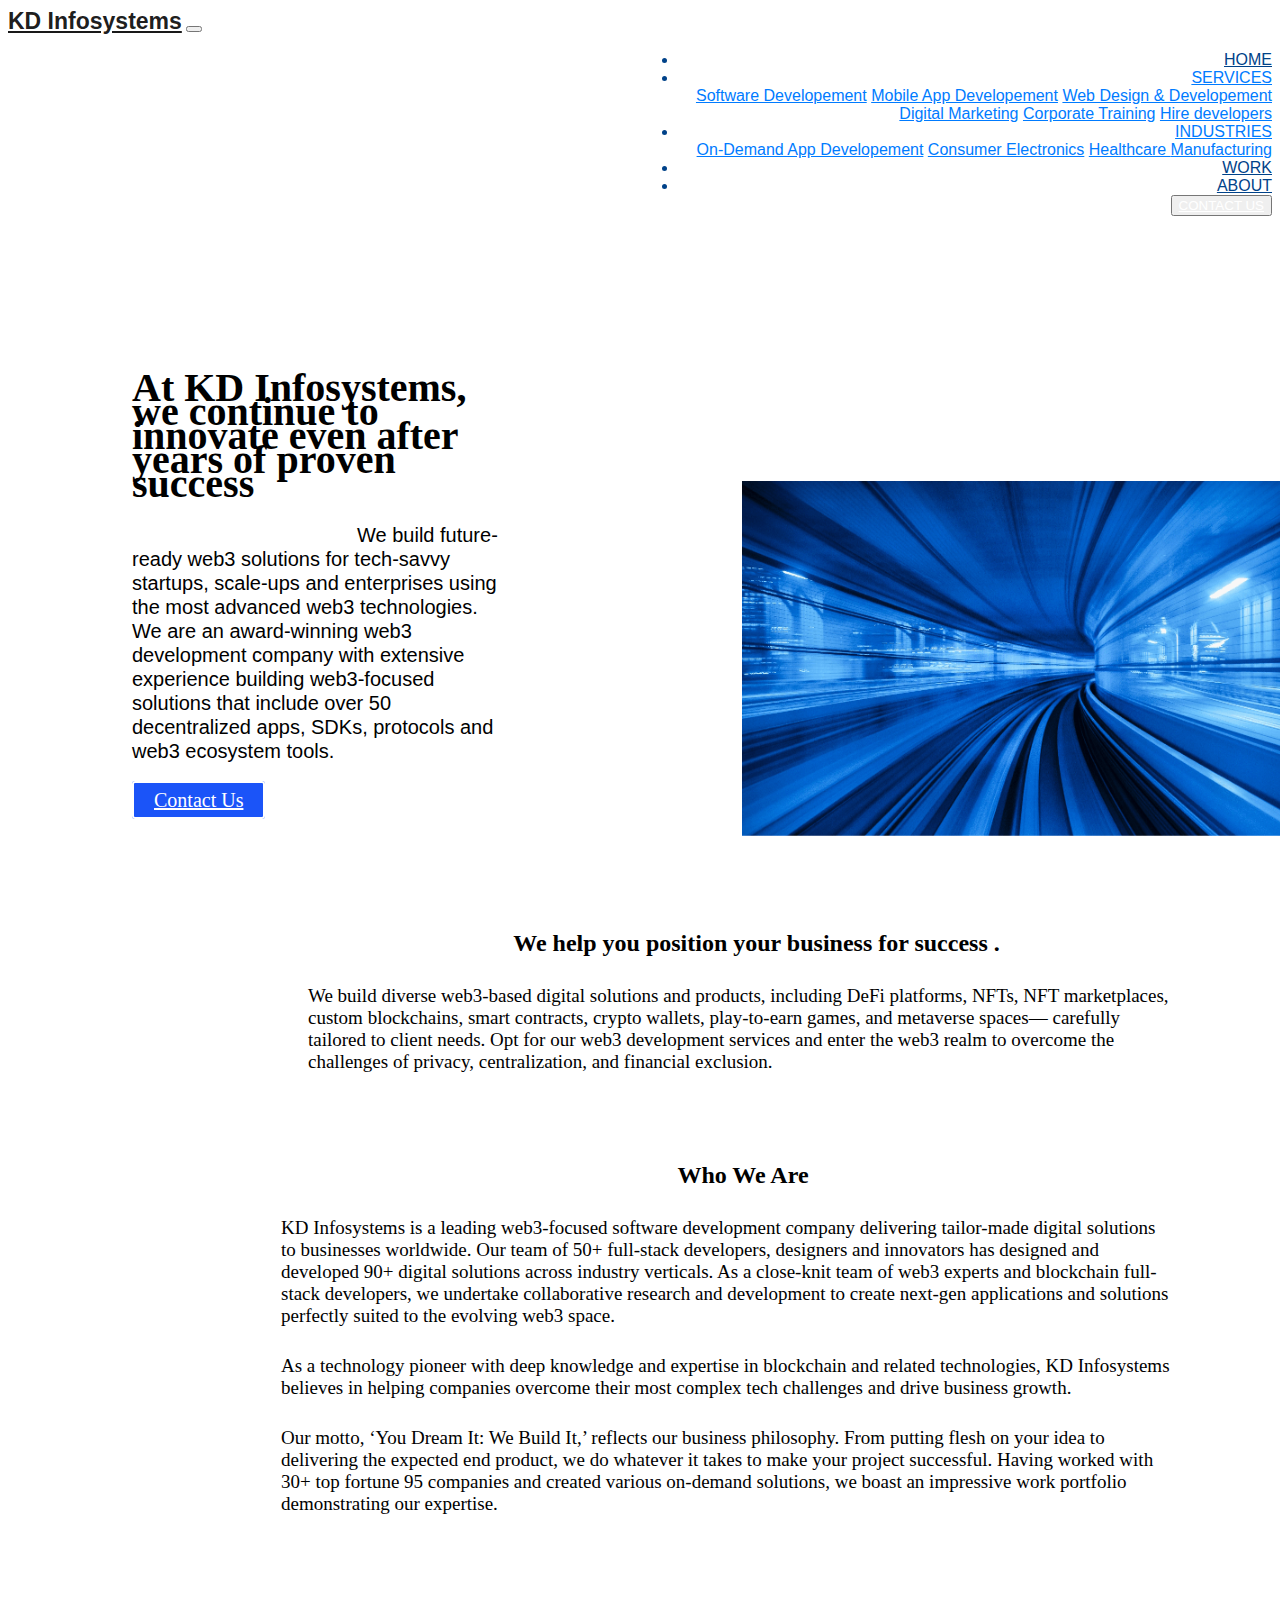
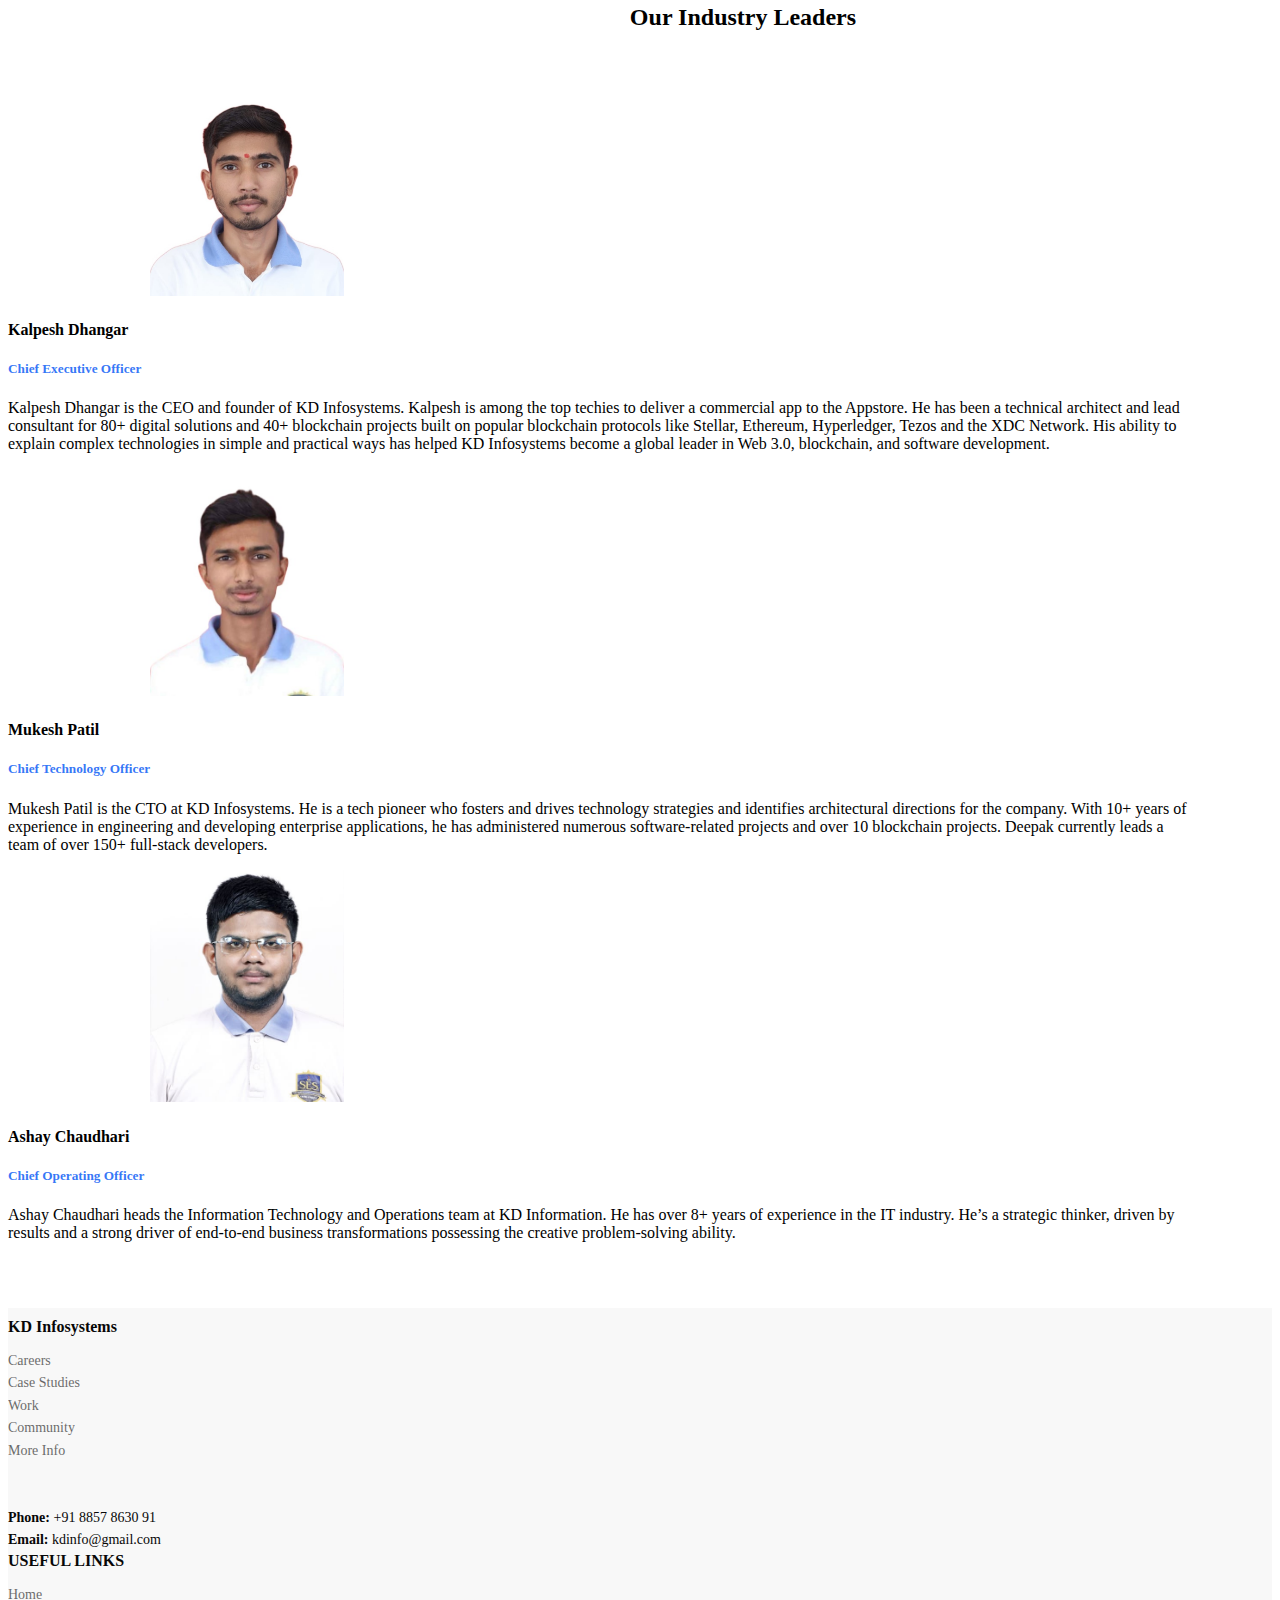
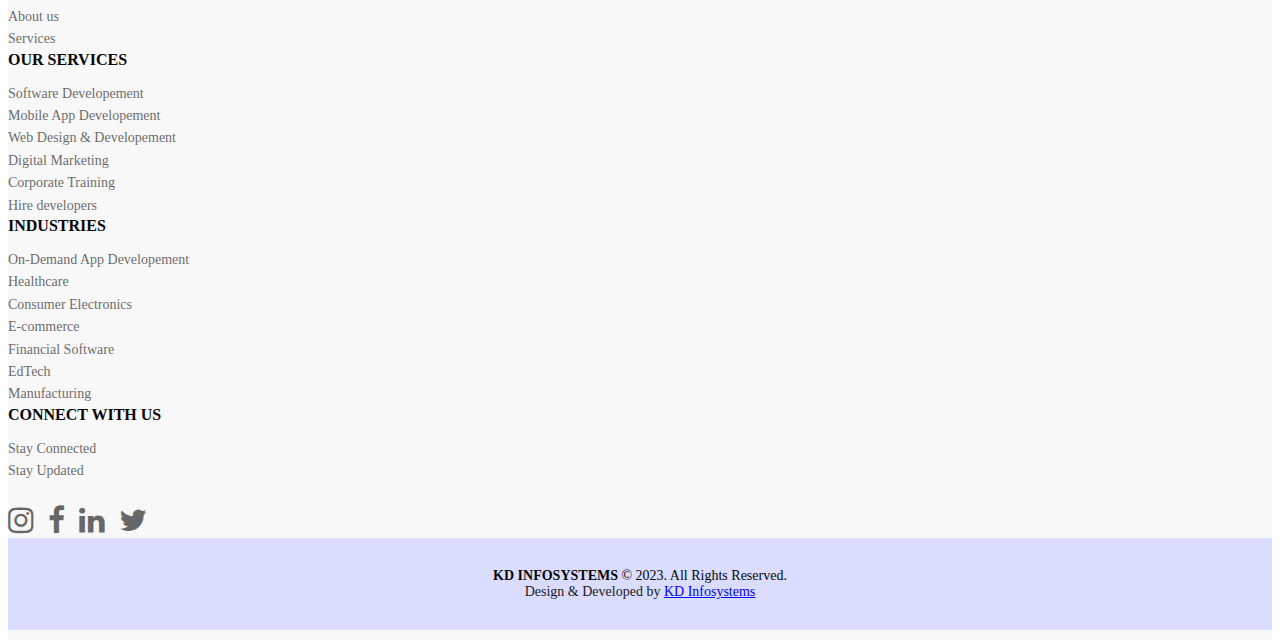
<file: about.html>
<!doctype html>
<html lang="en">

<head>
  <link rel="stylesheet" href="extra.css">
  <!-- Required meta tags -->
  <meta charset="utf-8">
  <meta name="viewport" content="width=device-width, initial-scale=1, shrink-to-fit=no">

  <!-- Bootstrap CSS -->
  <link rel="stylesheet" href="https://cdn.jsdelivr.net/npm/bootstrap@4.6.2/dist/css/bootstrap.min.css"
    integrity="sha384-xOolHFLEh07PJGoPkLv1IbcEPTNtaed2xpHsD9ESMhqIYd0nLMwNLD69Npy4HI+N" crossorigin="anonymous">
  <link rel="stylesheet" href="https://cdnjs.cloudflare.com/ajax/libs/font-awesome/4.7.0/css/font-awesome.min.css">
  <title>Web Developement </title>
</head>

<body style="background-color: white">


    <nav class="navbar navbar-expand-lg navbar-light bg-light">
        <a class="navbar-brand" href="webdevlope.html" href="#" style="font-size: 23px;">KD Infosystems</a>
        <button class="navbar-toggler" type="button" data-toggle="collapse" data-target="#navbarSupportedContent"
          aria-controls="navbarSupportedContent" aria-expanded="false" aria-label="Toggle navigation">
          <span class="navbar-toggler-icon"></span>
        </button>
    
        <div class="collapse navbar-collapse" id="navbarSupportedContent">
          <ul class="navbar-nav mr-auto" style="text-align: right;">
            <li class="nav-item active">
              <a class="nav-link" href="webdevlope.html">HOME <span class="sr-only">(current)</span></a>
            </li>
            <li class="nav-item dropdown">
              <a class="nav-link dropdown-toggle" href="#" role="button" data-toggle="dropdown" aria-expanded="false">
                SERVICES
              </a>
              <div class="dropdown-menu">
                <a class="dropdown-item" href="softwaredev.html">Software Developement</a>
                <a class="dropdown-item" href="mobileapp.html">Mobile App Developement</a>
                <a class="dropdown-item" href="web.html">Web Design & Developement</a>
                <a class="dropdown-item" href="digitalm.html">Digital Marketing</a>
                <a class="dropdown-item" href="carporate.html">Corporate Training</a>
                <a class="dropdown-item" href="hire.html">Hire developers</a>
    
              </div>
            </li>
            <li class="nav-item dropdown">
              <a class="nav-link dropdown-toggle" href="#" role="button" data-toggle="dropdown" aria-expanded="false">
                INDUSTRIES
              </a>
              <div class="dropdown-menu">
                <a class="dropdown-item" href="ondemand.html">On-Demand App Developement</a>
                <a class="dropdown-item" href="consumer.html">Consumer Electronics</a>
                <a class="dropdown-item" href="healthcare.html">Healthcare </a>
                <a class="dropdown-item" href="manu.html">Manufacturing</a>
              </div>
            </li>
    
            <li class="nav-item active">
              <a class="nav-link" href="work.html">WORK <span class="sr-only">(current)</span></a>
            </li>
            <li class="nav-item active">
              <a class="nav-link" href="about.html">ABOUT <span class="sr-only">(current)</span></a>
            </li>
            <button type="button"  class="btn btn-primary"><a href="contact.html" style="color: white;">CONTACT US</a></button>
          </ul>
    
        </div>
      </nav>

  <div >
    <div class="myt1">
        <h1>At KD Infosystems, we continue to innovate even after years of proven success</h1> 
        <span class="mute1">We build future-ready web3 solutions for tech-savvy startups, scale-ups and enterprises using the most advanced web3 technologies.
  We are an award-winning web3 development company with extensive experience building web3-focused solutions that include over 50 decentralized apps, SDKs, protocols and web3 ecosystem tools.</span>
       <div >
        <div style="margin-top: 20px;"> <a href="contact.html" class="et_pb_button" role="button" aria-pressed="true">Contact Us</a>
  
  
          </button>
        <div class="row">
          <div class="col-6"></div>
          <img src="about.png" style="width: 630px;margin-top: -470px;margin-left: 610px;">
      </div>
    </div>
  </div>
  </div>


  


  <div class="container" style="  margin-left: 199px;margin-top: 89px;margin-bottom: 54px;">

    <h2 style="    text-align: center;
    margin-left: 540px;"><strong style="font-weight: 700;margin-left: -506px;font-family: Georgia,Georgia,Times New Roman,serif;">We help you position your business for success .</strong> </h2> 
<p style="margin-top: 28px;margin-left: 101px;margin-right: 98px;font-size: 19px;">We build diverse web3-based digital solutions and products, including DeFi platforms, NFTs, NFT marketplaces, custom blockchains, smart contracts, crypto wallets, play-to-earn games, and metaverse spaces— carefully tailored to client needs. Opt for our web3 development services and enter the web3 realm to overcome the challenges of privacy, centralization, and financial exclusion.</p> 
</div>

  


<div class="container" style="  margin-left: 172px;margin-top: 89px;margin-bottom: 54px;">

    <h2 style="    text-align: center;
    margin-left: 540px;"><strong style="font-weight: 700;margin-left: -506px;font-family: Georgia,Georgia,Times New Roman,serif;">Who We Are</strong> </h2> 
<p style="margin-top: 28px;margin-left: 101px;margin-right: 98px;font-size: 19px;"> KD Infosystems is a leading web3-focused software development company delivering tailor-made digital solutions to businesses worldwide. Our team of 50+ full-stack developers, designers and innovators has designed and developed 90+ digital solutions across industry verticals. As a close-knit team of web3 experts and blockchain full-stack developers, we undertake collaborative research and development to create next-gen applications and solutions perfectly suited to the evolving web3 space.</p> 
    <p style="margin-top: 28px;margin-left: 101px;margin-right: 98px;font-size: 19px;">As a technology pioneer with deep knowledge and expertise in blockchain and related technologies, KD Infosystems believes in helping companies overcome their most complex tech challenges and drive business growth.</p>

        <p style="margin-top: 28px;margin-left: 101px;margin-right: 98px;font-size: 19px;">Our motto, ‘You Dream It: We Build It,’ reflects our business philosophy. From putting flesh on your idea to delivering the expected end product, we do whatever it takes to make your project successful. Having worked with 30+ top fortune 95 companies and created various on-demand solutions, we boast an impressive work portfolio demonstrating our expertise.</p>
</div>


  <div class="container" style="  margin-left: 172px;margin-top: 89px;margin-bottom: 54px;">

    <h2 style="    text-align: center;
    margin-left: 540px;"><strong style="font-weight: 700;margin-left: -506px;font-family: Georgia,Georgia,Times New Roman,serif;">  Our Industry Leaders</strong> </h2> 

</div>

<div class="container">
<div class="card mb-3" style="max-width: 1185px;">
    <div class="row no-gutters">
      <div class="col-md-4">
        <img src="kd.jpg" alt="..." style="width: 194px;margin-left: 142px;margin-top: 17px;"> 
      </div>
      <div class="col-md-8">
        <div class="card-body">
          <h4 class="card-title">Kalpesh Dhangar</h4>
          <h5 class="card-title" style="color: #0759f5d4;">Chief Executive Officer</h5>
          <p class="card-text">Kalpesh Dhangar is the CEO and founder of KD Infosystems. Kalpesh is among the top techies to deliver a commercial app to the Appstore. He has been a technical architect and lead consultant for 80+ digital solutions and 40+ blockchain projects built on popular blockchain protocols like Stellar, Ethereum, Hyperledger, Tezos and the XDC Network. His ability to explain complex technologies in simple and practical ways has helped KD Infosystems become a global leader in Web 3.0, blockchain, and software development.</p>
        </div>
      </div>
    </div>
  </div>

  <div class="card mb-3" style="max-width: 1185px;">
    <div class="row no-gutters">
      <div class="col-md-4">
        <img src="mr.jpg" alt="..." style="width: 194px;margin-left: 142px;margin-top: 6px;"> 
      </div>
      <div class="col-md-8">
        <div class="card-body">
            <h4 class="card-title">Mukesh Patil</h4>
          <h5 class="card-title" style="color: #0759f5d4;">Chief Technology Officer</h5>
          <p class="card-text">Mukesh Patil is the CTO at KD Infosystems. He is a tech pioneer who fosters and drives technology strategies and identifies architectural directions for the company. With 10+ years of experience in engineering and developing enterprise applications, he has administered numerous software-related projects and over 10 blockchain projects. Deepak currently leads a team of over 150+ full-stack developers.</p>
        </div>
      </div>
    </div>
  </div>

  <div class="card mb-3" style="max-width: 1185px;">
    <div class="row no-gutters">
      <div class="col-md-4">
        <img src="ashay.jpg" alt="..." style="width: 194px;margin-left: 142px;"> 
      </div>
      <div class="col-md-8">
        <div class="card-body">
            <h4 class="card-title">Ashay Chaudhari</h4>
          <h5 class="card-title" style="color: #0759f5d4;">Chief Operating Officer
        </h5>
          <p class="card-text">Ashay Chaudhari heads the Information Technology and Operations team at KD Information. He has over 8+ years of experience in the IT industry. He’s a strategic thinker, driven by results and a strong driver of end-to-end business transformations possessing the creative problem-solving ability.</p>
        </div>
      </div>
    </div>
  </div>

</div>

  <div class="footer-dark">
    <footer>
      <div class="mm">
        <div class="container">
          <div class="row">
            <div class="col kd">
              <h3>KD Infosystems</h3>
              <ul>
                <li><a href="#">Careers</a></li>
                <li><a href="#">Case Studies</a></li>
                <li><a href="#">Work</a></li>
                <li><a href="#">Community</a></li>
                <li><a href="#">More Info</a></li><br><br>
                <li><strong>Phone:</strong> +91 8857 8630 91</a></li>
                <li><strong>Email:</strong> kdinfo@gmail.com</a></li>


              </ul>
            </div>
            <div class="col kd">
              <h3> USEFUL LINKS</h3>
              <ul>
                <li><a href="#">Home</a></li>
                <li><a href="#">About us</a></li>
                <li><a href="#">Services</a></li>

              </ul>
            </div>
            <div class="col kd">
              <h3>OUR SERVICES</h3>
              <ul>
                <li><a href="#">Software Developement</a></li>
                <li><a href="#">Mobile App Developement</a></li>
                <li><a href="#">Web Design & Developement</a></li>
                <li><a href="#">Digital Marketing</a></li>
                <li><a href="#">Corporate Training</a></li>
                <li><a href="#">Hire developers</a></li>

              </ul>
            </div>
            <div class="col kd">
              <h3>INDUSTRIES</h3>
              <ul>
                <li><a href="#">On-Demand App Developement</a></li>
                <li><a href="#">Healthcare</a></li>
                <li><a href="#">Consumer Electronics</a></li>
                <li><a href="#">E-commerce</a></li>
                <li><a href="#">Financial Software</a></li>
                <li><a href="#">EdTech</a></li>
                <li><a href="#">Manufacturing</a></li>
              </ul>
            </div>
            <div class="col kd">
              <h3>CONNECT WITH US </h3>
              <ul>
                <li><a>Stay Connected </a></li>
                <li><a> Stay Updated</a></li>
                <br>
                <li><a href="https://facebook.com"><span class="fa fa-instagram"
                      style="font-size: 30px;"></span></a>&nbsp;&nbsp;&nbsp;
                  <a href="https://facebook.com"><span class="fa fa-facebook"
                      style="font-size: 30px;"></span></a>&nbsp;&nbsp;&nbsp;
                  <a href="https://facebook.com"><span class="fa fa-linkedin"
                      style="font-size: 30px;"></span></a>&nbsp;&nbsp;&nbsp;
                  <a href="https://facebook.com"><span class="fa fa-twitter" style="font-size: 30px;"></span></a>
                </li>

              </ul>
            </div>
            
          </div>
        </div>
       

        <div class="copyright1">
          <div class="copy">
            <strong> KD INFOSYSTEMS </strong>© 2023. All Rights Reserved.
          </div>
          <div class="credits">
            Design & Developed by <a href="webdevlope.html" style="color:blue">KD Infosystems</a>
          </div>
        </div>
      </div>
  </div>

  </footer>


  <!-- Optional JavaScript; choose one of the two! -->

  <!-- Option 1: jQuery and Bootstrap Bundle (includes Popper) -->
  <script src="https://cdn.jsdelivr.net/npm/jquery@3.5.1/dist/jquery.slim.min.js"
    integrity="sha384-DfXdz2htPH0lsSSs5nCTpuj/zy4C+OGpamoFVy38MVBnE+IbbVYUew+OrCXaRkfj"
    crossorigin="anonymous"></script>
  <script src="https://cdn.jsdelivr.net/npm/bootstrap@4.6.2/dist/js/bootstrap.bundle.min.js"
    integrity="sha384-Fy6S3B9q64WdZWQUiU+q4/2Lc9npb8tCaSX9FK7E8HnRr0Jz8D6OP9dO5Vg3Q9ct"
    crossorigin="anonymous"></script>

  <!-- Option 2: Separate Popper and Bootstrap JS -->
  <!--
    <script src="https://cdn.jsdelivr.net/npm/jquery@3.5.1/dist/jquery.slim.min.js" integrity="sha384-DfXdz2htPH0lsSSs5nCTpuj/zy4C+OGpamoFVy38MVBnE+IbbVYUew+OrCXaRkfj" crossorigin="anonymous"></script>
    <script src="https://cdn.jsdelivr.net/npm/popper.js@1.16.1/dist/umd/popper.min.js" integrity="sha384-9/reFTGAW83EW2RDu2S0VKaIzap3H66lZH81PoYlFhbGU+6BZp6G7niu735Sk7lN" crossorigin="anonymous"></script>
    <script src="https://cdn.jsdelivr.net/npm/bootstrap@4.6.2/dist/js/bootstrap.min.js" integrity="sha384-+sLIOodYLS7CIrQpBjl+C7nPvqq+FbNUBDunl/OZv93DB7Ln/533i8e/mZXLi/P+" crossorigin="anonymous"></script>
    -->
</body>

</html>
</file>
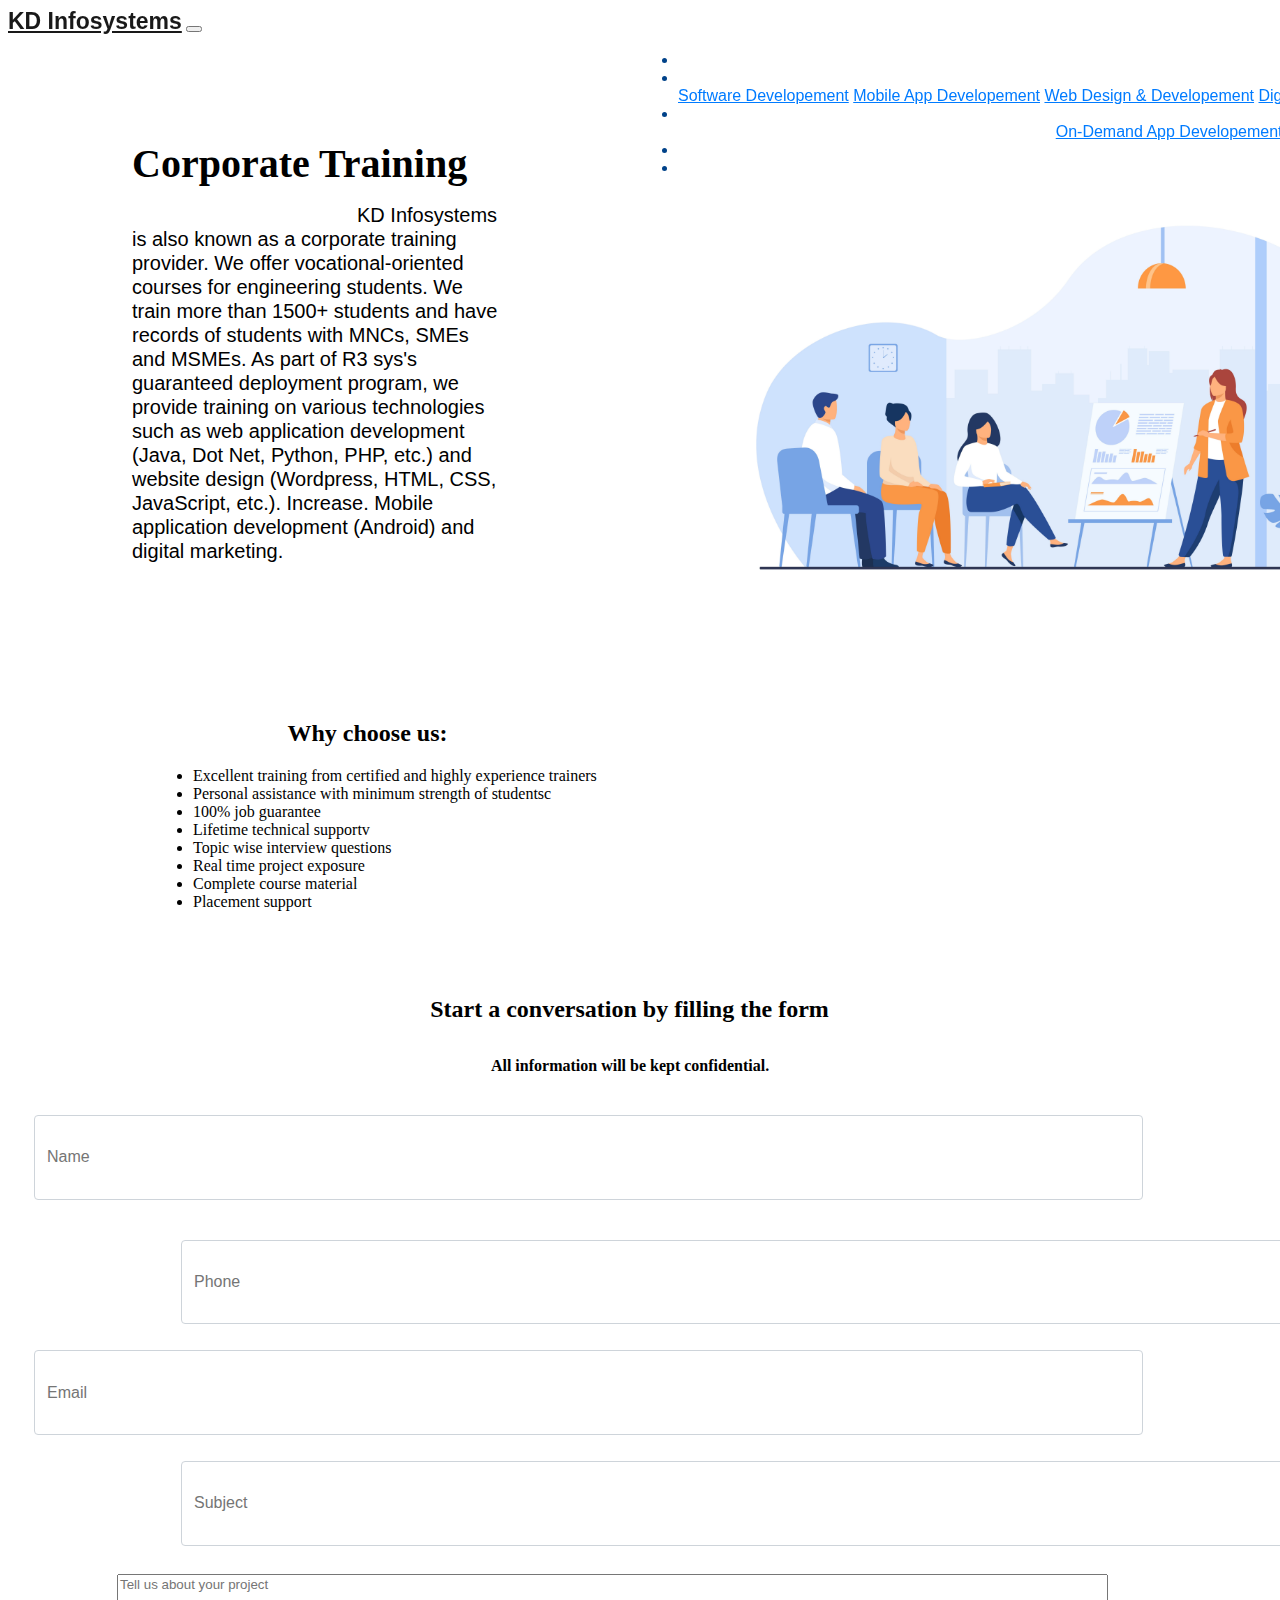
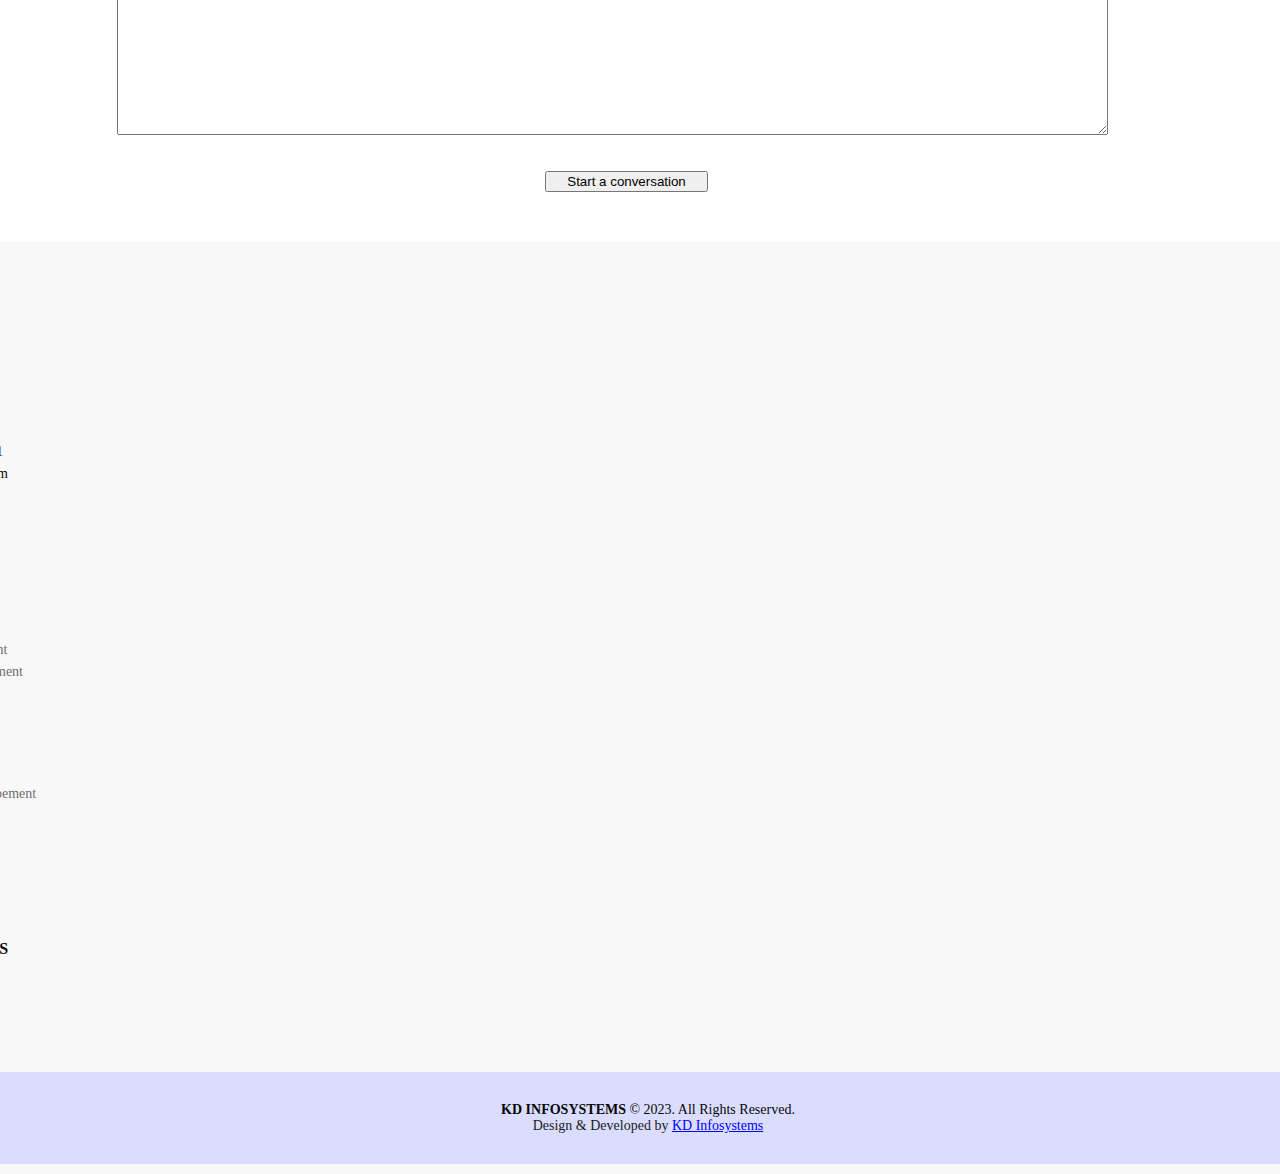
<file: carporate.html>
<!doctype html>
<html lang="en">

<head>
  <link rel="stylesheet" href="extra.css">
  <!-- Required meta tags -->
  <meta charset="utf-8">
  <meta name="viewport" content="width=device-width, initial-scale=1, shrink-to-fit=no">

  <!-- Bootstrap CSS -->
  <link rel="stylesheet" href="https://cdn.jsdelivr.net/npm/bootstrap@4.6.2/dist/css/bootstrap.min.css"
    integrity="sha384-xOolHFLEh07PJGoPkLv1IbcEPTNtaed2xpHsD9ESMhqIYd0nLMwNLD69Npy4HI+N" crossorigin="anonymous">
  <link rel="stylesheet" href="https://cdnjs.cloudflare.com/ajax/libs/font-awesome/4.7.0/css/font-awesome.min.css">
  <title>Web Developement </title>
</head>

<body style="background-color: white">




    <nav class="navbar navbar-expand-lg navbar-light bg-light" id="navbarkd">
        <a class="navbar-brand" href="webdevlope.html" href="#" style="font-size: 23px;">KD Infosystems</a>
        <button class="navbar-toggler" type="button" data-toggle="collapse" data-target="#navbarSupportedContent"
          aria-controls="navbarSupportedContent" aria-expanded="false" aria-label="Toggle navigation">
          <span class="navbar-toggler-icon"></span>
        </button>
    
        <div class="collapse navbar-collapse" id="navbarSupportedContent">
          <ul class="navbar-nav mr-auto" style="text-align: right;">
            <li class="nav-item active">
              <a class="nav-link" href="webdevlope.html">HOME <span class="sr-only">(current)</span></a>
            </li>
            <li class="nav-item dropdown">
              <a class="nav-link dropdown-toggle" href="#" role="button" data-toggle="dropdown" aria-expanded="false">
                SERVICES
              </a>
              <div class="dropdown-menu">
                <a class="dropdown-item" href="softwaredev.html">Software Developement</a>
                <a class="dropdown-item" href="mobileapp.html">Mobile App Developement</a>
                <a class="dropdown-item" href="web.html">Web Design & Developement</a>
                <a class="dropdown-item" href="digitalm.html">Digital Marketing</a>
                <a class="dropdown-item" href="carporate.html">Corporate Training</a>
                <a class="dropdown-item" href="hire.html">Hire developers</a>
    
              </div>
            </li>
            <li class="nav-item dropdown">
              <a class="nav-link dropdown-toggle" href="#" role="button" data-toggle="dropdown" aria-expanded="false">
                INDUSTRIES
              </a>
              <div class="dropdown-menu">
                <a class="dropdown-item" href="ondemand.html">On-Demand App Developement</a>
                <a class="dropdown-item" href="consumer.html">Consumer Electronics</a>
                <a class="dropdown-item" href="healthcare.html">Healthcare </a>
                <a class="dropdown-item" href="manu.html">Manufacturing</a>
              </div>
            </li>
    
            <li class="nav-item active">
              <a class="nav-link" href="work.html">WORK <span class="sr-only">(current)</span></a>
            </li>
            <li class="nav-item active">
              <a class="nav-link" href="about.html">ABOUT <span class="sr-only">(current)</span></a>
            </li>
            <button type="button"  class="btn btn-primary"><a href="contact.html" style="color: white;">CONTACT US</a></button>
          </ul>
    
        </div>
      </nav>

  <div >
    <div class="myt1">
        <h1>Corporate Training</h1> 
        <span class="mute1">KD Infosystems is also known as a corporate training provider. We offer vocational-oriented courses for engineering students. We train more than 1500+ students and have records of students with MNCs, SMEs and MSMEs. As part of R3 sys's guaranteed deployment program, we provide training on various technologies such as web application development (Java, Dot Net, Python, PHP, etc.) and website design (Wordpress, HTML, CSS, JavaScript, etc.). Increase. Mobile application development (Android) and digital marketing.</span>
       <div >
 
        <div class="row">
          <div class="col-6"></div>
          <img src="corporate.jpg" style="width: 698px;margin-top: -373px;margin-left: 596px;">
      </div>
    </div>
  </div>
  </div>



  <div class="container" style="margin-left: -101px;margin-top: 89px;">

    <h2 style="    text-align: center;
    margin-left: 540px;"><strong style="font-weight: 700;font-family: Georgia,Georgia,Times New Roman,serif;    margin-left: -984px;">Why choose us:</strong> </h2> 

</div>
    
<div class="mdm" style="    padding-left: 145px;">
    <ul>
       <li>Excellent training from certified and highly experience trainers</li>
       <li>Personal assistance with minimum strength of studentsc</li>
       <li>100% job guarantee</li>
       <li>Lifetime technical supportv</li>
       <li>Topic wise interview questions</li>
       <li>Real time project exposure</li>
       <li>Complete course material</li>
       <li>Placement support</li>
       </ul>
       </div>




  <div class="container block">
    <div class="row" style="margin-top: 40px;">
  <div class="et_pb_text_inner">
    <h2><strong style="font-weight: 700;font-family: Georgia,Georgia,Times New Roman,serif;margin-left: -99px;">Start a conversation by filling the form</strong> </h2>
    <p style="margin-left: -98px;margin-top: 34px;font-family: math;">All information will be kept confidential.
    </p>
    <center>
    <form >
      <div class="row">
        <div class="col">
          <input type="text" class="form-control1" placeholder="Name" style="margin-left: -190px;margin-top: 40px;font-family: sans-serif;">
        </div>
        <div class="col">
          <input type="text" class="form-control1" placeholder="Phone" style="margin-top: 40px;font-family: sans-serif;">
        </div>
        
      </div>
      <div class="row">
        <div class="col">
          <input type="text" class="form-control1" placeholder="Email" style="margin-left: -190px;margin-top: 26px;font-family: sans-serif;">
        </div>
        <div class="col">
          <input type="text" class="form-control1" placeholder="Subject" style="margin-top: 26px;font-family: sans-serif;">
        </div>
        
      </div>
      
     
     
      <div class="row">
        <div class="col">
          <textarea style="    height: 155px;
          width: 985px;
          margin-left: -133px;
          margin-top: 28px;font-family: sans-serif;" placeholder="Tell us about your project"></textarea>

        </div>
     </div>
      
    </form>
    <input class="btn btn-primary" style="margin-top: 32px;width: 163px;margin-left: -105px;" type="submit" value="Start a conversation">
  


    </button>

    </center>
  </div>
  </div>
  </div>


  <div class="footer-dark" style="margin-right: -169px;text-align: left;margin-left: -153px;">
    <footer>
      <div class="mm">
        <div class="container">
          <div class="row">
            <div class="col kd">
              <h3>KD Infosystems</h3>
              <ul>
                <li><a href="#">Careers</a></li>
                <li><a href="#">Case Studies</a></li>
                <li><a href="#">Work</a></li>
                <li><a href="#">Community</a></li>
                <li><a href="#">More Info</a></li><br><br>
                <li><strong>Phone:</strong> +91 8857 8630 91</a></li>
                <li><strong>Email:</strong> kdinfo@gmail.com</a></li>


              </ul>
            </div>
            <div class="col kd">
              <h3> USEFUL LINKS</h3>
              <ul>
                <li><a href="#">Home</a></li>
                <li><a href="#">About us</a></li>
                <li><a href="#">Services</a></li>

              </ul>
            </div>
            <div class="col kd">
              <h3>OUR SERVICES</h3>
              <ul>
                <li><a href="#">Software Developement</a></li>
                <li><a href="#">Mobile App Developement</a></li>
                <li><a href="#">Web Design & Developement</a></li>
                <li><a href="#">Digital Marketing</a></li>
                <li><a href="#">Corporate Training</a></li>
                <li><a href="#">Hire developers</a></li>

              </ul>
            </div>
            <div class="col kd">
              <h3>INDUSTRIES</h3>
              <ul>
                <li><a href="#">On-Demand App Developement</a></li>
                <li><a href="#">Healthcare</a></li>
                <li><a href="#">Consumer Electronics</a></li>
                <li><a href="#">E-commerce</a></li>
                <li><a href="#">Financial Software</a></li>
                <li><a href="#">EdTech</a></li>
                <li><a href="#">Manufacturing</a></li>
              </ul>
            </div>
            <div class="col kd">
              <h3>CONNECT WITH US </h3>
              <ul>
                <li><a>Stay Connected </a></li>
                <li><a> Stay Updated</a></li>
                <br>
                <li><a href="https://facebook.com"><span class="fa fa-instagram"
                      style="font-size: 30px;"></span></a>&nbsp;&nbsp;&nbsp;
                  <a href="https://facebook.com"><span class="fa fa-facebook"
                      style="font-size: 30px;"></span></a>&nbsp;&nbsp;&nbsp;
                  <a href="https://facebook.com"><span class="fa fa-linkedin"
                      style="font-size: 30px;"></span></a>&nbsp;&nbsp;&nbsp;
                  <a href="https://facebook.com"><span class="fa fa-twitter" style="font-size: 30px;"></span></a>
                </li>

              </ul>
            </div>
            
          </div>
        </div>
       

        <div class="copyright1">
          <div class="copy">
            <strong> KD INFOSYSTEMS </strong>© 2023. All Rights Reserved.
          </div>
          <div class="credits">
            Design & Developed by <a href="webdevlope.html" style="color:blue">KD Infosystems</a>
          </div>
        </div>
      </div>
  </div>

  </footer>


  <!-- Optional JavaScript; choose one of the two! -->

  <!-- Option 1: jQuery and Bootstrap Bundle (includes Popper) -->
  <script src="https://cdn.jsdelivr.net/npm/jquery@3.5.1/dist/jquery.slim.min.js"
    integrity="sha384-DfXdz2htPH0lsSSs5nCTpuj/zy4C+OGpamoFVy38MVBnE+IbbVYUew+OrCXaRkfj"
    crossorigin="anonymous"></script>
  <script src="https://cdn.jsdelivr.net/npm/bootstrap@4.6.2/dist/js/bootstrap.bundle.min.js"
    integrity="sha384-Fy6S3B9q64WdZWQUiU+q4/2Lc9npb8tCaSX9FK7E8HnRr0Jz8D6OP9dO5Vg3Q9ct"
    crossorigin="anonymous"></script>

  <!-- Option 2: Separate Popper and Bootstrap JS -->
  <!--
    <script src="https://cdn.jsdelivr.net/npm/jquery@3.5.1/dist/jquery.slim.min.js" integrity="sha384-DfXdz2htPH0lsSSs5nCTpuj/zy4C+OGpamoFVy38MVBnE+IbbVYUew+OrCXaRkfj" crossorigin="anonymous"></script>
    <script src="https://cdn.jsdelivr.net/npm/popper.js@1.16.1/dist/umd/popper.min.js" integrity="sha384-9/reFTGAW83EW2RDu2S0VKaIzap3H66lZH81PoYlFhbGU+6BZp6G7niu735Sk7lN" crossorigin="anonymous"></script>
    <script src="https://cdn.jsdelivr.net/npm/bootstrap@4.6.2/dist/js/bootstrap.min.js" integrity="sha384-+sLIOodYLS7CIrQpBjl+C7nPvqq+FbNUBDunl/OZv93DB7Ln/533i8e/mZXLi/P+" crossorigin="anonymous"></script>
    -->
</body>

</html>c
</file>
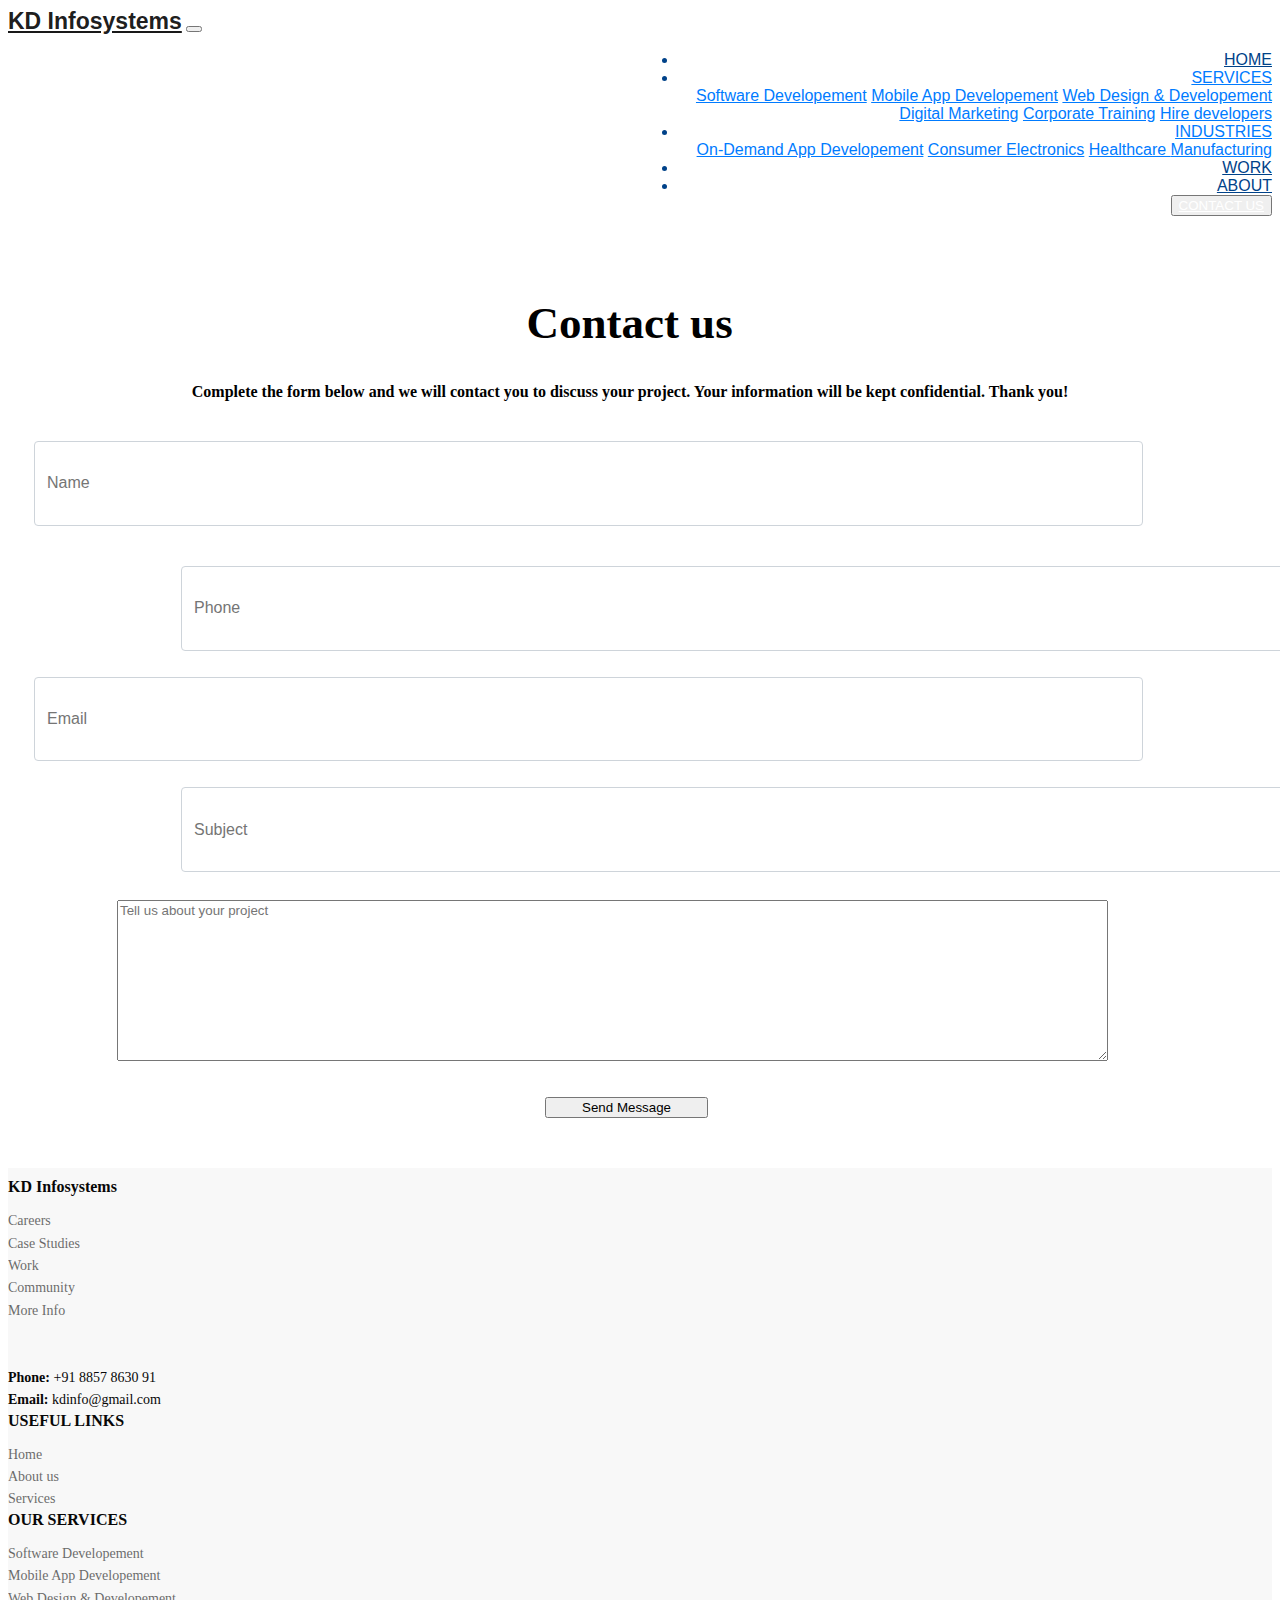
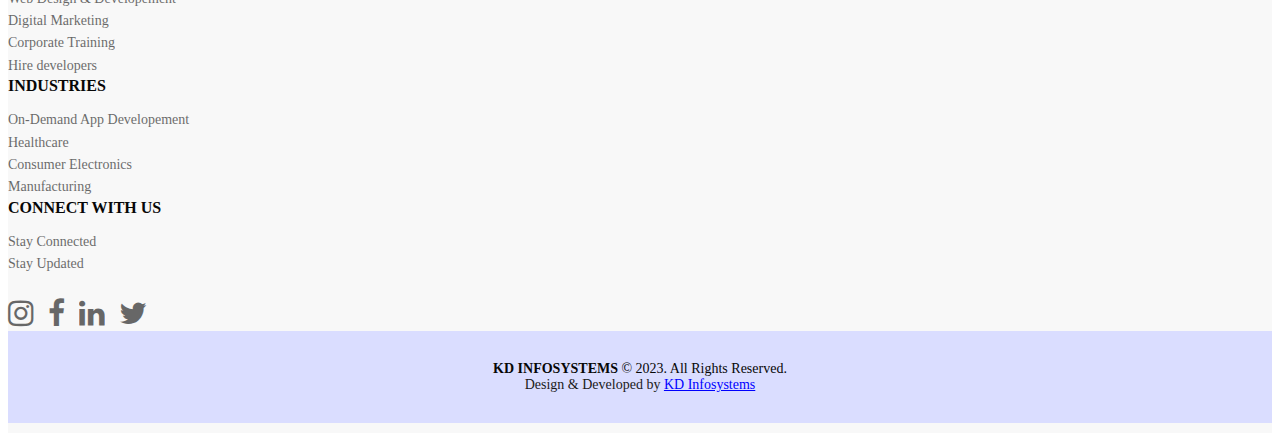
<file: contact.html>
<!doctype html>
<html lang="en">

<head>
  <link rel="stylesheet" href="extra.css">
  <!-- Required meta tags -->
  <meta charset="utf-8">
  <meta name="viewport" content="width=device-width, initial-scale=1, shrink-to-fit=no">

  <!-- Bootstrap CSS -->
  <link rel="stylesheet" href="https://cdn.jsdelivr.net/npm/bootstrap@4.6.2/dist/css/bootstrap.min.css"
    integrity="sha384-xOolHFLEh07PJGoPkLv1IbcEPTNtaed2xpHsD9ESMhqIYd0nLMwNLD69Npy4HI+N" crossorigin="anonymous">
  <link rel="stylesheet" href="https://cdnjs.cloudflare.com/ajax/libs/font-awesome/4.7.0/css/font-awesome.min.css">
  <title>Web Developement </title>
</head>

<body style="background-color: white">


    <nav class="navbar navbar-expand-lg navbar-light bg-light">
        <a class="navbar-brand" href="webdevlope.html" href="#" style="font-size: 23px;">KD Infosystems</a>
        <button class="navbar-toggler" type="button" data-toggle="collapse" data-target="#navbarSupportedContent"
          aria-controls="navbarSupportedContent" aria-expanded="false" aria-label="Toggle navigation">
          <span class="navbar-toggler-icon"></span>
        </button>
    
        <div class="collapse navbar-collapse" id="navbarSupportedContent">
          <ul class="navbar-nav mr-auto" style="text-align: right;">
            <li class="nav-item active">
              <a class="nav-link" href="webdevlope.html">HOME <span class="sr-only">(current)</span></a>
            </li>
            <li class="nav-item dropdown">
              <a class="nav-link dropdown-toggle" href="#" role="button" data-toggle="dropdown" aria-expanded="false">
                SERVICES
              </a>
              <div class="dropdown-menu">
                <a class="dropdown-item" href="softwaredev.html">Software Developement</a>
                <a class="dropdown-item" href="mobileapp.html">Mobile App Developement</a>
                <a class="dropdown-item" href="web.html">Web Design & Developement</a>
                <a class="dropdown-item" href="digitalm.html">Digital Marketing</a>
                <a class="dropdown-item" href="carporate.html">Corporate Training</a>
                <a class="dropdown-item" href="hire.html">Hire developers</a>
    
              </div>
            </li>
            <li class="nav-item dropdown">
              <a class="nav-link dropdown-toggle" href="#" role="button" data-toggle="dropdown" aria-expanded="false">
                INDUSTRIES
              </a>
              <div class="dropdown-menu">
                <a class="dropdown-item" href="ondemand.html">On-Demand App Developement</a>
                <a class="dropdown-item" href="consumer.html">Consumer Electronics</a>
                <a class="dropdown-item" href="healthcare.html">Healthcare </a>
                <a class="dropdown-item" href="manu.html">Manufacturing</a>
              </div>
            </li>
    
            <li class="nav-item active">
              <a class="nav-link" href="work.html">WORK <span class="sr-only">(current)</span></a>
            </li>
            <li class="nav-item active">
              <a class="nav-link" href="about.html">ABOUT <span class="sr-only">(current)</span></a>
            </li>
            <button type="button"  class="btn btn-primary"><a href="contact.html" style="color: white;">CONTACT US</a></button>
          </ul>
    
        </div>
      </nav>




  <div class="container block">
    <div class="row" style="margin-top: -20px;">
  <div class="et_pb_text_inner">
    <h2><strong style="font-weight: 800;    font-size: 45px;font-family: Georgia,Georgia,Times New Roman,serif;margin-left: -99px;">Contact us</strong> </h2>
    <p style="margin-left: -98px;margin-top: 34px;">Complete the form below and we will contact you to discuss your project.

        Your information will be kept confidential. Thank you!
        
        </p>
    <center>
    <form >
      <div class="row">
        <div class="col">
          <input type="text" class="form-control1" placeholder="Name" style="margin-left: -190px;margin-top: 40px;font-family: sans-serif;">
        </div>
        <div class="col">
          <input type="text" class="form-control1" placeholder="Phone" style="margin-top: 40px;font-family: sans-serif;">
        </div>
        
      </div>
      <div class="row">
        <div class="col">
          <input type="text" class="form-control1" placeholder="Email" style="margin-left: -190px;margin-top: 26px;font-family: sans-serif;">
        </div>
        <div class="col">
          <input type="text" class="form-control1" placeholder="Subject" style="margin-top: 26px;font-family: sans-serif;">
        </div>
        
      </div>
      <div class="row">
        <div class="col">
          <textarea style="    height: 155px;
          width: 985px;
          margin-left: -133px;
          margin-top: 28px;font-family: sans-serif;" placeholder="Tell us about your project"></textarea>

        </div>
    
      </div>
    </form>
    <input class="btn btn-primary" style="margin-top: 32px;width: 163px;margin-left: -105px;" type="submit" value="Send Message">
  


    </button>

    </center>
  </div>
  </div>
  </div>


  <div class="footer-dark">
    <footer>
      <div class="mm">
        <div class="container">
          <div class="row">
            <div class="col kd">
              <h3>KD Infosystems</h3>
              <ul>
                <li><a href="#">Careers</a></li>
                <li><a href="#">Case Studies</a></li>
                <li><a href="#">Work</a></li>
                <li><a href="#">Community</a></li>
                <li><a href="#">More Info</a></li><br><br>
                <li><strong>Phone:</strong> +91 8857 8630 91</a></li>
                <li><strong>Email:</strong> kdinfo@gmail.com</a></li>


              </ul>
            </div>
            <div class="col kd">
              <h3> USEFUL LINKS</h3>
              <ul>
                <li><a href="#">Home</a></li>
                <li><a href="#">About us</a></li>
                <li><a href="#">Services</a></li>

              </ul>
            </div>
            <div class="col kd">
              <h3>OUR SERVICES</h3>
              <ul>
                <li><a href="#">Software Developement</a></li>
                <li><a href="#">Mobile App Developement</a></li>
                <li><a href="#">Web Design & Developement</a></li>
                <li><a href="#">Digital Marketing</a></li>
                <li><a href="#">Corporate Training</a></li>
                <li><a href="#">Hire developers</a></li>

              </ul>
            </div>
            <div class="col kd">
              <h3>INDUSTRIES</h3>
              <ul>
                <li><a href="#">On-Demand App Developement</a></li>
                <li><a href="#">Healthcare</a></li>
                <li><a href="#">Consumer Electronics</a></li>
                <li><a href="#">Manufacturing</a></li>
              </ul>
            </div>
            <div class="col kd">
              <h3>CONNECT WITH US </h3>
              <ul>
                <li><a>Stay Connected </a></li>
                <li><a> Stay Updated</a></li>
                <br>
                <li><a href="https://facebook.com"><span class="fa fa-instagram"
                      style="font-size: 30px;"></span></a>&nbsp;&nbsp;&nbsp;
                  <a href="https://facebook.com"><span class="fa fa-facebook"
                      style="font-size: 30px;"></span></a>&nbsp;&nbsp;&nbsp;
                  <a href="https://facebook.com"><span class="fa fa-linkedin"
                      style="font-size: 30px;"></span></a>&nbsp;&nbsp;&nbsp;
                  <a href="https://facebook.com"><span class="fa fa-twitter" style="font-size: 30px;"></span></a>
                </li>

              </ul>
            </div>
            
          </div>
        </div>
       

        <div class="copyright1">
          <div class="copy">
            <strong> KD INFOSYSTEMS </strong>© 2023. All Rights Reserved.
          </div>
          <div class="credits">
            Design & Developed by <a href="webdevlope.html" style="color:blue">KD Infosystems</a>
          </div>
        </div>
      </div>
  </div>

  </footer>


  <!-- Optional JavaScript; choose one of the two! -->

  <!-- Option 1: jQuery and Bootstrap Bundle (includes Popper) -->
  <script src="https://cdn.jsdelivr.net/npm/jquery@3.5.1/dist/jquery.slim.min.js"
    integrity="sha384-DfXdz2htPH0lsSSs5nCTpuj/zy4C+OGpamoFVy38MVBnE+IbbVYUew+OrCXaRkfj"
    crossorigin="anonymous"></script>
  <script src="https://cdn.jsdelivr.net/npm/bootstrap@4.6.2/dist/js/bootstrap.bundle.min.js"
    integrity="sha384-Fy6S3B9q64WdZWQUiU+q4/2Lc9npb8tCaSX9FK7E8HnRr0Jz8D6OP9dO5Vg3Q9ct"
    crossorigin="anonymous"></script>

  <!-- Option 2: Separate Popper and Bootstrap JS -->
  <!--
    <script src="https://cdn.jsdelivr.net/npm/jquery@3.5.1/dist/jquery.slim.min.js" integrity="sha384-DfXdz2htPH0lsSSs5nCTpuj/zy4C+OGpamoFVy38MVBnE+IbbVYUew+OrCXaRkfj" crossorigin="anonymous"></script>
    <script src="https://cdn.jsdelivr.net/npm/popper.js@1.16.1/dist/umd/popper.min.js" integrity="sha384-9/reFTGAW83EW2RDu2S0VKaIzap3H66lZH81PoYlFhbGU+6BZp6G7niu735Sk7lN" crossorigin="anonymous"></script>
    <script src="https://cdn.jsdelivr.net/npm/bootstrap@4.6.2/dist/js/bootstrap.min.js" integrity="sha384-+sLIOodYLS7CIrQpBjl+C7nPvqq+FbNUBDunl/OZv93DB7Ln/533i8e/mZXLi/P+" crossorigin="anonymous"></script>
    -->
</body>

</html>
</file>
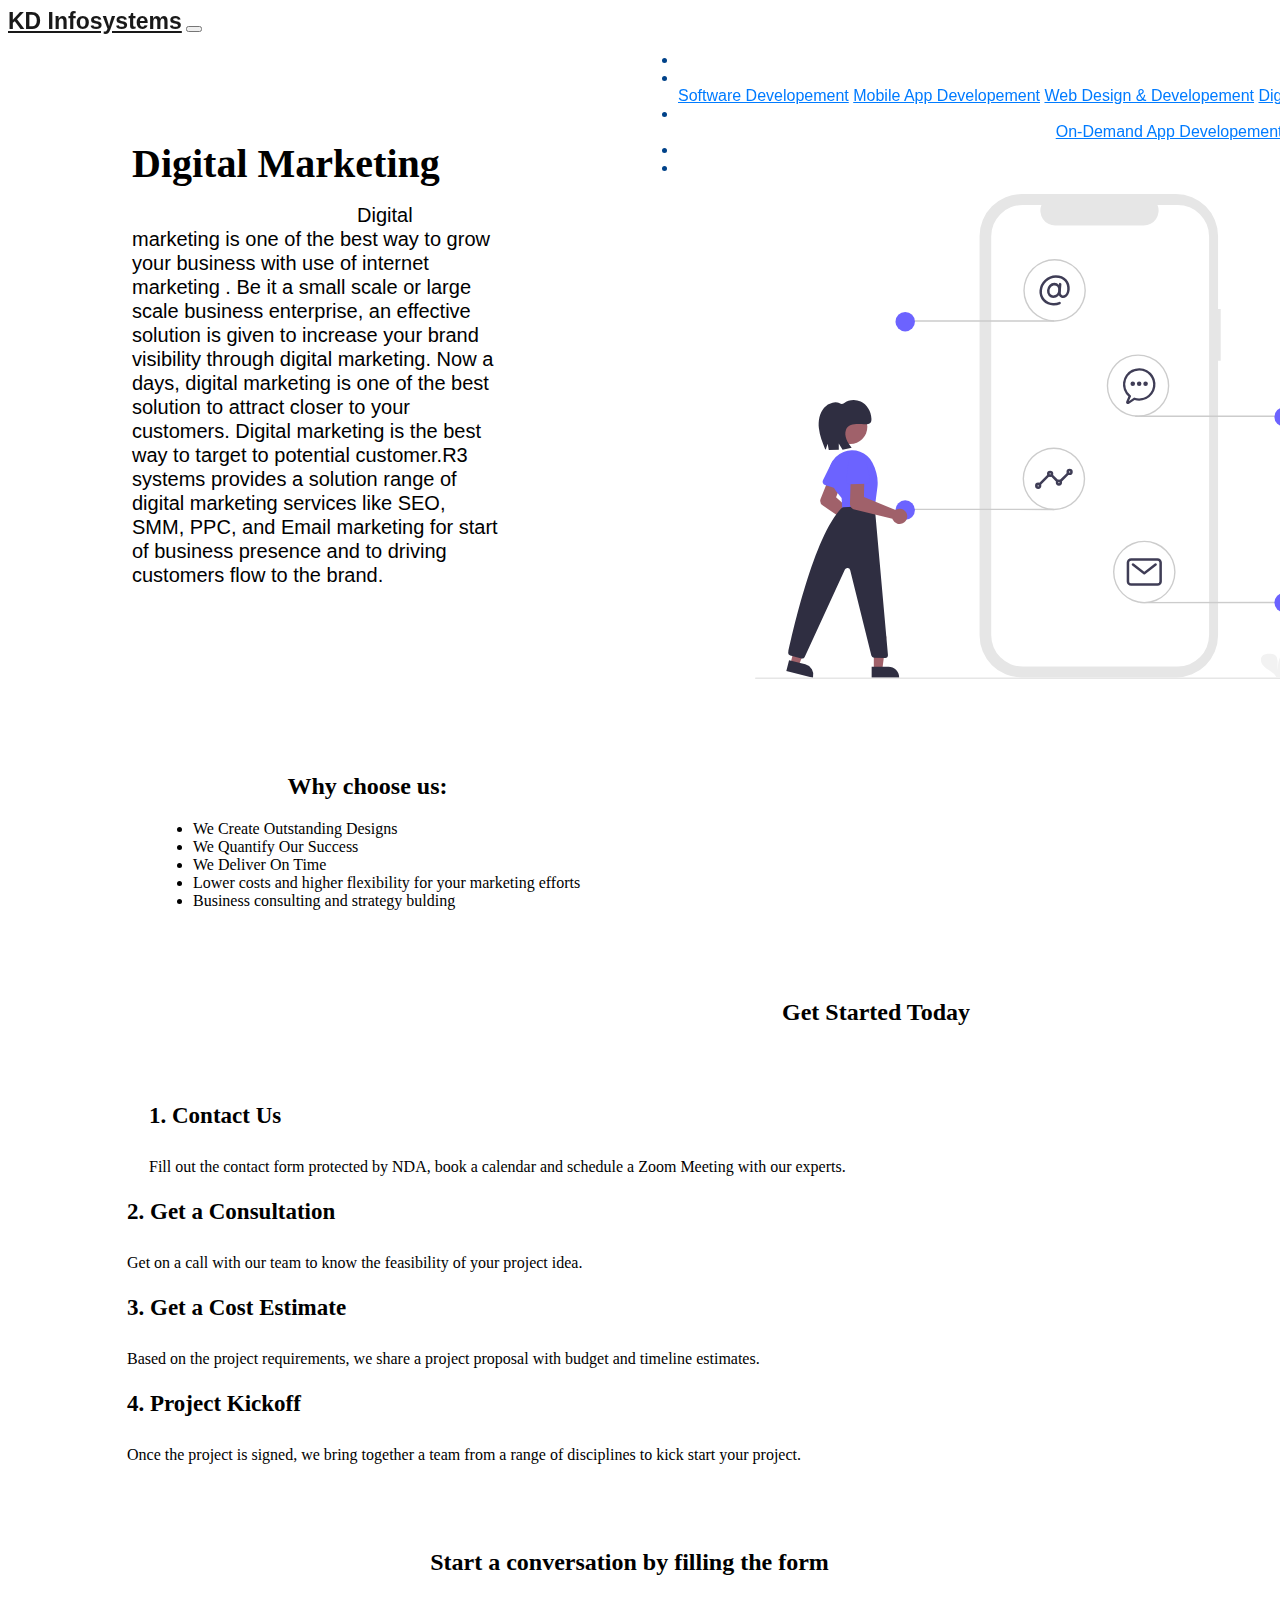
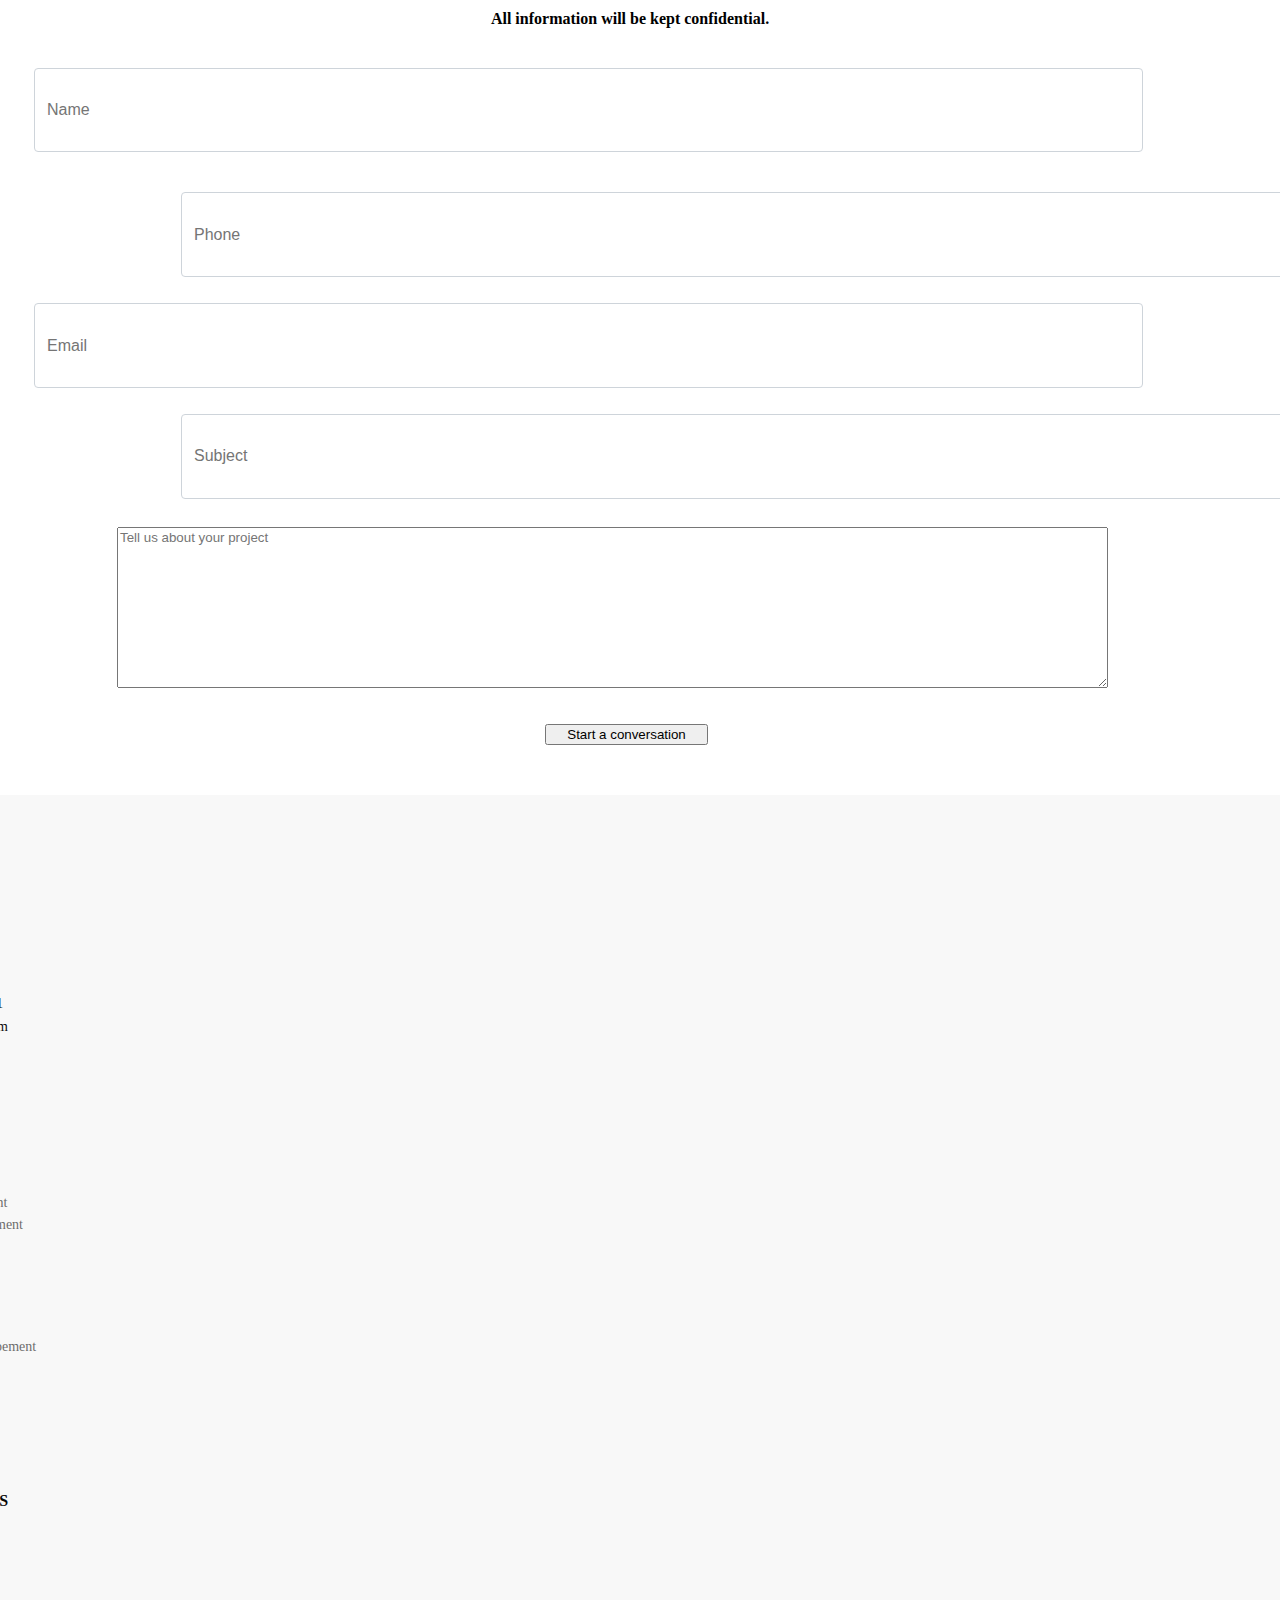
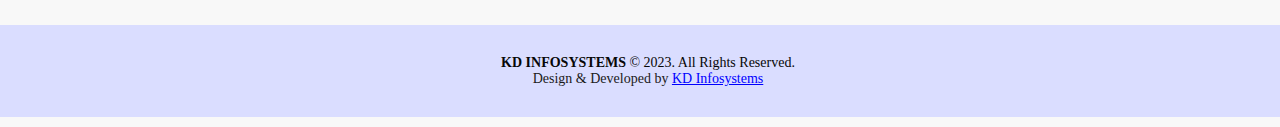
<file: digitalm.html>
<!doctype html>
<html lang="en">

<head>
  <link rel="stylesheet" href="extra.css">
  <!-- Required meta tags -->
  <meta charset="utf-8">
  <meta name="viewport" content="width=device-width, initial-scale=1, shrink-to-fit=no">

  <!-- Bootstrap CSS -->
  <link rel="stylesheet" href="https://cdn.jsdelivr.net/npm/bootstrap@4.6.2/dist/css/bootstrap.min.css"
    integrity="sha384-xOolHFLEh07PJGoPkLv1IbcEPTNtaed2xpHsD9ESMhqIYd0nLMwNLD69Npy4HI+N" crossorigin="anonymous">
  <link rel="stylesheet" href="https://cdnjs.cloudflare.com/ajax/libs/font-awesome/4.7.0/css/font-awesome.min.css">
  <title>Web Developement </title>
</head>

<body style="background-color: white">




    <nav class="navbar navbar-expand-lg navbar-light bg-light" id="navbarkd">
        <a class="navbar-brand" href="webdevlope.html" href="#" style="font-size: 23px;">KD Infosystems</a>
        <button class="navbar-toggler" type="button" data-toggle="collapse" data-target="#navbarSupportedContent"
          aria-controls="navbarSupportedContent" aria-expanded="false" aria-label="Toggle navigation">
          <span class="navbar-toggler-icon"></span>
        </button>
    
        <div class="collapse navbar-collapse" id="navbarSupportedContent">
          <ul class="navbar-nav mr-auto" style="text-align: right;">
            <li class="nav-item active">
              <a class="nav-link" href="webdevlope.html">HOME <span class="sr-only">(current)</span></a>
            </li>
            <li class="nav-item dropdown">
              <a class="nav-link dropdown-toggle" href="#" role="button" data-toggle="dropdown" aria-expanded="false">
                SERVICES
              </a>
              <div class="dropdown-menu">
                <a class="dropdown-item" href="softwaredev.html">Software Developement</a>
                <a class="dropdown-item" href="mobileapp.html">Mobile App Developement</a>
                <a class="dropdown-item" href="web.html">Web Design & Developement</a>
                <a class="dropdown-item" href="digitalm.html">Digital Marketing</a>
                <a class="dropdown-item" href="carporate.html">Corporate Training</a>
                <a class="dropdown-item" href="hire.html">Hire developers</a>
    
              </div>
            </li>
            <li class="nav-item dropdown">
              <a class="nav-link dropdown-toggle" href="#" role="button" data-toggle="dropdown" aria-expanded="false">
                INDUSTRIES
              </a>
              <div class="dropdown-menu">
                <a class="dropdown-item" href="ondemand.html">On-Demand App Developement</a>
                <a class="dropdown-item" href="consumer.html">Consumer Electronics</a>
                <a class="dropdown-item" href="healthcare.html">Healthcare </a>
                <a class="dropdown-item" href="manu.html">Manufacturing</a>
              </div>
            </li>
    
            <li class="nav-item active">
              <a class="nav-link" href="work.html">WORK <span class="sr-only">(current)</span></a>
            </li>
            <li class="nav-item active">
              <a class="nav-link" href="about.html">ABOUT <span class="sr-only">(current)</span></a>
            </li>
            <button type="button"  class="btn btn-primary"><a href="contact.html" style="color: white;">CONTACT US</a></button>
          </ul>
    
        </div>
      </nav>

  <div >
    <div class="myt1">
        <h1>Digital Marketing</h1> 
        <span class="mute1">Digital marketing is one of the best way to grow your business with use of internet marketing . Be it a small scale or large scale business enterprise, an effective solution is given to increase your brand visibility through digital marketing. Now a days, digital marketing is one of the best solution to attract closer to your customers. Digital marketing is the best way to target to potential customer.R3 systems provides a solution range of digital marketing services like SEO, SMM, PPC, and Email marketing for start of business presence and to driving customers flow to the brand.</span>
       <div >
 
        <div class="row">
          <div class="col-6"></div>
          <img src="digitalm.svg" style="    width: 559px;
          margin-top: -393px;
          margin-left: 623px;">
      </div>
    </div>
  </div>
  </div>



  <div class="container" style="margin-left: -101px;margin-top: 89px;">

    <h2 style="    text-align: center;
    margin-left: 540px;"><strong style="font-weight: 700;font-family: Georgia,Georgia,Times New Roman,serif;    margin-left: -984px;">Why choose us:</strong> </h2> 

</div>
    
<div class="mdm" style="    padding-left: 145px;">
    <ul>
       <li>We Create Outstanding Designs</li>
       <li>We Quantify Our Success</li>
       <li>We Deliver On Time</li>
       <li>Lower costs and higher flexibility for your marketing efforts</li>
       <li>Business consulting and strategy bulding</li>
       </ul>
       </div>

  <div class="container" style="margin-left: -101px;margin-top: 89px;margin-bottom: 54px;">

    <h2 style="    text-align: center;
    margin-left: 540px;"><strong style="font-weight: 700;font-family: Georgia,Georgia,Times New Roman,serif;margin-left: 33px;">Get Started Today</strong> </h2> 
 </div>
    <div class="row3">
      <div class="col-sm" style="   margin-left: 22px;">
        <h3 style="    font-size: 23px;    margin-bottom: 29px;">1. Contact Us</h3>
        Fill out the contact form protected by NDA, book a calendar and schedule a Zoom Meeting with our experts.
      </div>
      <div class="col-sm">
        <h3 style="    font-size: 23px;    margin-bottom: 29px;">2. Get a Consultation</h3>
        Get on a call with our team to know the feasibility of your project idea.
      </div>
      <div class="col-sm">
        <h3 style="    font-size: 23px;    margin-bottom: 29px;">3. Get a Cost Estimate</h3>
        Based on the project requirements, we share a project proposal with budget and timeline estimates.  </div>
      <div class="col-sm" style="    margin-right: 10px;">
        <h3 style="    font-size: 23px;    margin-bottom: 29px;">4. Project Kickoff</h3>
        Once the project is signed, we bring together a team from a range of disciplines to kick start your project.   </div>
    </div>





  <div class="container block">
    <div class="row" style="margin-top: 40px;">
  <div class="et_pb_text_inner">
    <h2><strong style="font-weight: 700;font-family: Georgia,Georgia,Times New Roman,serif;margin-left: -99px;">Start a conversation by filling the form</strong> </h2>
    <p style="margin-left: -98px;margin-top: 34px;font-family: math;">All information will be kept confidential.
    </p>
    <center>
    <form >
      <div class="row">
        <div class="col">
          <input type="text" class="form-control1" placeholder="Name" style="margin-left: -190px;margin-top: 40px;font-family: sans-serif;">
        </div>
        <div class="col">
          <input type="text" class="form-control1" placeholder="Phone" style="margin-top: 40px;font-family: sans-serif;">
        </div>
        
      </div>
      <div class="row">
        <div class="col">
          <input type="text" class="form-control1" placeholder="Email" style="margin-left: -190px;margin-top: 26px;font-family: sans-serif;">
        </div>
        <div class="col">
          <input type="text" class="form-control1" placeholder="Subject" style="margin-top: 26px;font-family: sans-serif;">
        </div>
        
      </div>
      
     
     
      <div class="row">
        <div class="col">
          <textarea style="    height: 155px;
          width: 985px;
          margin-left: -133px;
          margin-top: 28px;font-family: sans-serif;" placeholder="Tell us about your project"></textarea>

        </div>
     </div>
      
    </form>
    <input class="btn btn-primary" style="margin-top: 32px;width: 163px;margin-left: -105px;" type="submit" value="Start a conversation">
  


    </button>

    </center>
  </div>
  </div>
  </div>


  <div class="footer-dark" style="margin-right: -169px;text-align: left;margin-left: -153px;">
    <footer>
      <div class="mm">
        <div class="container">
          <div class="row">
            <div class="col kd">
              <h3>KD Infosystems</h3>
              <ul>
                <li><a href="#">Careers</a></li>
                <li><a href="#">Case Studies</a></li>
                <li><a href="#">Work</a></li>
                <li><a href="#">Community</a></li>
                <li><a href="#">More Info</a></li><br><br>
                <li><strong>Phone:</strong> +91 8857 8630 91</a></li>
                <li><strong>Email:</strong> kdinfo@gmail.com</a></li>


              </ul>
            </div>
            <div class="col kd">
              <h3> USEFUL LINKS</h3>
              <ul>
                <li><a href="#">Home</a></li>
                <li><a href="#">About us</a></li>
                <li><a href="#">Services</a></li>

              </ul>
            </div>
            <div class="col kd">
              <h3>OUR SERVICES</h3>
              <ul>
                <li><a href="#">Software Developement</a></li>
                <li><a href="#">Mobile App Developement</a></li>
                <li><a href="#">Web Design & Developement</a></li>
                <li><a href="#">Digital Marketing</a></li>
                <li><a href="#">Corporate Training</a></li>
                <li><a href="#">Hire developers</a></li>

              </ul>
            </div>
            <div class="col kd">
              <h3>INDUSTRIES</h3>
              <ul>
                <li><a href="#">On-Demand App Developement</a></li>
                <li><a href="#">Healthcare</a></li>
                <li><a href="#">Consumer Electronics</a></li>
                <li><a href="#">E-commerce</a></li>
                <li><a href="#">Financial Software</a></li>
                <li><a href="#">EdTech</a></li>
                <li><a href="#">Manufacturing</a></li>
              </ul>
            </div>
            <div class="col kd">
              <h3>CONNECT WITH US </h3>
              <ul>
                <li><a>Stay Connected </a></li>
                <li><a> Stay Updated</a></li>
                <br>
                <li><a href="https://facebook.com"><span class="fa fa-instagram"
                      style="font-size: 30px;"></span></a>&nbsp;&nbsp;&nbsp;
                  <a href="https://facebook.com"><span class="fa fa-facebook"
                      style="font-size: 30px;"></span></a>&nbsp;&nbsp;&nbsp;
                  <a href="https://facebook.com"><span class="fa fa-linkedin"
                      style="font-size: 30px;"></span></a>&nbsp;&nbsp;&nbsp;
                  <a href="https://facebook.com"><span class="fa fa-twitter" style="font-size: 30px;"></span></a>
                </li>

              </ul>
            </div>
            
          </div>
        </div>
       

        <div class="copyright1">
          <div class="copy">
            <strong> KD INFOSYSTEMS </strong>© 2023. All Rights Reserved.
          </div>
          <div class="credits">
            Design & Developed by <a href="webdevlope.html" style="color:blue">KD Infosystems</a>
          </div>
        </div>
      </div>
  </div>

  </footer>


  <!-- Optional JavaScript; choose one of the two! -->

  <!-- Option 1: jQuery and Bootstrap Bundle (includes Popper) -->
  <script src="https://cdn.jsdelivr.net/npm/jquery@3.5.1/dist/jquery.slim.min.js"
    integrity="sha384-DfXdz2htPH0lsSSs5nCTpuj/zy4C+OGpamoFVy38MVBnE+IbbVYUew+OrCXaRkfj"
    crossorigin="anonymous"></script>
  <script src="https://cdn.jsdelivr.net/npm/bootstrap@4.6.2/dist/js/bootstrap.bundle.min.js"
    integrity="sha384-Fy6S3B9q64WdZWQUiU+q4/2Lc9npb8tCaSX9FK7E8HnRr0Jz8D6OP9dO5Vg3Q9ct"
    crossorigin="anonymous"></script>

  <!-- Option 2: Separate Popper and Bootstrap JS -->
  <!--
    <script src="https://cdn.jsdelivr.net/npm/jquery@3.5.1/dist/jquery.slim.min.js" integrity="sha384-DfXdz2htPH0lsSSs5nCTpuj/zy4C+OGpamoFVy38MVBnE+IbbVYUew+OrCXaRkfj" crossorigin="anonymous"></script>
    <script src="https://cdn.jsdelivr.net/npm/popper.js@1.16.1/dist/umd/popper.min.js" integrity="sha384-9/reFTGAW83EW2RDu2S0VKaIzap3H66lZH81PoYlFhbGU+6BZp6G7niu735Sk7lN" crossorigin="anonymous"></script>
    <script src="https://cdn.jsdelivr.net/npm/bootstrap@4.6.2/dist/js/bootstrap.min.js" integrity="sha384-+sLIOodYLS7CIrQpBjl+C7nPvqq+FbNUBDunl/OZv93DB7Ln/533i8e/mZXLi/P+" crossorigin="anonymous"></script>
    -->
</body>

</html>c
</file>
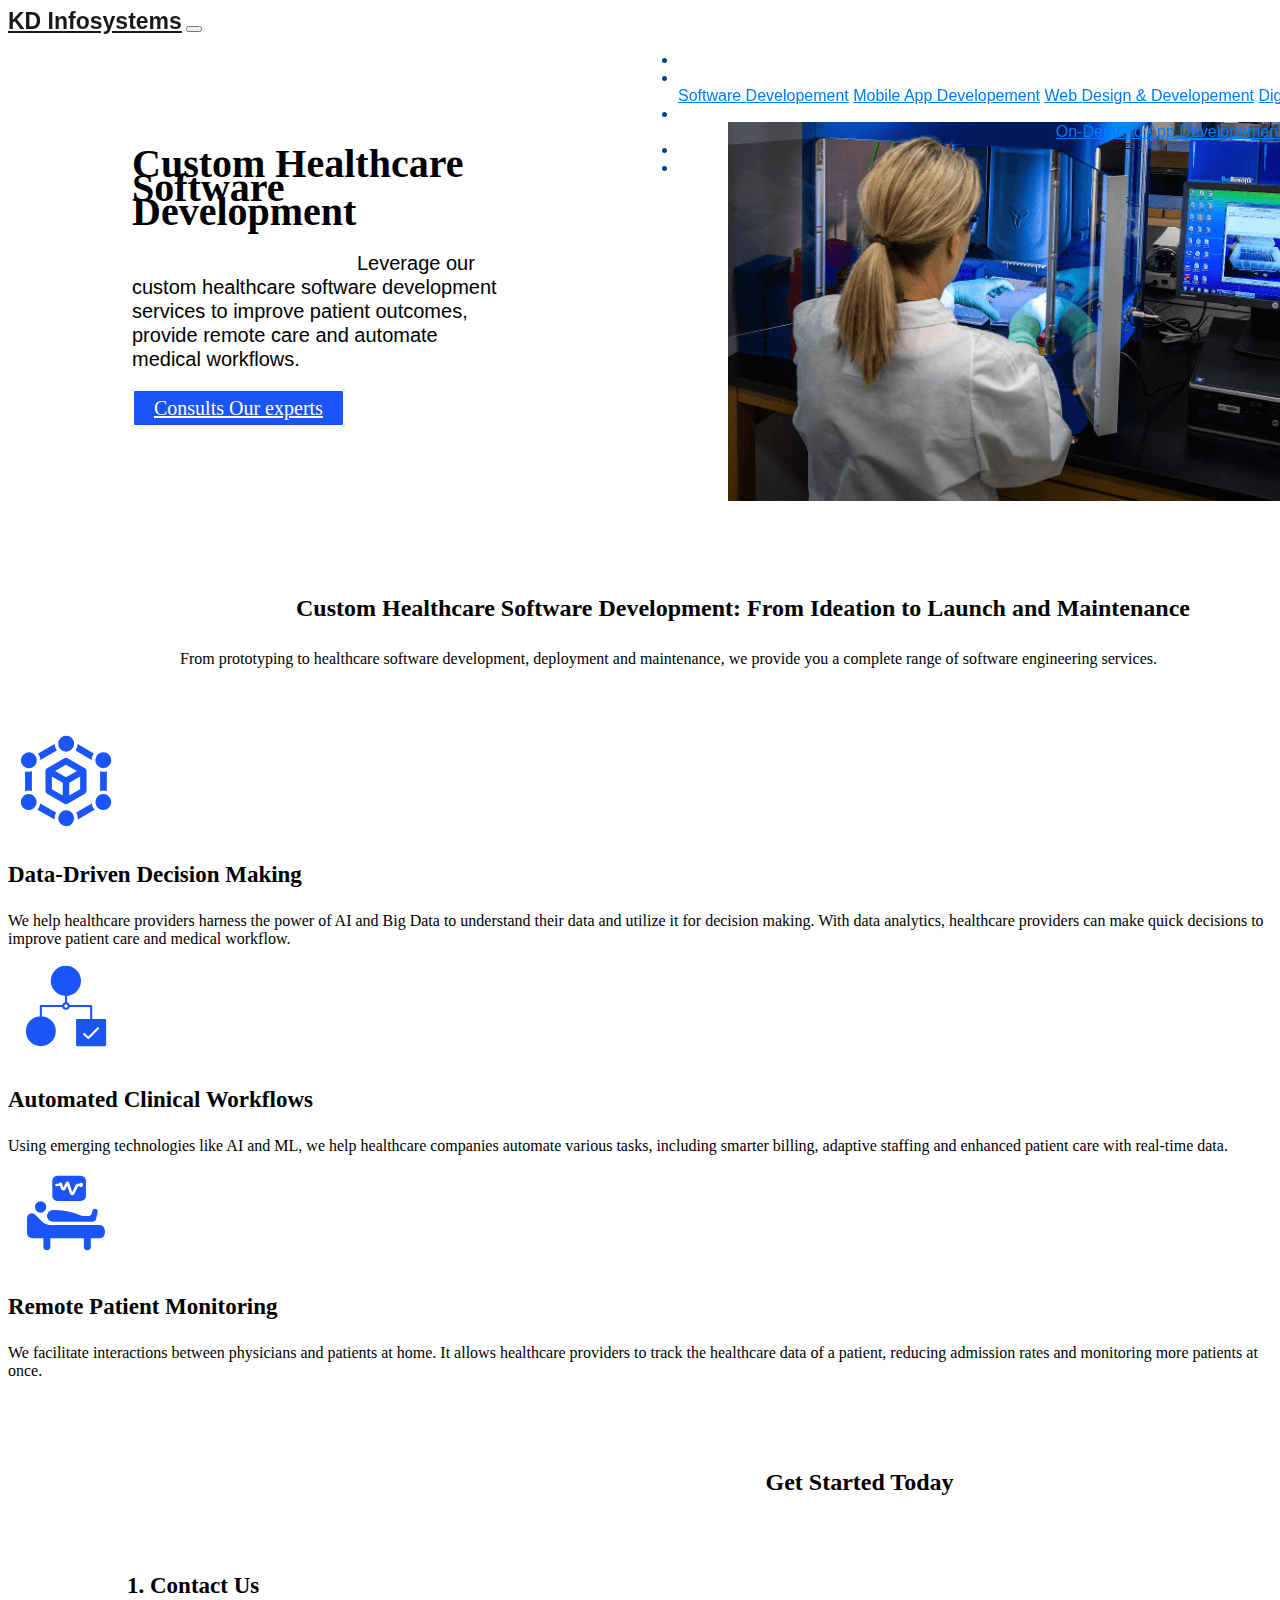
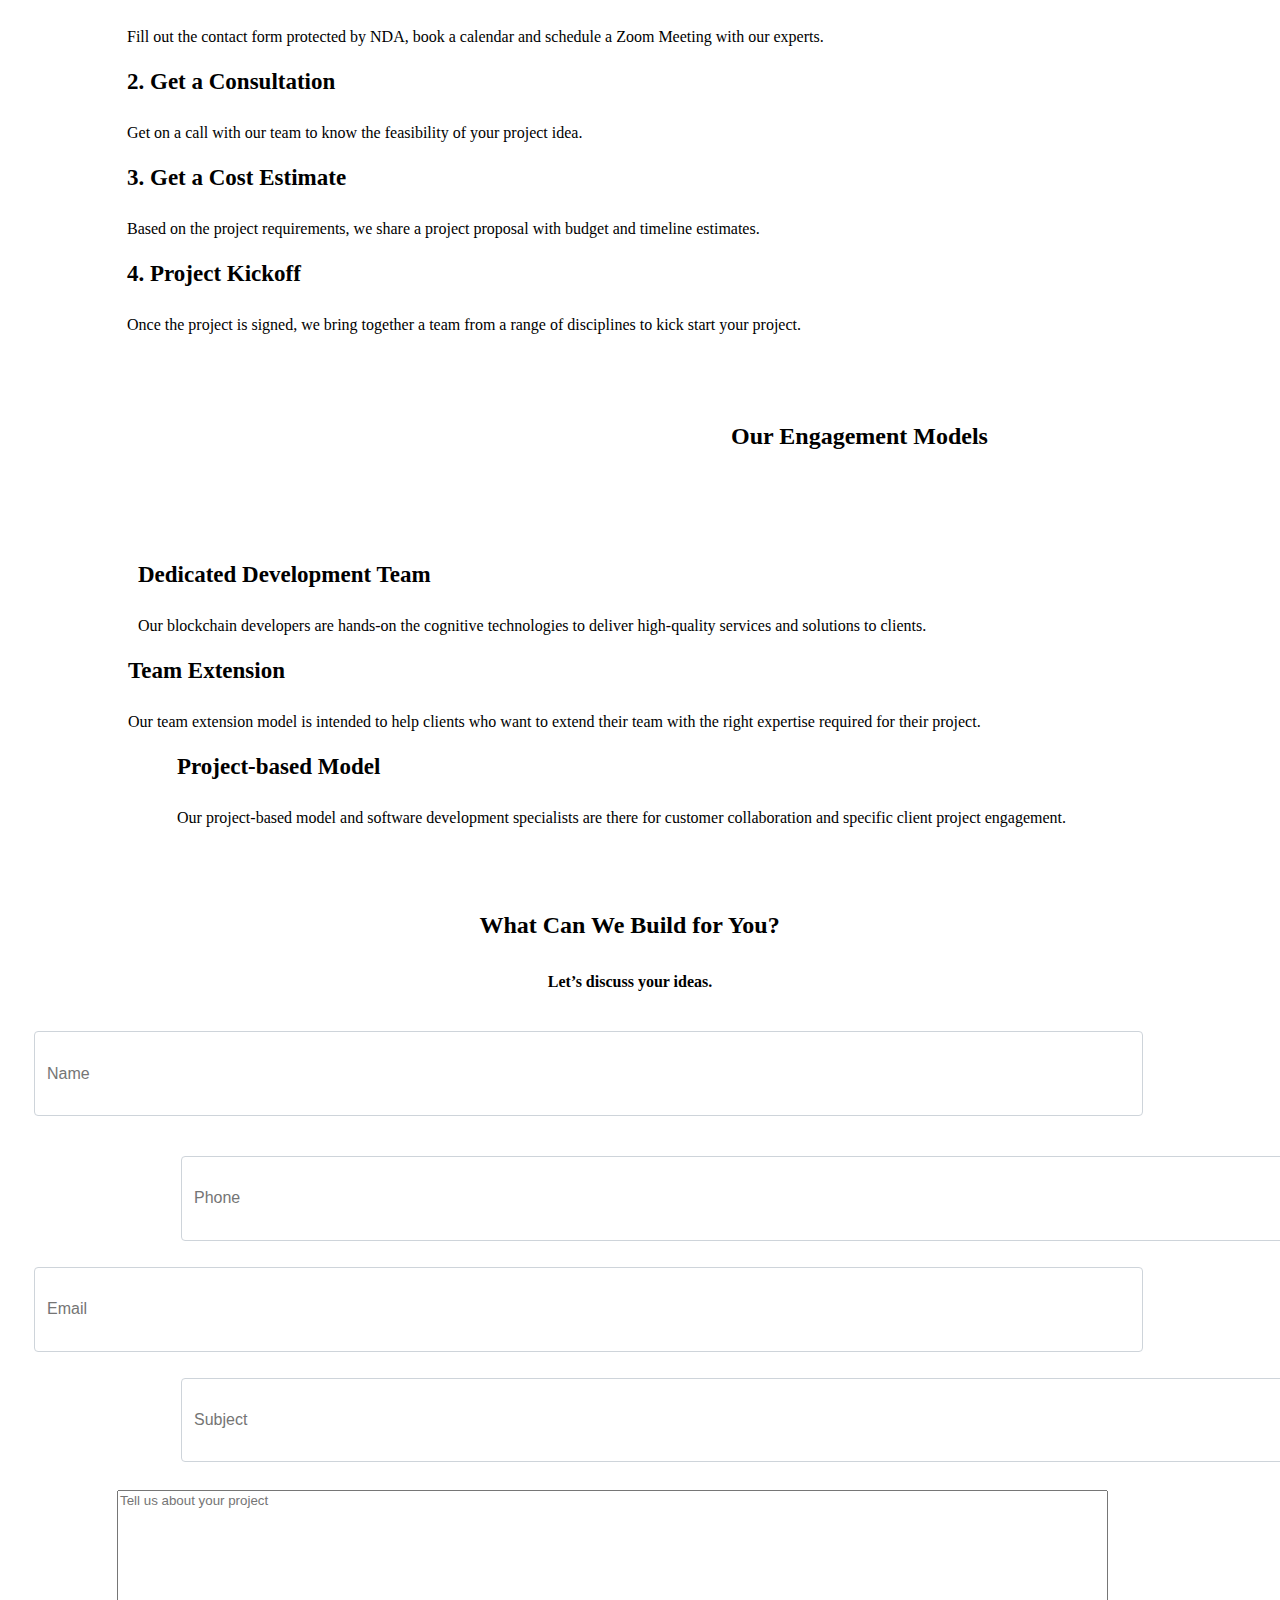
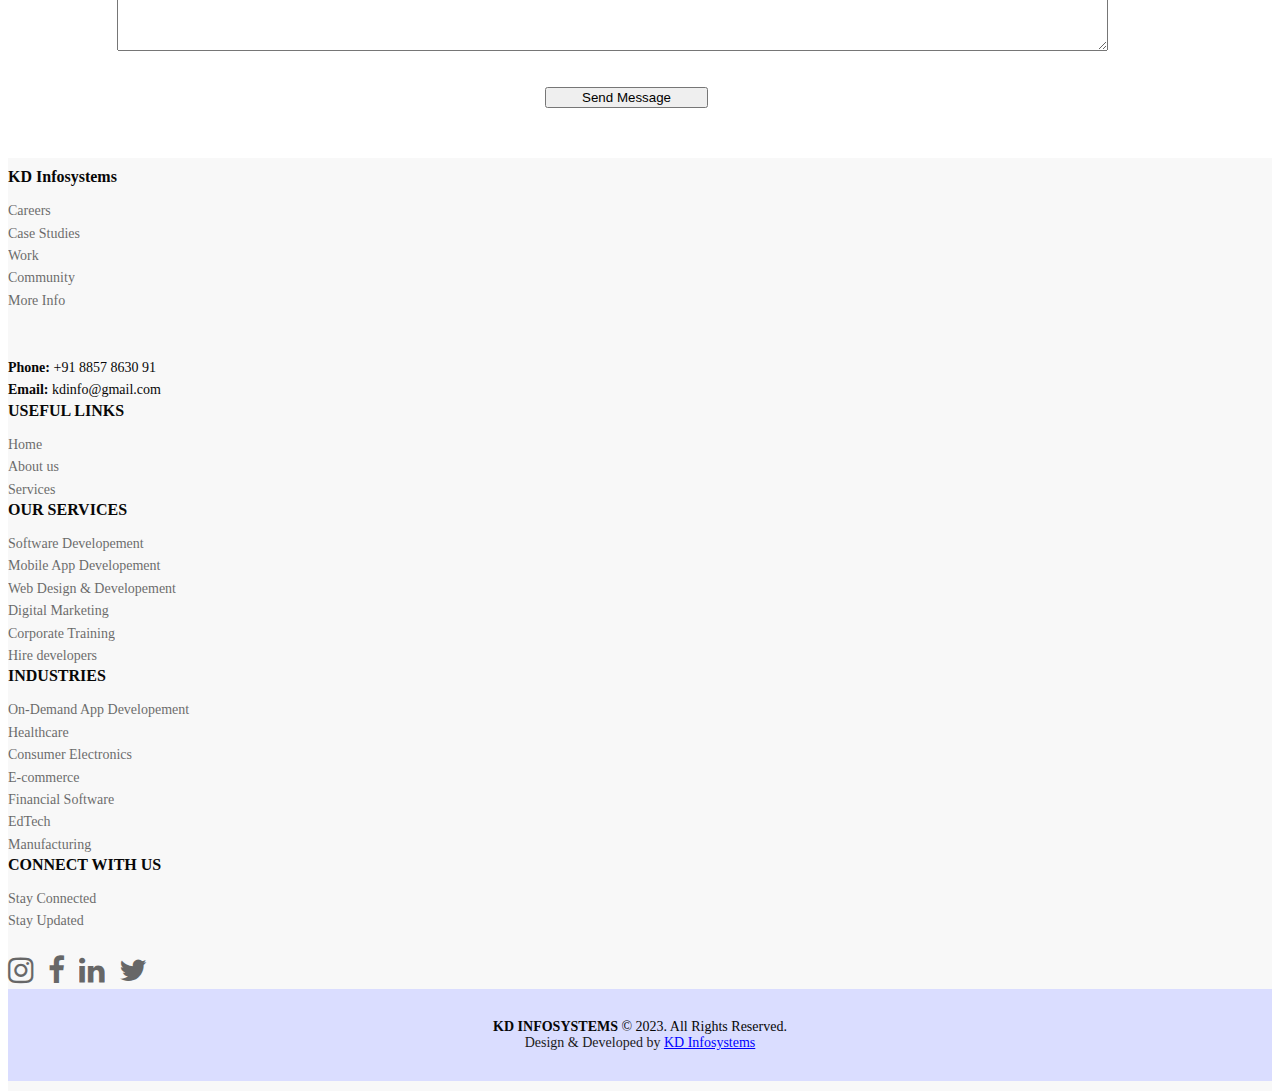
<file: healthcare.html>
<!doctype html>
<html lang="en">

<head>
  <link rel="stylesheet" href="extra.css">
  <!-- Required meta tags -->
  <meta charset="utf-8">
  <meta name="viewport" content="width=device-width, initial-scale=1, shrink-to-fit=no">

  <!-- Bootstrap CSS -->
  <link rel="stylesheet" href="https://cdn.jsdelivr.net/npm/bootstrap@4.6.2/dist/css/bootstrap.min.css"
    integrity="sha384-xOolHFLEh07PJGoPkLv1IbcEPTNtaed2xpHsD9ESMhqIYd0nLMwNLD69Npy4HI+N" crossorigin="anonymous">
  <link rel="stylesheet" href="https://cdnjs.cloudflare.com/ajax/libs/font-awesome/4.7.0/css/font-awesome.min.css">
  <title>Web Developement </title>
</head>

<body style="background-color: white">




    <nav class="navbar navbar-expand-lg navbar-light bg-light" id="navbarkd">
        <a class="navbar-brand" href="webdevlope.html" href="#" style="font-size: 23px;">KD Infosystems</a>
        <button class="navbar-toggler" type="button" data-toggle="collapse" data-target="#navbarSupportedContent"
          aria-controls="navbarSupportedContent" aria-expanded="false" aria-label="Toggle navigation">
          <span class="navbar-toggler-icon"></span>
        </button>
    
        <div class="collapse navbar-collapse" id="navbarSupportedContent">
          <ul class="navbar-nav mr-auto" style="text-align: right;">
            <li class="nav-item active">
              <a class="nav-link" href="webdevlope.html">HOME <span class="sr-only">(current)</span></a>
            </li>
            <li class="nav-item dropdown">
              <a class="nav-link dropdown-toggle" href="#" role="button" data-toggle="dropdown" aria-expanded="false">
                SERVICES
              </a>
              <div class="dropdown-menu">
                <a class="dropdown-item" href="softwaredev.html">Software Developement</a>
                <a class="dropdown-item" href="mobileapp.html">Mobile App Developement</a>
                <a class="dropdown-item" href="web.html">Web Design & Developement</a>
                <a class="dropdown-item" href="digitalm.html">Digital Marketing</a>
                <a class="dropdown-item" href="carporate.html">Corporate Training</a>
                <a class="dropdown-item" href="hire.html">Hire developers</a>
    
              </div>
            </li>
            <li class="nav-item dropdown">
              <a class="nav-link dropdown-toggle" href="#" role="button" data-toggle="dropdown" aria-expanded="false">
                INDUSTRIES
              </a>
              <div class="dropdown-menu">
                <a class="dropdown-item" href="ondemand.html">On-Demand App Developement</a>
                <a class="dropdown-item" href="consumer.html">Consumer Electronics</a>
                <a class="dropdown-item" href="healthcare.html">Healthcare </a>
                <a class="dropdown-item" href="manu.html">Manufacturing</a>
              </div>
            </li>
    
            <li class="nav-item active">
              <a class="nav-link" href="work.html">WORK <span class="sr-only">(current)</span></a>
            </li>
            <li class="nav-item active">
              <a class="nav-link" href="about.html">ABOUT <span class="sr-only">(current)</span></a>
            </li>
            <button type="button"  class="btn btn-primary"><a href="contact.html" style="color: white;">CONTACT US</a></button>
          </ul>
    
        </div>
      </nav>

  <div >
    <div class="myt1">
        <h1>Custom Healthcare Software Development</h1> 
        <span class="mute1">Leverage our custom healthcare software development services to improve patient outcomes, provide remote care and automate medical workflows.</span>
       <div >
        <div style="margin-top: 20px;"> <a href="contact.html" class="et_pb_button" role="button" aria-pressed="true">Consults Our experts</a>
  
  
          </button>
        <div class="row">
          <div class="col-6"></div>
          <img src="health.png" style="width: 674px;margin-top: -303px;margin-left: 596px;">
      </div>
    </div>
  </div>
  </div>


  


  <div class="container" style="  margin-left: 172px;margin-top: 89px;margin-bottom: 54px;">

    <h2 style="    text-align: center;
    margin-left: 540px;"><strong style="font-weight: 700;margin-left: -506px;font-family: Georgia,Georgia,Times New Roman,serif;">Custom Healthcare Software Development: From Ideation to Launch and Maintenance</strong> </h2> 
<p style="margin-top: 28px;">From prototyping to healthcare software development, deployment and maintenance, we provide you a complete range of software engineering services.</p> 
</div>

  



    
  <div class="container" style="margin-top: 55px;">

    <div class="row">
      <div class="col">
        <img src="kk1.svg" style="width: 116px;"/>
        <h2 style="font-size: 23px;margin-bottom: 24px;">Data-Driven Decision Making</h2>
        We help healthcare providers harness the power of AI and Big Data to understand their data and utilize it for decision making. With data analytics, healthcare providers can make quick decisions to improve patient care and medical workflow. </div>
      <div class="col">
        <img src="kk2.svg" style="width: 116px;"/>
        <h2 style="font-size: 23px;margin-bottom: 24px;">Automated Clinical Workflows</h2>
        Using emerging technologies like AI and ML, we help healthcare companies automate various tasks, including smarter billing, adaptive staffing and enhanced patient care with real-time data.</div>
      <div class="col">
        <img src="kk3.svg" style="width: 116px;"/>
        <h2 style="font-size: 23px;margin-bottom: 24px;">Remote Patient Monitoring</h2>
        We facilitate interactions between physicians and patients at home. It allows healthcare providers to track the healthcare data of a patient, reducing admission rates and monitoring more patients at once.</div>
    </div>
    
    </div>
  

  


  <div class="container" style="margin-left: -101px;margin-top: 89px;margin-bottom: 54px;">

    <h2 style="    text-align: center;
    margin-left: 540px;"><strong style="font-weight: 700;font-family: Georgia,Georgia,Times New Roman,serif;">Get Started Today</strong> </h2> 
 </div>
    <div class="row3">
      <div class="col-sm">
        <h3 style="    font-size: 23px;    margin-bottom: 29px;">1. Contact Us</h3>
        Fill out the contact form protected by NDA, book a calendar and schedule a Zoom Meeting with our experts.
      </div>
      <div class="col-sm">
        <h3 style="    font-size: 23px;    margin-bottom: 29px;">2. Get a Consultation</h3>
        Get on a call with our team to know the feasibility of your project idea.
      </div>
      <div class="col-sm">
        <h3 style="    font-size: 23px;    margin-bottom: 29px;">3. Get a Cost Estimate</h3>
        Based on the project requirements, we share a project proposal with budget and timeline estimates.  </div>
      <div class="col-sm">
        <h3 style="    font-size: 23px;    margin-bottom: 29px;">4. Project Kickoff</h3>
        Once the project is signed, we bring together a team from a range of disciplines to kick start your project.   </div>
    </div>




  <div class="container" style="margin-left: -101px;margin-top: 89px;">

      <h2 style="    text-align: center;
      margin-left: 540px;"><strong style="font-weight: 700;font-family: Georgia,Georgia,Times New Roman,serif;">Our Engagement Models</strong> </h2> 
   </div>

  <div class="container" style="margin-left: -101px;margin-top: 89px;">
   
    <div class="row2">
      
      <div class="col-sm" style="    margin-left: -2px;
      ">
        <h3 style="    font-size: 23px;    margin-bottom: 29px;">Dedicated Development Team</h3>
        Our blockchain developers are hands-on the cognitive technologies to deliver high-quality services and solutions to clients.
      </div>
      <div class="col-sm" style="margin-left: -12px;
      text-align: justify;">
        <h3 style="    font-size: 23px;    margin-bottom: 29px;">Team Extension</h3>
        Our team extension model is intended to help clients who want to extend their team with the right expertise required for their project.
      </div>
      <div class="col-sm" style="    margin-left: 37px;">
        <h3 style="    font-size: 23px;    margin-bottom: 29px;">Project-based Model</h3>
        Our project-based model and software development specialists are there for customer collaboration and specific client project engagement.
      </div>
    </div>
  </div>



  <div class="container block">
    <div class="row" style="margin-top: 40px;">
  <div class="et_pb_text_inner">
    <h2><strong style="font-weight: 700;font-family: Georgia,Georgia,Times New Roman,serif;margin-left: -99px;">What Can We Build for You?</strong> </h2>
    <p style="margin-left: -98px;margin-top: 34px;">Let’s discuss your ideas. </p>
    <center>
    <form >
      <div class="row">
        <div class="col">
          <input type="text" class="form-control1" placeholder="Name" style="margin-left: -190px;margin-top: 40px;font-family: sans-serif;">
        </div>
        <div class="col">
          <input type="text" class="form-control1" placeholder="Phone" style="margin-top: 40px;font-family: sans-serif;">
        </div>
        
      </div>
      <div class="row">
        <div class="col">
          <input type="text" class="form-control1" placeholder="Email" style="margin-left: -190px;margin-top: 26px;font-family: sans-serif;">
        </div>
        <div class="col">
          <input type="text" class="form-control1" placeholder="Subject" style="margin-top: 26px;font-family: sans-serif;">
        </div>
        
      </div>
      <div class="row">
        <div class="col">
          <textarea style="    height: 155px;
          width: 985px;
          margin-left: -133px;
          margin-top: 28px;font-family: sans-serif;" placeholder="Tell us about your project"></textarea>

        </div>
    
      </div>
    </form>
    <input class="btn btn-primary" style="margin-top: 32px;width: 163px;margin-left: -105px;" type="submit" value="Send Message">
  


    </button>

    </center>
  </div>
  </div>
  </div>


  <div class="footer-dark">
    <footer>
      <div class="mm">
        <div class="container">
          <div class="row">
            <div class="col kd">
              <h3>KD Infosystems</h3>
              <ul>
                <li><a href="#">Careers</a></li>
                <li><a href="#">Case Studies</a></li>
                <li><a href="#">Work</a></li>
                <li><a href="#">Community</a></li>
                <li><a href="#">More Info</a></li><br><br>
                <li><strong>Phone:</strong> +91 8857 8630 91</a></li>
                <li><strong>Email:</strong> kdinfo@gmail.com</a></li>


              </ul>
            </div>
            <div class="col kd">
              <h3> USEFUL LINKS</h3>
              <ul>
                <li><a href="#">Home</a></li>
                <li><a href="#">About us</a></li>
                <li><a href="#">Services</a></li>

              </ul>
            </div>
            <div class="col kd">
              <h3>OUR SERVICES</h3>
              <ul>
                <li><a href="#">Software Developement</a></li>
                <li><a href="#">Mobile App Developement</a></li>
                <li><a href="#">Web Design & Developement</a></li>
                <li><a href="#">Digital Marketing</a></li>
                <li><a href="#">Corporate Training</a></li>
                <li><a href="#">Hire developers</a></li>

              </ul>
            </div>
            <div class="col kd">
              <h3>INDUSTRIES</h3>
              <ul>
                <li><a href="#">On-Demand App Developement</a></li>
                <li><a href="#">Healthcare</a></li>
                <li><a href="#">Consumer Electronics</a></li>
                <li><a href="#">E-commerce</a></li>
                <li><a href="#">Financial Software</a></li>
                <li><a href="#">EdTech</a></li>
                <li><a href="#">Manufacturing</a></li>
              </ul>
            </div>
            <div class="col kd">
              <h3>CONNECT WITH US </h3>
              <ul>
                <li><a>Stay Connected </a></li>
                <li><a> Stay Updated</a></li>
                <br>
                <li><a href="https://facebook.com"><span class="fa fa-instagram"
                      style="font-size: 30px;"></span></a>&nbsp;&nbsp;&nbsp;
                  <a href="https://facebook.com"><span class="fa fa-facebook"
                      style="font-size: 30px;"></span></a>&nbsp;&nbsp;&nbsp;
                  <a href="https://facebook.com"><span class="fa fa-linkedin"
                      style="font-size: 30px;"></span></a>&nbsp;&nbsp;&nbsp;
                  <a href="https://facebook.com"><span class="fa fa-twitter" style="font-size: 30px;"></span></a>
                </li>

              </ul>
            </div>
            
          </div>
        </div>
       

        <div class="copyright1">
          <div class="copy">
            <strong> KD INFOSYSTEMS </strong>© 2023. All Rights Reserved.
          </div>
          <div class="credits">
            Design & Developed by <a href="webdevlope.html" style="color:blue">KD Infosystems</a>
          </div>
        </div>
      </div>
  </div>

  </footer>


  <!-- Optional JavaScript; choose one of the two! -->

  <!-- Option 1: jQuery and Bootstrap Bundle (includes Popper) -->
  <script src="https://cdn.jsdelivr.net/npm/jquery@3.5.1/dist/jquery.slim.min.js"
    integrity="sha384-DfXdz2htPH0lsSSs5nCTpuj/zy4C+OGpamoFVy38MVBnE+IbbVYUew+OrCXaRkfj"
    crossorigin="anonymous"></script>
  <script src="https://cdn.jsdelivr.net/npm/bootstrap@4.6.2/dist/js/bootstrap.bundle.min.js"
    integrity="sha384-Fy6S3B9q64WdZWQUiU+q4/2Lc9npb8tCaSX9FK7E8HnRr0Jz8D6OP9dO5Vg3Q9ct"
    crossorigin="anonymous"></script>

  <!-- Option 2: Separate Popper and Bootstrap JS -->
  <!--
    <script src="https://cdn.jsdelivr.net/npm/jquery@3.5.1/dist/jquery.slim.min.js" integrity="sha384-DfXdz2htPH0lsSSs5nCTpuj/zy4C+OGpamoFVy38MVBnE+IbbVYUew+OrCXaRkfj" crossorigin="anonymous"></script>
    <script src="https://cdn.jsdelivr.net/npm/popper.js@1.16.1/dist/umd/popper.min.js" integrity="sha384-9/reFTGAW83EW2RDu2S0VKaIzap3H66lZH81PoYlFhbGU+6BZp6G7niu735Sk7lN" crossorigin="anonymous"></script>
    <script src="https://cdn.jsdelivr.net/npm/bootstrap@4.6.2/dist/js/bootstrap.min.js" integrity="sha384-+sLIOodYLS7CIrQpBjl+C7nPvqq+FbNUBDunl/OZv93DB7Ln/533i8e/mZXLi/P+" crossorigin="anonymous"></script>
    -->
</body>

</html>
</file>
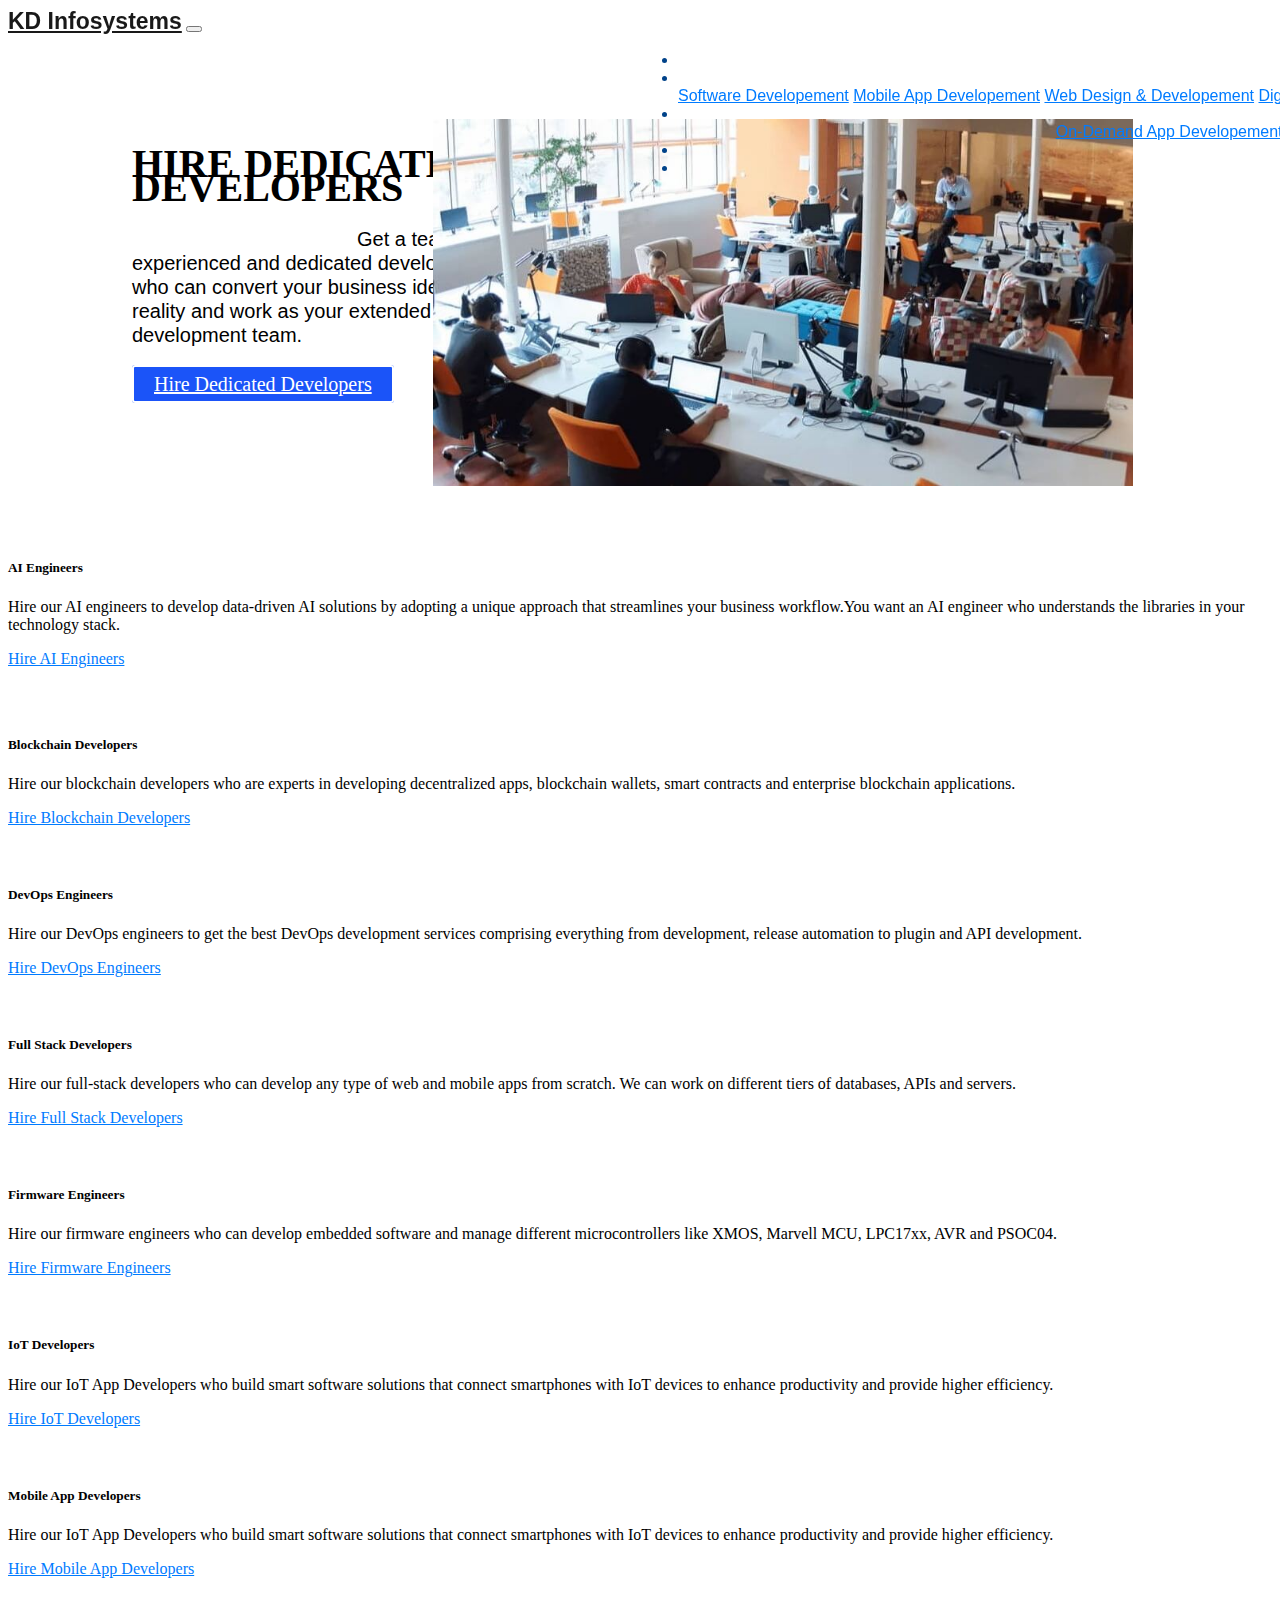
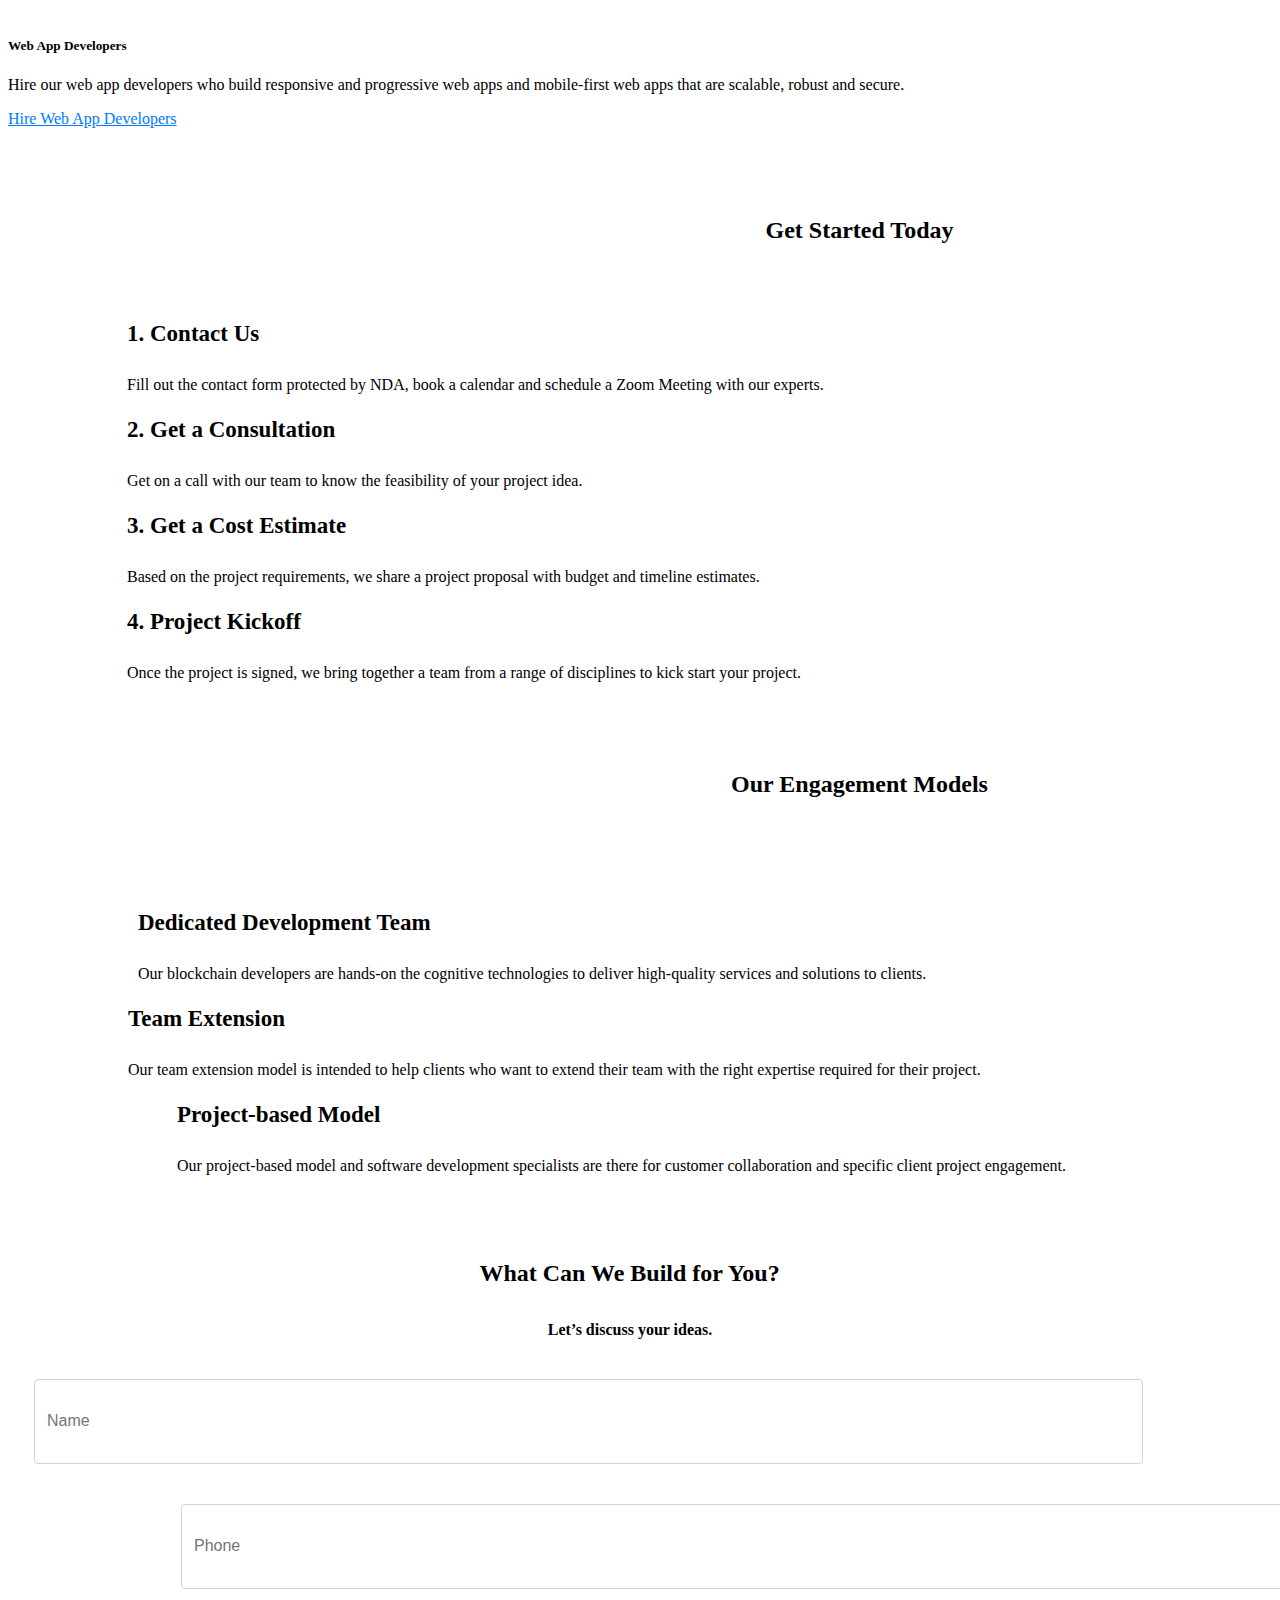
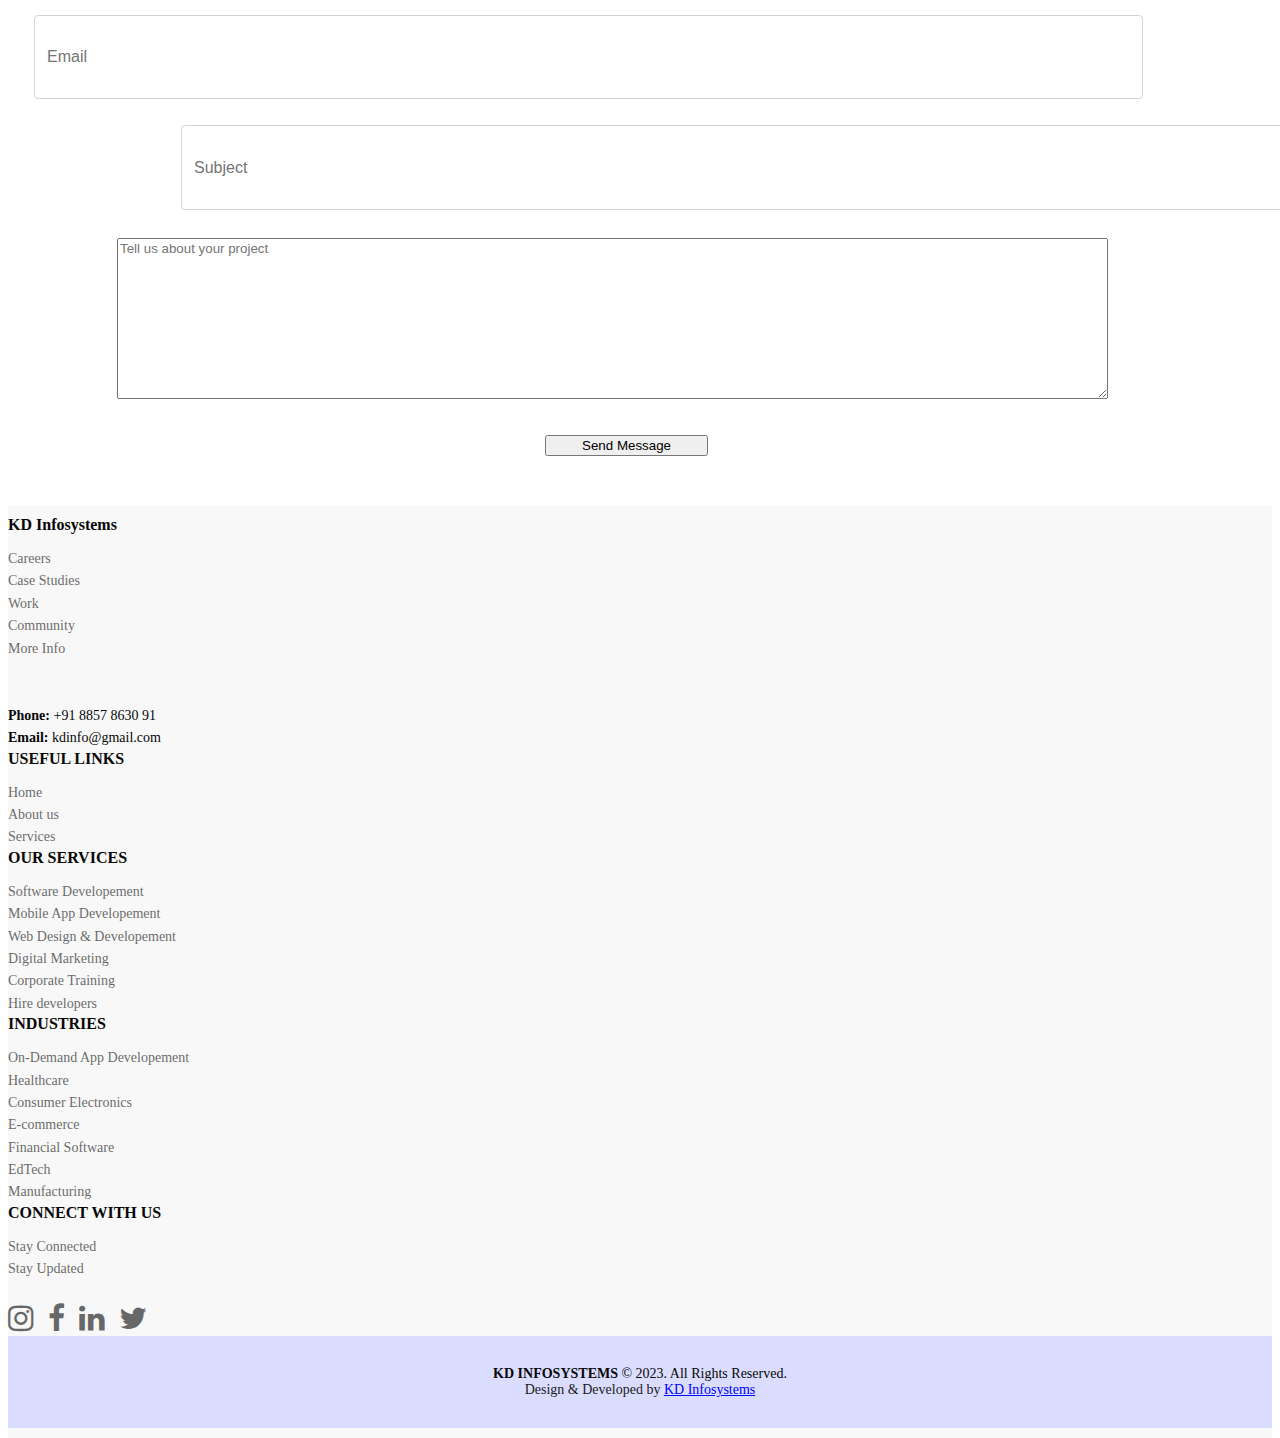
<file: hire.html>
<!doctype html>
<html lang="en">

<head>
  <link rel="stylesheet" href="extra.css">
  <!-- Required meta tags -->
  <meta charset="utf-8">
  <meta name="viewport" content="width=device-width, initial-scale=1, shrink-to-fit=no">

  <!-- Bootstrap CSS -->
  <link rel="stylesheet" href="https://cdn.jsdelivr.net/npm/bootstrap@4.6.2/dist/css/bootstrap.min.css"
    integrity="sha384-xOolHFLEh07PJGoPkLv1IbcEPTNtaed2xpHsD9ESMhqIYd0nLMwNLD69Npy4HI+N" crossorigin="anonymous">
  <link rel="stylesheet" href="https://cdnjs.cloudflare.com/ajax/libs/font-awesome/4.7.0/css/font-awesome.min.css">
  <title>Web Developement </title>
</head>

<body style="background-color: white">



    <nav class="navbar navbar-expand-lg navbar-light bg-light" id="navbarkd">
        <a class="navbar-brand" href="webdevlope.html" href="#" style="font-size: 23px;">KD Infosystems</a>
        <button class="navbar-toggler" type="button" data-toggle="collapse" data-target="#navbarSupportedContent"
          aria-controls="navbarSupportedContent" aria-expanded="false" aria-label="Toggle navigation">
          <span class="navbar-toggler-icon"></span>
        </button>
    
        <div class="collapse navbar-collapse" id="navbarSupportedContent">
          <ul class="navbar-nav mr-auto" style="text-align: right;">
            <li class="nav-item active">
              <a class="nav-link" href="webdevlope.html">HOME <span class="sr-only">(current)</span></a>
            </li>
            <li class="nav-item dropdown">
              <a class="nav-link dropdown-toggle" href="#" role="button" data-toggle="dropdown" aria-expanded="false">
                SERVICES
              </a>
              <div class="dropdown-menu">
                <a class="dropdown-item" href="softwaredev.html">Software Developement</a>
                <a class="dropdown-item" href="mobileapp.html">Mobile App Developement</a>
                <a class="dropdown-item" href="web.html">Web Design & Developement</a>
                <a class="dropdown-item" href="digitalm.html">Digital Marketing</a>
                <a class="dropdown-item" href="carporate.html">Corporate Training</a>
                <a class="dropdown-item" href="hire.html">Hire developers</a>
    
              </div>
            </li>
            <li class="nav-item dropdown">
              <a class="nav-link dropdown-toggle" href="#" role="button" data-toggle="dropdown" aria-expanded="false">
                INDUSTRIES
              </a>
              <div class="dropdown-menu">
                <a class="dropdown-item" href="ondemand.html">On-Demand App Developement</a>
                <a class="dropdown-item" href="consumer.html">Consumer Electronics</a>
                <a class="dropdown-item" href="healthcare.html">Healthcare </a>
                <a class="dropdown-item" href="manu.html">Manufacturing</a>
              </div>
            </li>
    
            <li class="nav-item active">
              <a class="nav-link" href="work.html">WORK <span class="sr-only">(current)</span></a>
            </li>
            <li class="nav-item active">
              <a class="nav-link" href="about.html">ABOUT <span class="sr-only">(current)</span></a>
            </li>
            <button type="button"  class="btn btn-primary"><a href="contact.html" style="color: white;">CONTACT US</a></button>
          </ul>
    
        </div>
      </nav>

  <div >
    <div class="myt1">
        <h1>HIRE DEDICATED DEVELOPERS</h1> 
        <span class="mute1">Get a team of experienced and dedicated developers who can convert your business idea into reality and work as your extended development team.</span>
       <div >
      <div style="margin-top: 20px;"> <a href="contact.html" class="et_pb_button" role="button" aria-pressed="true">Hire Dedicated Developers</a>


        </button>
        <div class="row">
          <div class="col-6"></div>
          <div class="col-6" style="padding-left: 170px;    padding-top: 34px"><img width="274" height="532" src="hire.jpg" style="margin-top: -316px;width: 700px;margin-left: 131px;height: 367px;"/></div>
    
        </div>
      </div>
    </div>
  </div>
  </div>


  
  <div class="container">
  <div class="row">
    <div class="col-sm-6" style="    margin-top: 69px;">
      <div class="card">
        <div class="card-body">
          <h5 class="card-title">AI Engineers</h5>
          <p class="card-text">Hire our AI engineers to develop data-driven AI solutions by adopting a unique approach that streamlines your business workflow.You want an AI engineer who understands the libraries in your technology stack.</p>
          <a href="contact.html" class="btn btn-primary">Hire AI Engineers</a>
        </div>
      </div>
    </div>
    <div class="col-sm-6" style="    margin-top: 69px;">
      <div class="card">
        <div class="card-body">
          <h5 class="card-title">Blockchain Developers</h5>
          <p class="card-text">Hire our blockchain developers who are experts in developing decentralized apps, blockchain wallets, smart contracts and enterprise blockchain applications.</p>
          <a href="contact.html" class="btn btn-primary">Hire Blockchain Developers</a>
        </div>
      </div>
    </div>
  </div>
</div>

 <div class="container">
  <div class="row">
    <div class="col-sm-6" style="    margin-top: 60px;">
      <div class="card">
        <div class="card-body">
          <h5 class="card-title">DevOps Engineers</h5>
          <p class="card-text">Hire our DevOps engineers to get the best DevOps development services comprising everything from development, release automation to plugin and API development.</p>
          <a href="contact.html" class="btn btn-primary">Hire DevOps Engineers</a>
        </div>
      </div>
    </div>
    <div class="col-sm-6" style="    margin-top: 60px;">
      <div class="card">
        <div class="card-body">
          <h5 class="card-title">Full Stack Developers</h5>
          <p class="card-text">Hire our full-stack developers who can develop any type of web and mobile apps from scratch. We can work on different tiers of databases, APIs and servers.</p>
          <a href="contact.html" class="btn btn-primary">Hire Full Stack Developers</a>
        </div>
      </div>
    </div>
  </div>
</div>


<div class="container">
    <div class="row">
      <div class="col-sm-6" style="    margin-top: 60px;">
        <div class="card">
          <div class="card-body">
            <h5 class="card-title">Firmware Engineers</h5>
            <p class="card-text">Hire our firmware engineers who can develop embedded software and manage different microcontrollers like XMOS, Marvell MCU, LPC17xx, AVR and PSOC04.</p>
            <a href="contact.html" class="btn btn-primary">Hire Firmware Engineers</a>
          </div>
        </div>
      </div>
      <div class="col-sm-6" style="    margin-top: 60px;">
        <div class="card">
          <div class="card-body">
            <h5 class="card-title">IoT Developers</h5>
            <p class="card-text">Hire our IoT App Developers who build smart software solutions that connect smartphones with IoT devices to enhance productivity and provide higher efficiency.</p>
            <a href="contact.html" class="btn btn-primary">Hire IoT Developers</a>
          </div>
        </div>
      </div>
    </div>
  </div>

  <div class="container">
    <div class="row">
      <div class="col-sm-6" style="    margin-top: 60px;">
        <div class="card">
          <div class="card-body">
            <h5 class="card-title">Mobile App Developers</h5>
            <p class="card-text">Hire our IoT App Developers who build smart software solutions that connect smartphones with IoT devices to enhance productivity and provide higher efficiency.</p>
            <a href="contact.html" class="btn btn-primary">Hire Mobile App Developers</a>
          </div>
        </div>
      </div>
      <div class="col-sm-6" style="    margin-top: 60px;">
        <div class="card">
          <div class="card-body">
            <h5 class="card-title">Web App Developers</h5>
            <p class="card-text">Hire our web app developers who build responsive and progressive web apps and mobile-first web apps that are scalable, robust and secure.</p>
            <a href="contact.html" class="btn btn-primary">Hire Web App Developers</a>
          </div>
        </div>
      </div>
    </div>
  </div>
  <div class="container" style="margin-left: -101px;margin-top: 89px;margin-bottom: 54px;">

    <h2 style="    text-align: center;
    margin-left: 540px;"><strong style="font-weight: 700;font-family: Georgia,Georgia,Times New Roman,serif;">Get Started Today</strong> </h2> 
 </div>
    <div class="row3">
      <div class="col-sm">
        <h3 style="    font-size: 23px;    margin-bottom: 29px;">1. Contact Us</h3>
        Fill out the contact form protected by NDA, book a calendar and schedule a Zoom Meeting with our experts.
      </div>
      <div class="col-sm">
        <h3 style="    font-size: 23px;    margin-bottom: 29px;">2. Get a Consultation</h3>
        Get on a call with our team to know the feasibility of your project idea.
      </div>
      <div class="col-sm">
        <h3 style="    font-size: 23px;    margin-bottom: 29px;">3. Get a Cost Estimate</h3>
        Based on the project requirements, we share a project proposal with budget and timeline estimates.  </div>
      <div class="col-sm">
        <h3 style="    font-size: 23px;    margin-bottom: 29px;">4. Project Kickoff</h3>
        Once the project is signed, we bring together a team from a range of disciplines to kick start your project.   </div>
    </div>




  <div class="container" style="margin-left: -101px;margin-top: 89px;">

      <h2 style="    text-align: center;
      margin-left: 540px;"><strong style="font-weight: 700;font-family: Georgia,Georgia,Times New Roman,serif;">Our Engagement Models</strong> </h2> 
   </div>

  <div class="container" style="margin-left: -101px;margin-top: 89px;">
   
    <div class="row2">
      
      <div class="col-sm" style="    margin-left: -2px;
      ">
        <h3 style="    font-size: 23px;    margin-bottom: 29px;">Dedicated Development Team</h3>
        Our blockchain developers are hands-on the cognitive technologies to deliver high-quality services and solutions to clients.
      </div>
      <div class="col-sm" style="margin-left: -12px;
      text-align: justify;">
        <h3 style="    font-size: 23px;    margin-bottom: 29px;">Team Extension</h3>
        Our team extension model is intended to help clients who want to extend their team with the right expertise required for their project.
      </div>
      <div class="col-sm" style="    margin-left: 37px;">
        <h3 style="    font-size: 23px;    margin-bottom: 29px;">Project-based Model</h3>
        Our project-based model and software development specialists are there for customer collaboration and specific client project engagement.
      </div>
    </div>
  </div>



  <div class="container block">
    <div class="row" style="margin-top: 40px;">
  <div class="et_pb_text_inner">
    <h2><strong style="font-weight: 700;font-family: Georgia,Georgia,Times New Roman,serif;margin-left: -99px;">What Can We Build for You?</strong> </h2>
    <p style="margin-left: -98px;margin-top: 34px;">Let’s discuss your ideas. </p>
    <center>
    <form >
      <div class="row">
        <div class="col">
          <input type="text" class="form-control1" placeholder="Name" style="margin-left: -190px;margin-top: 40px;font-family: sans-serif;">
        </div>
        <div class="col">
          <input type="text" class="form-control1" placeholder="Phone" style="margin-top: 40px;font-family: sans-serif;">
        </div>
        
      </div>
      <div class="row">
        <div class="col">
          <input type="text" class="form-control1" placeholder="Email" style="margin-left: -190px;margin-top: 26px;font-family: sans-serif;">
        </div>
        <div class="col">
          <input type="text" class="form-control1" placeholder="Subject" style="margin-top: 26px;font-family: sans-serif;">
        </div>
        
      </div>
      <div class="row">
        <div class="col">
          <textarea style="    height: 155px;
          width: 985px;
          margin-left: -133px;
          margin-top: 28px;font-family: sans-serif;" placeholder="Tell us about your project"></textarea>

        </div>
    
      </div>
    </form>
    <input class="btn btn-primary" style="margin-top: 32px;width: 163px;margin-left: -105px;" type="submit" value="Send Message">
  


    </button>

    </center>
  </div>
  </div>
  </div>


  <div class="footer-dark">
    <footer>
      <div class="mm">
        <div class="container">
          <div class="row">
            <div class="col kd">
              <h3>KD Infosystems</h3>
              <ul>
                <li><a href="#">Careers</a></li>
                <li><a href="#">Case Studies</a></li>
                <li><a href="#">Work</a></li>
                <li><a href="#">Community</a></li>
                <li><a href="#">More Info</a></li><br><br>
                <li><strong>Phone:</strong> +91 8857 8630 91</a></li>
                <li><strong>Email:</strong> kdinfo@gmail.com</a></li>


              </ul>
            </div>
            <div class="col kd">
              <h3> USEFUL LINKS</h3>
              <ul>
                <li><a href="#">Home</a></li>
                <li><a href="#">About us</a></li>
                <li><a href="#">Services</a></li>

              </ul>
            </div>
            <div class="col kd">
              <h3>OUR SERVICES</h3>
              <ul>
                <li><a href="#">Software Developement</a></li>
                <li><a href="#">Mobile App Developement</a></li>
                <li><a href="#">Web Design & Developement</a></li>
                <li><a href="#">Digital Marketing</a></li>
                <li><a href="#">Corporate Training</a></li>
                <li><a href="#">Hire developers</a></li>

              </ul>
            </div>
            <div class="col kd">
              <h3>INDUSTRIES</h3>
              <ul>
                <li><a href="#">On-Demand App Developement</a></li>
                <li><a href="#">Healthcare</a></li>
                <li><a href="#">Consumer Electronics</a></li>
                <li><a href="#">E-commerce</a></li>
                <li><a href="#">Financial Software</a></li>
                <li><a href="#">EdTech</a></li>
                <li><a href="#">Manufacturing</a></li>
              </ul>
            </div>
            <div class="col kd">
              <h3>CONNECT WITH US </h3>
              <ul>
                <li><a>Stay Connected </a></li>
                <li><a> Stay Updated</a></li>
                <br>
                <li><a href="https://facebook.com"><span class="fa fa-instagram"
                      style="font-size: 30px;"></span></a>&nbsp;&nbsp;&nbsp;
                  <a href="https://facebook.com"><span class="fa fa-facebook"
                      style="font-size: 30px;"></span></a>&nbsp;&nbsp;&nbsp;
                  <a href="https://facebook.com"><span class="fa fa-linkedin"
                      style="font-size: 30px;"></span></a>&nbsp;&nbsp;&nbsp;
                  <a href="https://facebook.com"><span class="fa fa-twitter" style="font-size: 30px;"></span></a>
                </li>

              </ul>
            </div>
            
          </div>
        </div>
       

        <div class="copyright1">
          <div class="copy">
            <strong> KD INFOSYSTEMS </strong>© 2023. All Rights Reserved.
          </div>
          <div class="credits">
            Design & Developed by <a href="webdevlope.html" style="color:blue">KD Infosystems</a>
          </div>
        </div>
      </div>
  </div>

  </footer>


  <!-- Optional JavaScript; choose one of the two! -->

  <!-- Option 1: jQuery and Bootstrap Bundle (includes Popper) -->
  <script src="https://cdn.jsdelivr.net/npm/jquery@3.5.1/dist/jquery.slim.min.js"
    integrity="sha384-DfXdz2htPH0lsSSs5nCTpuj/zy4C+OGpamoFVy38MVBnE+IbbVYUew+OrCXaRkfj"
    crossorigin="anonymous"></script>
  <script src="https://cdn.jsdelivr.net/npm/bootstrap@4.6.2/dist/js/bootstrap.bundle.min.js"
    integrity="sha384-Fy6S3B9q64WdZWQUiU+q4/2Lc9npb8tCaSX9FK7E8HnRr0Jz8D6OP9dO5Vg3Q9ct"
    crossorigin="anonymous"></script>

  <!-- Option 2: Separate Popper and Bootstrap JS -->
  <!--
    <script src="https://cdn.jsdelivr.net/npm/jquery@3.5.1/dist/jquery.slim.min.js" integrity="sha384-DfXdz2htPH0lsSSs5nCTpuj/zy4C+OGpamoFVy38MVBnE+IbbVYUew+OrCXaRkfj" crossorigin="anonymous"></script>
    <script src="https://cdn.jsdelivr.net/npm/popper.js@1.16.1/dist/umd/popper.min.js" integrity="sha384-9/reFTGAW83EW2RDu2S0VKaIzap3H66lZH81PoYlFhbGU+6BZp6G7niu735Sk7lN" crossorigin="anonymous"></script>
    <script src="https://cdn.jsdelivr.net/npm/bootstrap@4.6.2/dist/js/bootstrap.min.js" integrity="sha384-+sLIOodYLS7CIrQpBjl+C7nPvqq+FbNUBDunl/OZv93DB7Ln/533i8e/mZXLi/P+" crossorigin="anonymous"></script>
    -->
</body>

</html>
</file>
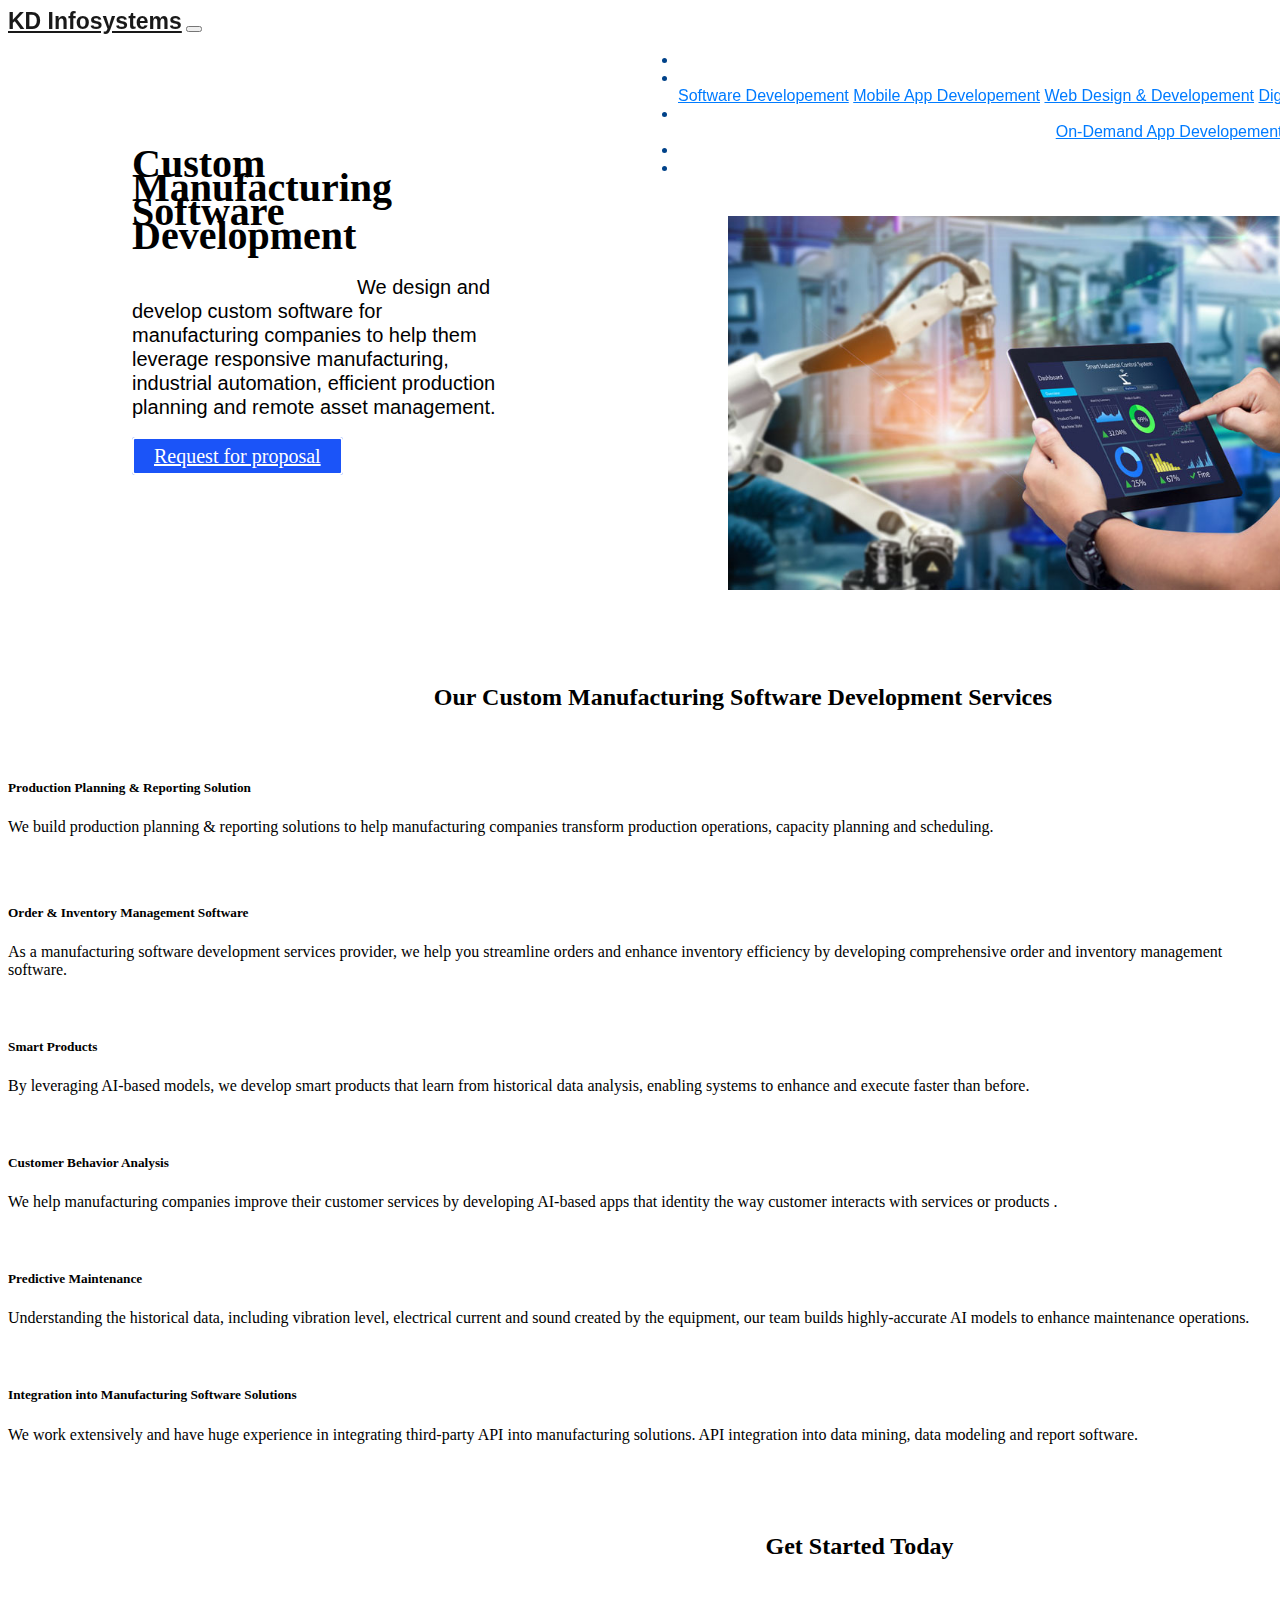
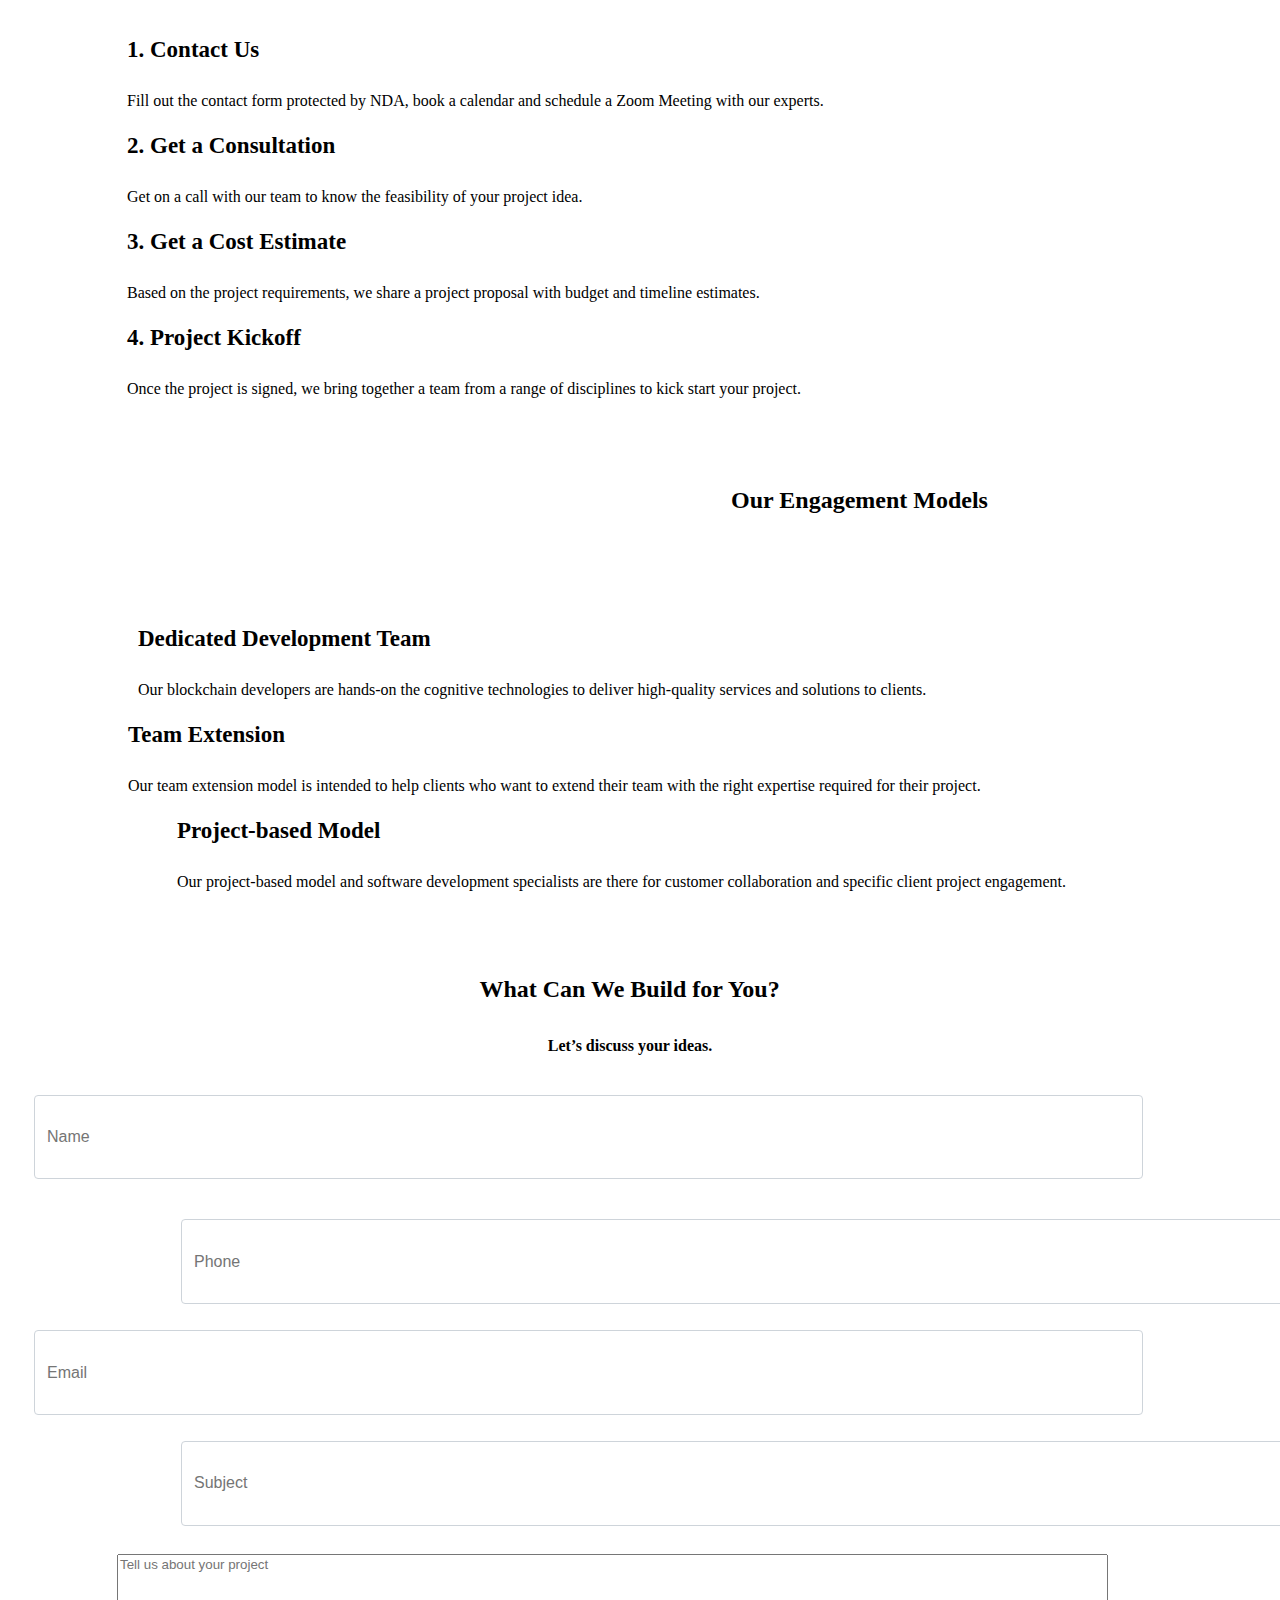
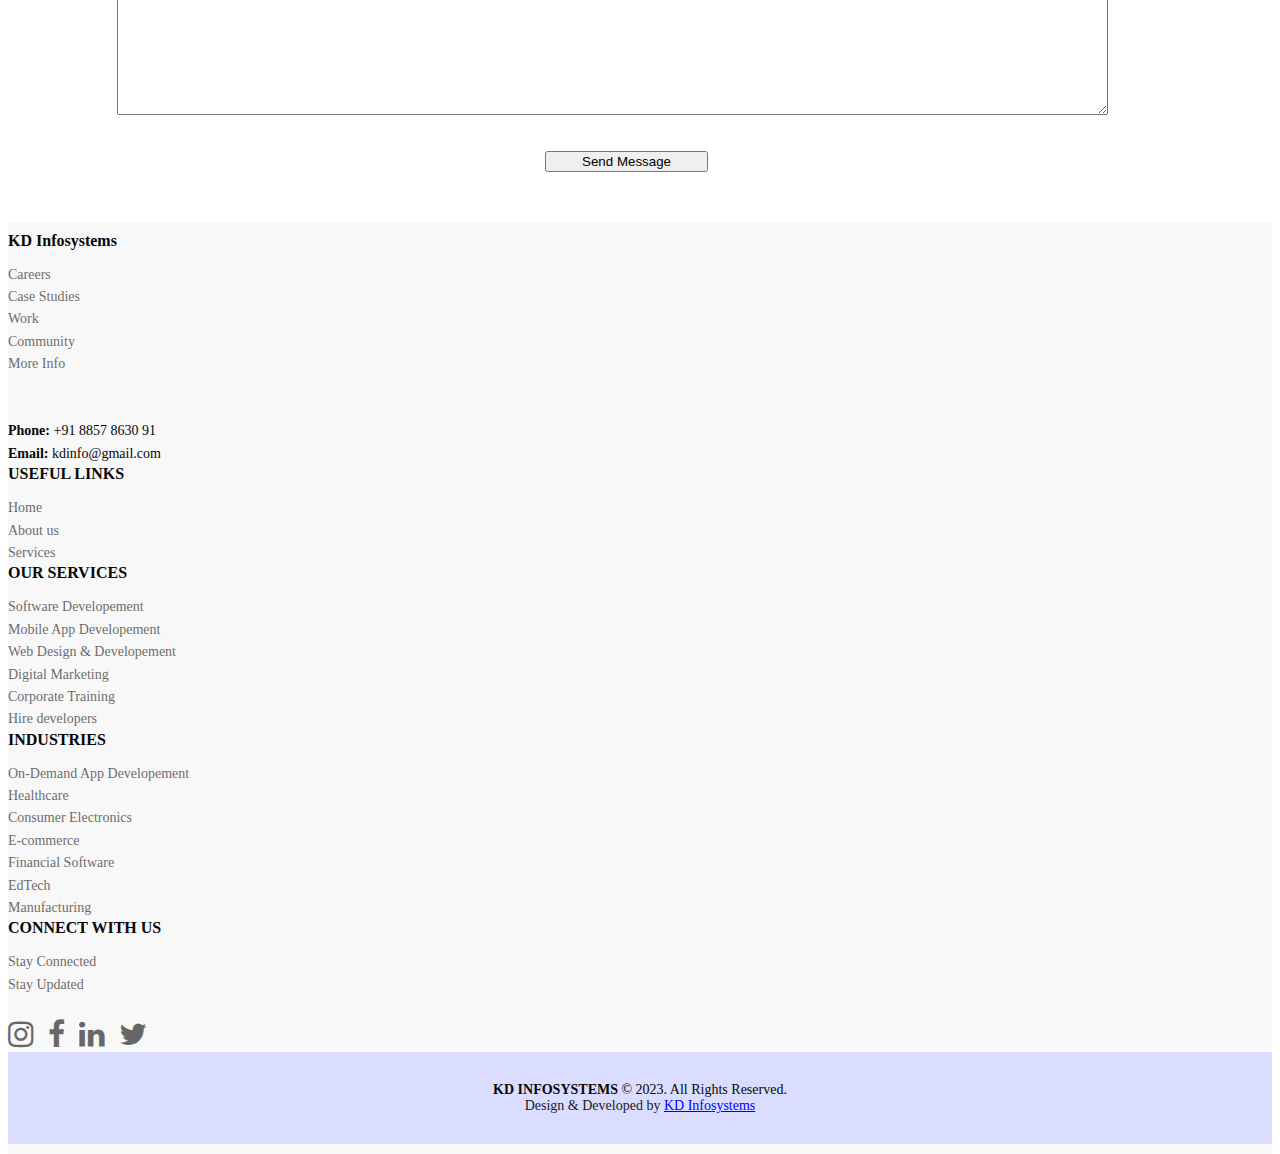
<file: manu.html>
<!doctype html>
<html lang="en">

<head>
  <link rel="stylesheet" href="extra.css">
  <!-- Required meta tags -->
  <meta charset="utf-8">
  <meta name="viewport" content="width=device-width, initial-scale=1, shrink-to-fit=no">

  <!-- Bootstrap CSS -->
  <link rel="stylesheet" href="https://cdn.jsdelivr.net/npm/bootstrap@4.6.2/dist/css/bootstrap.min.css"
    integrity="sha384-xOolHFLEh07PJGoPkLv1IbcEPTNtaed2xpHsD9ESMhqIYd0nLMwNLD69Npy4HI+N" crossorigin="anonymous">
  <link rel="stylesheet" href="https://cdnjs.cloudflare.com/ajax/libs/font-awesome/4.7.0/css/font-awesome.min.css">
  <title>Web Developement </title>
</head>

<body style="background-color: white">

    <nav class="navbar navbar-expand-lg navbar-light bg-light" id="navbarkd">
        <a class="navbar-brand" href="webdevlope.html" href="#" style="font-size: 23px;">KD Infosystems</a>
        <button class="navbar-toggler" type="button" data-toggle="collapse" data-target="#navbarSupportedContent"
          aria-controls="navbarSupportedContent" aria-expanded="false" aria-label="Toggle navigation">
          <span class="navbar-toggler-icon"></span>
        </button>
    
        <div class="collapse navbar-collapse" id="navbarSupportedContent">
          <ul class="navbar-nav mr-auto" style="text-align: right;">
            <li class="nav-item active">
              <a class="nav-link" href="webdevlope.html">HOME <span class="sr-only">(current)</span></a>
            </li>
            <li class="nav-item dropdown">
              <a class="nav-link dropdown-toggle" href="#" role="button" data-toggle="dropdown" aria-expanded="false">
                SERVICES
              </a>
              <div class="dropdown-menu">
                <a class="dropdown-item" href="softwaredev.html">Software Developement</a>
                <a class="dropdown-item" href="mobileapp.html">Mobile App Developement</a>
                <a class="dropdown-item" href="web.html">Web Design & Developement</a>
                <a class="dropdown-item" href="digitalm.html">Digital Marketing</a>
                <a class="dropdown-item" href="carporate.html">Corporate Training</a>
                <a class="dropdown-item" href="hire.html">Hire developers</a>
    
              </div>
            </li>
            <li class="nav-item dropdown">
              <a class="nav-link dropdown-toggle" href="#" role="button" data-toggle="dropdown" aria-expanded="false">
                INDUSTRIES
              </a>
              <div class="dropdown-menu">
                <a class="dropdown-item" href="ondemand.html">On-Demand App Developement</a>
                <a class="dropdown-item" href="consumer.html">Consumer Electronics</a>
                <a class="dropdown-item" href="healthcare.html">Healthcare </a>
                <a class="dropdown-item" href="manu.html">Manufacturing</a>
              </div>
            </li>
    
            <li class="nav-item active">
              <a class="nav-link" href="work.html">WORK <span class="sr-only">(current)</span></a>
            </li>
            <li class="nav-item active">
              <a class="nav-link" href="about.html">ABOUT <span class="sr-only">(current)</span></a>
            </li>
            <button type="button"  class="btn btn-primary"><a href="contact.html" style="color: white;">CONTACT US</a></button>
          </ul>
    
        </div>
      </nav>
  <div >
    <div class="myt1">
        <h1>Custom Manufacturing Software Development </h1> 
        <span class="mute1">We design and develop custom software for manufacturing companies to help them leverage responsive manufacturing, industrial automation, efficient production planning and remote asset management.</span>
       <div >
        <div style="margin-top: 20px;"> <a href="contact.html" class="et_pb_button" role="button" aria-pressed="true">Request for proposal</a>
  
  
          </button>
        <div class="row">
          <div class="col-6"></div>
          <img src="manu.jpg" style="width: 664px;margin-top: -257px;margin-left: 596px;">
      </div>
    </div>
  </div>
  </div>


  


  <div class="container" style="  margin-left: 172px;margin-top: 89px;margin-bottom: 54px;">

    <h2 style="    text-align: center;
    margin-left: 540px;"><strong style="font-weight: 700;margin-left: -506px;font-family: Georgia,Georgia,Times New Roman,serif;">Our Custom Manufacturing Software Development Services</strong> </h2> 

</div>

  

  
<div class="container">
    <div class="row">
      <div class="col-sm-6" style="    margin-top: 69px;">
        <div class="card">
          <div class="card-body">
            <h5 class="card-title">Production Planning & Reporting Solution</h5>
            <p class="card-text">We build production planning & reporting solutions to help manufacturing companies transform production operations, capacity planning and scheduling.</p>

          </div>
        </div>
      </div>
      <div class="col-sm-6" style="    margin-top: 69px;">
        <div class="card">
          <div class="card-body">
            <h5 class="card-title">Order & Inventory Management Software</h5>
            <p class="card-text">As a manufacturing software development services provider, we help you streamline orders and enhance inventory efficiency by developing comprehensive order and inventory management software.</p>
          
          </div>
        </div>
      </div>
    </div>
  </div>
  
   <div class="container">
    <div class="row">
      <div class="col-sm-6" style="    margin-top: 60px;">
        <div class="card">
          <div class="card-body">
            <h5 class="card-title">Smart Products</h5>
            <p class="card-text">By leveraging AI-based models, we develop smart products that learn from historical data analysis, enabling systems to enhance and execute faster than before.</p>
           
          </div>
        </div>
      </div>
      <div class="col-sm-6" style="    margin-top: 60px;">
        <div class="card">
          <div class="card-body">
            <h5 class="card-title">Customer Behavior Analysis</h5>
            <p class="card-text">We help manufacturing companies improve their customer services by developing AI-based apps that identity the way customer interacts with services or products .</p>
            
          </div>
        </div>
      </div>
    </div>
  </div>
  
  
  <div class="container">
      <div class="row">
        <div class="col-sm-6" style="    margin-top: 60px;">
          <div class="card">
            <div class="card-body">
              <h5 class="card-title">Predictive Maintenance</h5>
              <p class="card-text">Understanding the historical data, including vibration level, electrical current and sound created by the equipment, our team builds highly-accurate AI models to enhance maintenance operations.</p>
              
            </div>
          </div>
        </div>
        <div class="col-sm-6" style="    margin-top: 60px;">
          <div class="card">
            <div class="card-body">
              <h5 class="card-title">Integration into Manufacturing Software Solutions</h5>
              <p class="card-text">We work extensively and have huge experience in integrating third-party API into manufacturing solutions. API integration into data mining, data modeling and report software.</p>
             
            </div>
          </div>
        </div>
      </div>
    </div>
  



  <div class="container" style="margin-left: -101px;margin-top: 89px;margin-bottom: 54px;">

    <h2 style="    text-align: center;
    margin-left: 540px;"><strong style="font-weight: 700;font-family: Georgia,Georgia,Times New Roman,serif;">Get Started Today</strong> </h2> 
 </div>
    <div class="row3">
      <div class="col-sm">
        <h3 style="    font-size: 23px;    margin-bottom: 29px;">1. Contact Us</h3>
        Fill out the contact form protected by NDA, book a calendar and schedule a Zoom Meeting with our experts.
      </div>
      <div class="col-sm">
        <h3 style="    font-size: 23px;    margin-bottom: 29px;">2. Get a Consultation</h3>
        Get on a call with our team to know the feasibility of your project idea.
      </div>
      <div class="col-sm">
        <h3 style="    font-size: 23px;    margin-bottom: 29px;">3. Get a Cost Estimate</h3>
        Based on the project requirements, we share a project proposal with budget and timeline estimates.  </div>
      <div class="col-sm">
        <h3 style="    font-size: 23px;    margin-bottom: 29px;">4. Project Kickoff</h3>
        Once the project is signed, we bring together a team from a range of disciplines to kick start your project.   </div>
    </div>




  <div class="container" style="margin-left: -101px;margin-top: 89px;">

      <h2 style="    text-align: center;
      margin-left: 540px;"><strong style="font-weight: 700;font-family: Georgia,Georgia,Times New Roman,serif;">Our Engagement Models</strong> </h2> 
   </div>

  <div class="container" style="margin-left: -101px;margin-top: 89px;">
   
    <div class="row2">
      
      <div class="col-sm" style="    margin-left: -2px;
      ">
        <h3 style="    font-size: 23px;    margin-bottom: 29px;">Dedicated Development Team</h3>
        Our blockchain developers are hands-on the cognitive technologies to deliver high-quality services and solutions to clients.
      </div>
      <div class="col-sm" style="margin-left: -12px;
      text-align: justify;">
        <h3 style="    font-size: 23px;    margin-bottom: 29px;">Team Extension</h3>
        Our team extension model is intended to help clients who want to extend their team with the right expertise required for their project.
      </div>
      <div class="col-sm" style="    margin-left: 37px;">
        <h3 style="    font-size: 23px;    margin-bottom: 29px;">Project-based Model</h3>
        Our project-based model and software development specialists are there for customer collaboration and specific client project engagement.
      </div>
    </div>
  </div>



  <div class="container block">
    <div class="row" style="margin-top: 40px;">
  <div class="et_pb_text_inner">
    <h2><strong style="font-weight: 700;font-family: Georgia,Georgia,Times New Roman,serif;margin-left: -99px;">What Can We Build for You?</strong> </h2>
    <p style="margin-left: -98px;margin-top: 34px;">Let’s discuss your ideas. </p>
    <center>
    <form >
      <div class="row">
        <div class="col">
          <input type="text" class="form-control1" placeholder="Name" style="margin-left: -190px;margin-top: 40px;font-family: sans-serif;">
        </div>
        <div class="col">
          <input type="text" class="form-control1" placeholder="Phone" style="margin-top: 40px;font-family: sans-serif;">
        </div>
        
      </div>
      <div class="row">
        <div class="col">
          <input type="text" class="form-control1" placeholder="Email" style="margin-left: -190px;margin-top: 26px;font-family: sans-serif;">
        </div>
        <div class="col">
          <input type="text" class="form-control1" placeholder="Subject" style="margin-top: 26px;font-family: sans-serif;">
        </div>
        
      </div>
      <div class="row">
        <div class="col">
          <textarea style="    height: 155px;
          width: 985px;
          margin-left: -133px;
          margin-top: 28px;font-family: sans-serif;" placeholder="Tell us about your project"></textarea>

        </div>
    
      </div>
    </form>
    <input class="btn btn-primary" style="margin-top: 32px;width: 163px;margin-left: -105px;" type="submit" value="Send Message">
  


    </button>

    </center>
  </div>
  </div>
  </div>


  <div class="footer-dark">
    <footer>
      <div class="mm">
        <div class="container">
          <div class="row">
            <div class="col kd">
              <h3>KD Infosystems</h3>
              <ul>
                <li><a href="#">Careers</a></li>
                <li><a href="#">Case Studies</a></li>
                <li><a href="#">Work</a></li>
                <li><a href="#">Community</a></li>
                <li><a href="#">More Info</a></li><br><br>
                <li><strong>Phone:</strong> +91 8857 8630 91</a></li>
                <li><strong>Email:</strong> kdinfo@gmail.com</a></li>


              </ul>
            </div>
            <div class="col kd">
              <h3> USEFUL LINKS</h3>
              <ul>
                <li><a href="#">Home</a></li>
                <li><a href="#">About us</a></li>
                <li><a href="#">Services</a></li>

              </ul>
            </div>
            <div class="col kd">
              <h3>OUR SERVICES</h3>
              <ul>
                <li><a href="#">Software Developement</a></li>
                <li><a href="#">Mobile App Developement</a></li>
                <li><a href="#">Web Design & Developement</a></li>
                <li><a href="#">Digital Marketing</a></li>
                <li><a href="#">Corporate Training</a></li>
                <li><a href="#">Hire developers</a></li>

              </ul>
            </div>
            <div class="col kd">
              <h3>INDUSTRIES</h3>
              <ul>
                <li><a href="#">On-Demand App Developement</a></li>
                <li><a href="#">Healthcare</a></li>
                <li><a href="#">Consumer Electronics</a></li>
                <li><a href="#">E-commerce</a></li>
                <li><a href="#">Financial Software</a></li>
                <li><a href="#">EdTech</a></li>
                <li><a href="#">Manufacturing</a></li>
              </ul>
            </div>
            <div class="col kd">
              <h3>CONNECT WITH US </h3>
              <ul>
                <li><a>Stay Connected </a></li>
                <li><a> Stay Updated</a></li>
                <br>
                <li><a href="https://facebook.com"><span class="fa fa-instagram"
                      style="font-size: 30px;"></span></a>&nbsp;&nbsp;&nbsp;
                  <a href="https://facebook.com"><span class="fa fa-facebook"
                      style="font-size: 30px;"></span></a>&nbsp;&nbsp;&nbsp;
                  <a href="https://facebook.com"><span class="fa fa-linkedin"
                      style="font-size: 30px;"></span></a>&nbsp;&nbsp;&nbsp;
                  <a href="https://facebook.com"><span class="fa fa-twitter" style="font-size: 30px;"></span></a>
                </li>

              </ul>
            </div>
            
          </div>
        </div>
       

        <div class="copyright1">
          <div class="copy">
            <strong> KD INFOSYSTEMS </strong>© 2023. All Rights Reserved.
          </div>
          <div class="credits">
            Design & Developed by <a href="webdevlope.html" style="color:blue">KD Infosystems</a>
          </div>
        </div>
      </div>
  </div>

  </footer>


  <!-- Optional JavaScript; choose one of the two! -->

  <!-- Option 1: jQuery and Bootstrap Bundle (includes Popper) -->
  <script src="https://cdn.jsdelivr.net/npm/jquery@3.5.1/dist/jquery.slim.min.js"
    integrity="sha384-DfXdz2htPH0lsSSs5nCTpuj/zy4C+OGpamoFVy38MVBnE+IbbVYUew+OrCXaRkfj"
    crossorigin="anonymous"></script>
  <script src="https://cdn.jsdelivr.net/npm/bootstrap@4.6.2/dist/js/bootstrap.bundle.min.js"
    integrity="sha384-Fy6S3B9q64WdZWQUiU+q4/2Lc9npb8tCaSX9FK7E8HnRr0Jz8D6OP9dO5Vg3Q9ct"
    crossorigin="anonymous"></script>

  <!-- Option 2: Separate Popper and Bootstrap JS -->
  <!--
    <script src="https://cdn.jsdelivr.net/npm/jquery@3.5.1/dist/jquery.slim.min.js" integrity="sha384-DfXdz2htPH0lsSSs5nCTpuj/zy4C+OGpamoFVy38MVBnE+IbbVYUew+OrCXaRkfj" crossorigin="anonymous"></script>
    <script src="https://cdn.jsdelivr.net/npm/popper.js@1.16.1/dist/umd/popper.min.js" integrity="sha384-9/reFTGAW83EW2RDu2S0VKaIzap3H66lZH81PoYlFhbGU+6BZp6G7niu735Sk7lN" crossorigin="anonymous"></script>
    <script src="https://cdn.jsdelivr.net/npm/bootstrap@4.6.2/dist/js/bootstrap.min.js" integrity="sha384-+sLIOodYLS7CIrQpBjl+C7nPvqq+FbNUBDunl/OZv93DB7Ln/533i8e/mZXLi/P+" crossorigin="anonymous"></script>
    -->
</body>

</html>
</file>
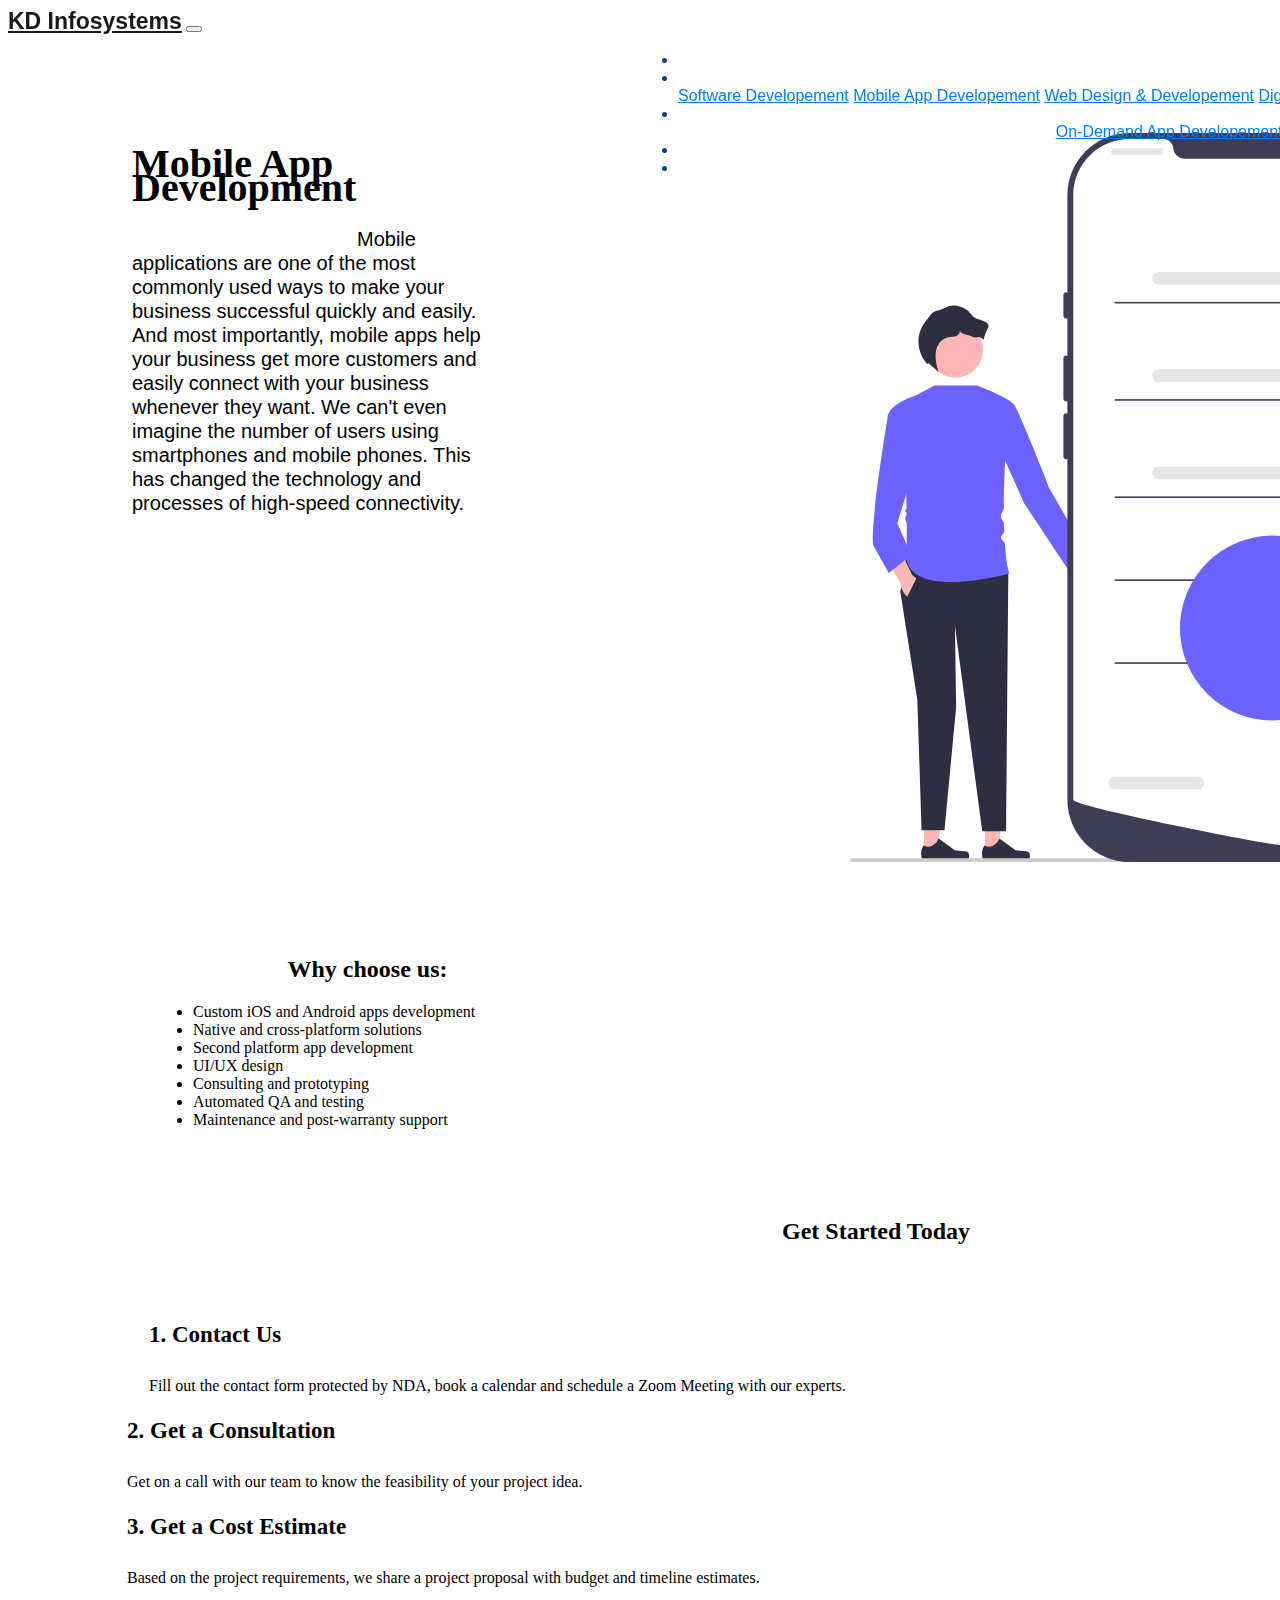
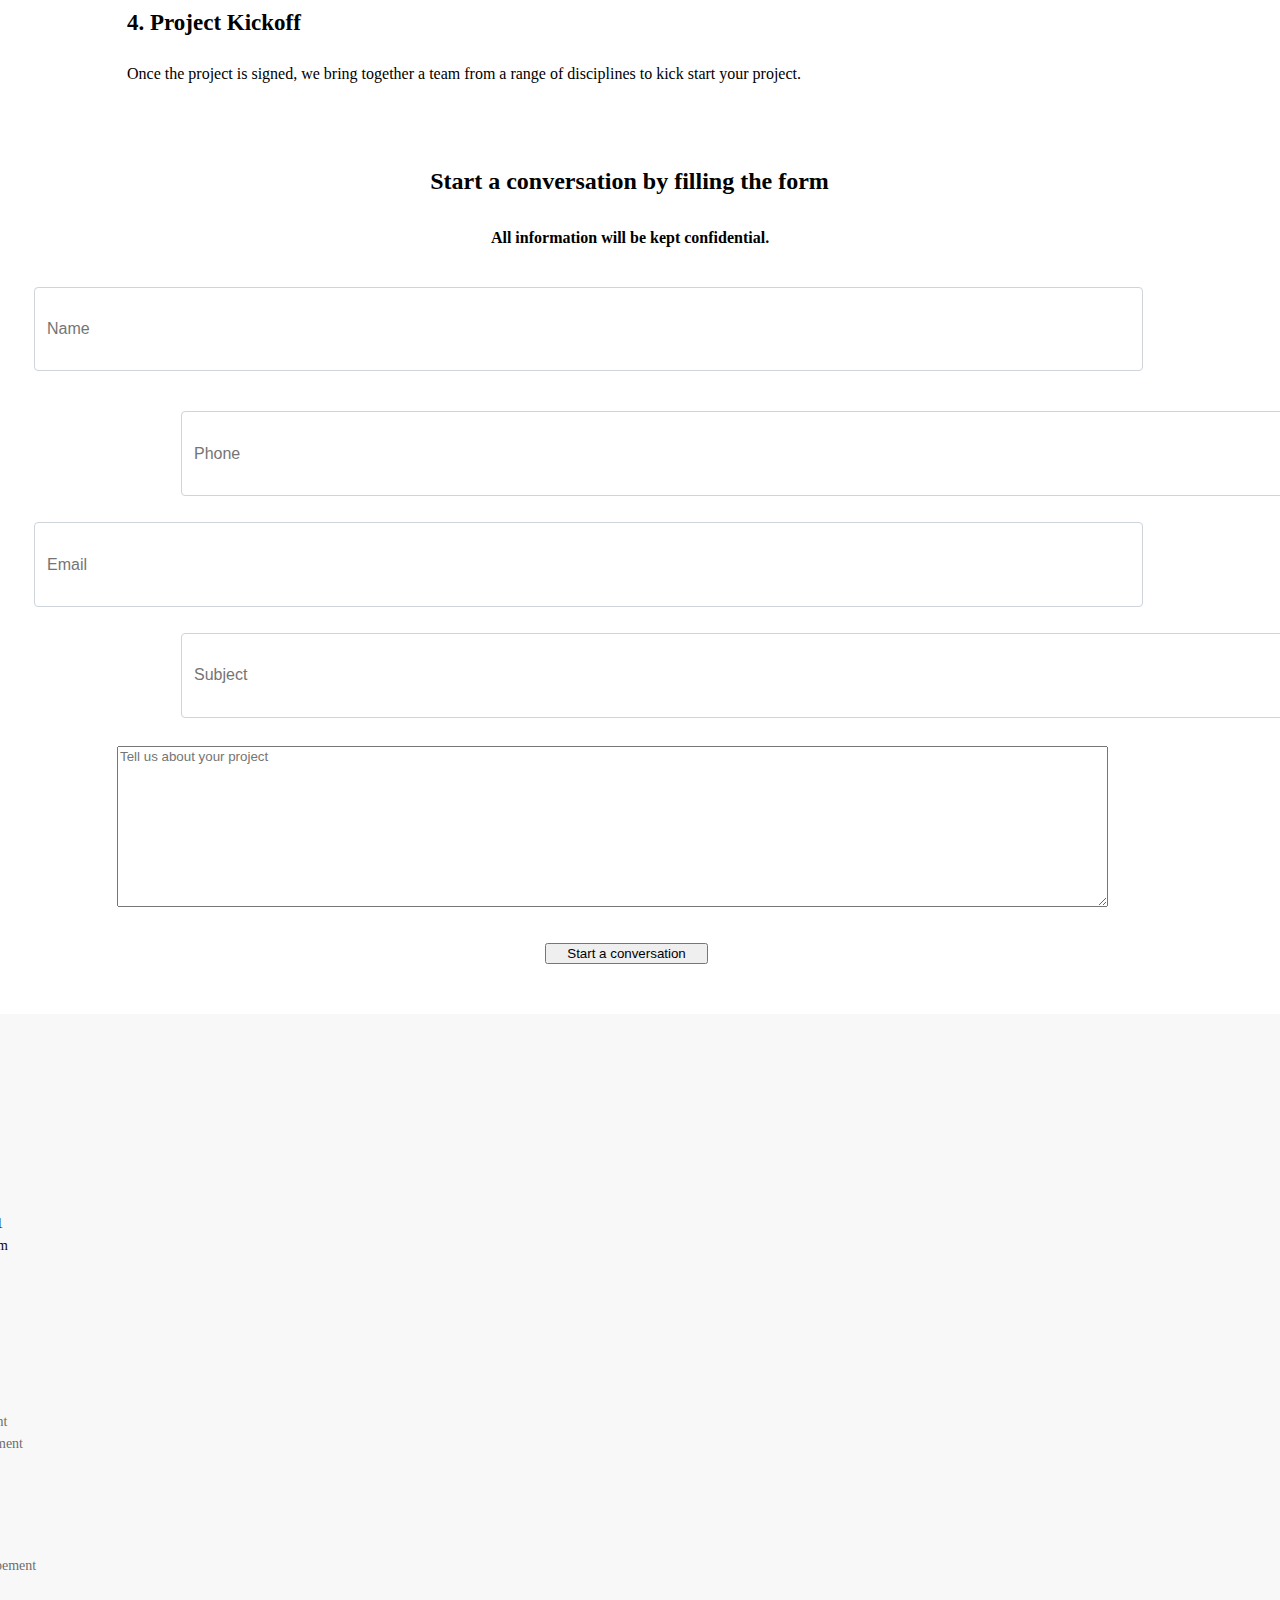
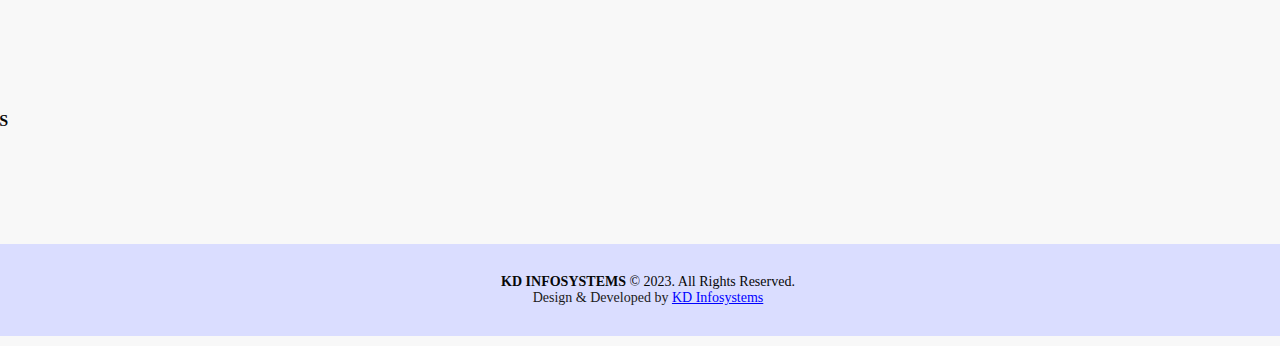
<file: mobileapp.html>
<!doctype html>
<html lang="en">

<head>
  <link rel="stylesheet" href="extra.css">
  <!-- Required meta tags -->
  <meta charset="utf-8">
  <meta name="viewport" content="width=device-width, initial-scale=1, shrink-to-fit=no">

  <!-- Bootstrap CSS -->
  <link rel="stylesheet" href="https://cdn.jsdelivr.net/npm/bootstrap@4.6.2/dist/css/bootstrap.min.css"
    integrity="sha384-xOolHFLEh07PJGoPkLv1IbcEPTNtaed2xpHsD9ESMhqIYd0nLMwNLD69Npy4HI+N" crossorigin="anonymous">
  <link rel="stylesheet" href="https://cdnjs.cloudflare.com/ajax/libs/font-awesome/4.7.0/css/font-awesome.min.css">
  <title>Web Developement </title>
</head>

<body style="background-color: white">


    <nav class="navbar navbar-expand-lg navbar-light bg-light" id="navbarkd">
        <a class="navbar-brand" href="webdevlope.html" href="#" style="font-size: 23px;">KD Infosystems</a>
        <button class="navbar-toggler" type="button" data-toggle="collapse" data-target="#navbarSupportedContent"
          aria-controls="navbarSupportedContent" aria-expanded="false" aria-label="Toggle navigation">
          <span class="navbar-toggler-icon"></span>
        </button>
    
        <div class="collapse navbar-collapse" id="navbarSupportedContent">
          <ul class="navbar-nav mr-auto" style="text-align: right;">
            <li class="nav-item active">
              <a class="nav-link" href="webdevlope.html">HOME <span class="sr-only">(current)</span></a>
            </li>
            <li class="nav-item dropdown">
              <a class="nav-link dropdown-toggle" href="#" role="button" data-toggle="dropdown" aria-expanded="false">
                SERVICES
              </a>
              <div class="dropdown-menu">
                <a class="dropdown-item" href="softwaredev.html">Software Developement</a>
                <a class="dropdown-item" href="mobileapp.html">Mobile App Developement</a>
                <a class="dropdown-item" href="web.html">Web Design & Developement</a>
                <a class="dropdown-item" href="digitalm.html">Digital Marketing</a>
                <a class="dropdown-item" href="carporate.html">Corporate Training</a>
                <a class="dropdown-item" href="hire.html">Hire developers</a>
    
              </div>
            </li>
            <li class="nav-item dropdown">
              <a class="nav-link dropdown-toggle" href="#" role="button" data-toggle="dropdown" aria-expanded="false">
                INDUSTRIES
              </a>
              <div class="dropdown-menu">
                <a class="dropdown-item" href="ondemand.html">On-Demand App Developement</a>
                <a class="dropdown-item" href="consumer.html">Consumer Electronics</a>
                <a class="dropdown-item" href="healthcare.html">Healthcare </a>
                <a class="dropdown-item" href="manu.html">Manufacturing</a>
              </div>
            </li>
    
            <li class="nav-item active">
              <a class="nav-link" href="work.html">WORK <span class="sr-only">(current)</span></a>
            </li>
            <li class="nav-item active">
              <a class="nav-link" href="about.html">ABOUT <span class="sr-only">(current)</span></a>
            </li>
            <button type="button"  class="btn btn-primary"><a href="contact.html" style="color: white;">CONTACT US</a></button>
          </ul>
    
        </div>
      </nav>

  <div >
    <div class="myt1">
        <h1>Mobile App Development</h1> 
        <span class="mute1" >Mobile applications are one of the most commonly used ways to make your business successful quickly and easily. And most importantly, mobile apps help your business get more customers and easily connect with your business whenever they want. We can't even imagine the number of users using smartphones and mobile phones. This has changed the technology and processes of high-speed connectivity.</span>
       <div >
 
        <div class="row">
          <div class="col-6"></div>
          <img src="mobile.svg" style="width: 647px;margin-top: -382px; margin-left: 718px;">
      </div>
    </div>
  </div>
  </div>



  <div class="container" style="margin-left: -101px;margin-top: 89px;">

    <h2 style="    text-align: center;
    margin-left: 540px;"><strong style="font-weight: 700;font-family: Georgia,Georgia,Times New Roman,serif;    margin-left: -984px;">Why choose us:</strong> </h2> 

</div>
    
<div class="mdm" style="    padding-left: 145px;">
    <ul>
       <li>Custom iOS and Android apps development</li>
       <li>Native and cross-platform solutions</li>
       <li>Second platform app development</li>
       <li>UI/UX design</li>
       <li>Consulting and prototyping</li>
       <li>Automated QA and testing</li>
       <li>Maintenance and post-warranty support</li>
       </ul>
       </div>

  <div class="container" style="margin-left: -101px;margin-top: 89px;margin-bottom: 54px;">

    <h2 style="    text-align: center;
    margin-left: 540px;"><strong style="font-weight: 700;font-family: Georgia,Georgia,Times New Roman,serif;margin-left: 33px;">Get Started Today</strong> </h2> 
 </div>
    <div class="row3">
      <div class="col-sm" style="   margin-left: 22px;">
        <h3 style="    font-size: 23px;    margin-bottom: 29px;">1. Contact Us</h3>
        Fill out the contact form protected by NDA, book a calendar and schedule a Zoom Meeting with our experts.
      </div>
      <div class="col-sm">
        <h3 style="    font-size: 23px;    margin-bottom: 29px;">2. Get a Consultation</h3>
        Get on a call with our team to know the feasibility of your project idea.
      </div>
      <div class="col-sm">
        <h3 style="    font-size: 23px;    margin-bottom: 29px;">3. Get a Cost Estimate</h3>
        Based on the project requirements, we share a project proposal with budget and timeline estimates.  </div>
      <div class="col-sm" style="    margin-right: 10px;">
        <h3 style="    font-size: 23px;    margin-bottom: 29px;">4. Project Kickoff</h3>
        Once the project is signed, we bring together a team from a range of disciplines to kick start your project.   </div>
    </div>





  <div class="container block">
    <div class="row" style="margin-top: 40px;">
  <div class="et_pb_text_inner">
    <h2><strong style="font-weight: 700;font-family: Georgia,Georgia,Times New Roman,serif;margin-left: -99px;">Start a conversation by filling the form</strong> </h2>
    <p style="margin-left: -98px;margin-top: 34px;font-family: math;">All information will be kept confidential.
    </p>
    <center>
    <form >
      <div class="row">
        <div class="col">
          <input type="text" class="form-control1" placeholder="Name" style="margin-left: -190px;margin-top: 40px;font-family: sans-serif;">
        </div>
        <div class="col">
          <input type="text" class="form-control1" placeholder="Phone" style="margin-top: 40px;font-family: sans-serif;">
        </div>
        
      </div>
      <div class="row">
        <div class="col">
          <input type="text" class="form-control1" placeholder="Email" style="margin-left: -190px;margin-top: 26px;font-family: sans-serif;">
        </div>
        <div class="col">
          <input type="text" class="form-control1" placeholder="Subject" style="margin-top: 26px;font-family: sans-serif;">
        </div>
        
      </div>
      
     
     
      <div class="row">
        <div class="col">
          <textarea style="    height: 155px;
          width: 985px;
          margin-left: -133px;
          margin-top: 28px;font-family: sans-serif;" placeholder="Tell us about your project"></textarea>

        </div>
     </div>
      
    </form>
    <input class="btn btn-primary" style="margin-top: 32px;width: 163px;margin-left: -105px;" type="submit" value="Start a conversation">
  


    </button>

    </center>
  </div>
  </div>
  </div>


  <div class="footer-dark" style="margin-right: -169px;text-align: left;margin-left: -153px;">
    <footer>
      <div class="mm">
        <div class="container">
          <div class="row">
            <div class="col kd">
              <h3>KD Infosystems</h3>
              <ul>
                <li><a href="#">Careers</a></li>
                <li><a href="#">Case Studies</a></li>
                <li><a href="#">Work</a></li>
                <li><a href="#">Community</a></li>
                <li><a href="#">More Info</a></li><br><br>
                <li><strong>Phone:</strong> +91 8857 8630 91</a></li>
                <li><strong>Email:</strong> kdinfo@gmail.com</a></li>


              </ul>
            </div>
            <div class="col kd">
              <h3> USEFUL LINKS</h3>
              <ul>
                <li><a href="#">Home</a></li>
                <li><a href="#">About us</a></li>
                <li><a href="#">Services</a></li>

              </ul>
            </div>
            <div class="col kd">
              <h3>OUR SERVICES</h3>
              <ul>
                <li><a href="#">Software Developement</a></li>
                <li><a href="#">Mobile App Developement</a></li>
                <li><a href="#">Web Design & Developement</a></li>
                <li><a href="#">Digital Marketing</a></li>
                <li><a href="#">Corporate Training</a></li>
                <li><a href="#">Hire developers</a></li>

              </ul>
            </div>
            <div class="col kd">
              <h3>INDUSTRIES</h3>
              <ul>
                <li><a href="#">On-Demand App Developement</a></li>
                <li><a href="#">Healthcare</a></li>
                <li><a href="#">Consumer Electronics</a></li>
                <li><a href="#">E-commerce</a></li>
                <li><a href="#">Financial Software</a></li>
                <li><a href="#">EdTech</a></li>
                <li><a href="#">Manufacturing</a></li>
              </ul>
            </div>
            <div class="col kd">
              <h3>CONNECT WITH US </h3>
              <ul>
                <li><a>Stay Connected </a></li>
                <li><a> Stay Updated</a></li>
                <br>
                <li><a href="https://facebook.com"><span class="fa fa-instagram"
                      style="font-size: 30px;"></span></a>&nbsp;&nbsp;&nbsp;
                  <a href="https://facebook.com"><span class="fa fa-facebook"
                      style="font-size: 30px;"></span></a>&nbsp;&nbsp;&nbsp;
                  <a href="https://facebook.com"><span class="fa fa-linkedin"
                      style="font-size: 30px;"></span></a>&nbsp;&nbsp;&nbsp;
                  <a href="https://facebook.com"><span class="fa fa-twitter" style="font-size: 30px;"></span></a>
                </li>

              </ul>
            </div>
            
          </div>
        </div>
       

        <div class="copyright1">
          <div class="copy">
            <strong> KD INFOSYSTEMS </strong>© 2023. All Rights Reserved.
          </div>
          <div class="credits">
            Design & Developed by <a href="webdevlope.html" style="color:blue">KD Infosystems</a>
          </div>
        </div>
      </div>
  </div>

  </footer>


  <!-- Optional JavaScript; choose one of the two! -->

  <!-- Option 1: jQuery and Bootstrap Bundle (includes Popper) -->
  <script src="https://cdn.jsdelivr.net/npm/jquery@3.5.1/dist/jquery.slim.min.js"
    integrity="sha384-DfXdz2htPH0lsSSs5nCTpuj/zy4C+OGpamoFVy38MVBnE+IbbVYUew+OrCXaRkfj"
    crossorigin="anonymous"></script>
  <script src="https://cdn.jsdelivr.net/npm/bootstrap@4.6.2/dist/js/bootstrap.bundle.min.js"
    integrity="sha384-Fy6S3B9q64WdZWQUiU+q4/2Lc9npb8tCaSX9FK7E8HnRr0Jz8D6OP9dO5Vg3Q9ct"
    crossorigin="anonymous"></script>

  <!-- Option 2: Separate Popper and Bootstrap JS -->
  <!--
    <script src="https://cdn.jsdelivr.net/npm/jquery@3.5.1/dist/jquery.slim.min.js" integrity="sha384-DfXdz2htPH0lsSSs5nCTpuj/zy4C+OGpamoFVy38MVBnE+IbbVYUew+OrCXaRkfj" crossorigin="anonymous"></script>
    <script src="https://cdn.jsdelivr.net/npm/popper.js@1.16.1/dist/umd/popper.min.js" integrity="sha384-9/reFTGAW83EW2RDu2S0VKaIzap3H66lZH81PoYlFhbGU+6BZp6G7niu735Sk7lN" crossorigin="anonymous"></script>
    <script src="https://cdn.jsdelivr.net/npm/bootstrap@4.6.2/dist/js/bootstrap.min.js" integrity="sha384-+sLIOodYLS7CIrQpBjl+C7nPvqq+FbNUBDunl/OZv93DB7Ln/533i8e/mZXLi/P+" crossorigin="anonymous"></script>
    -->
</body>

</html>c
</file>
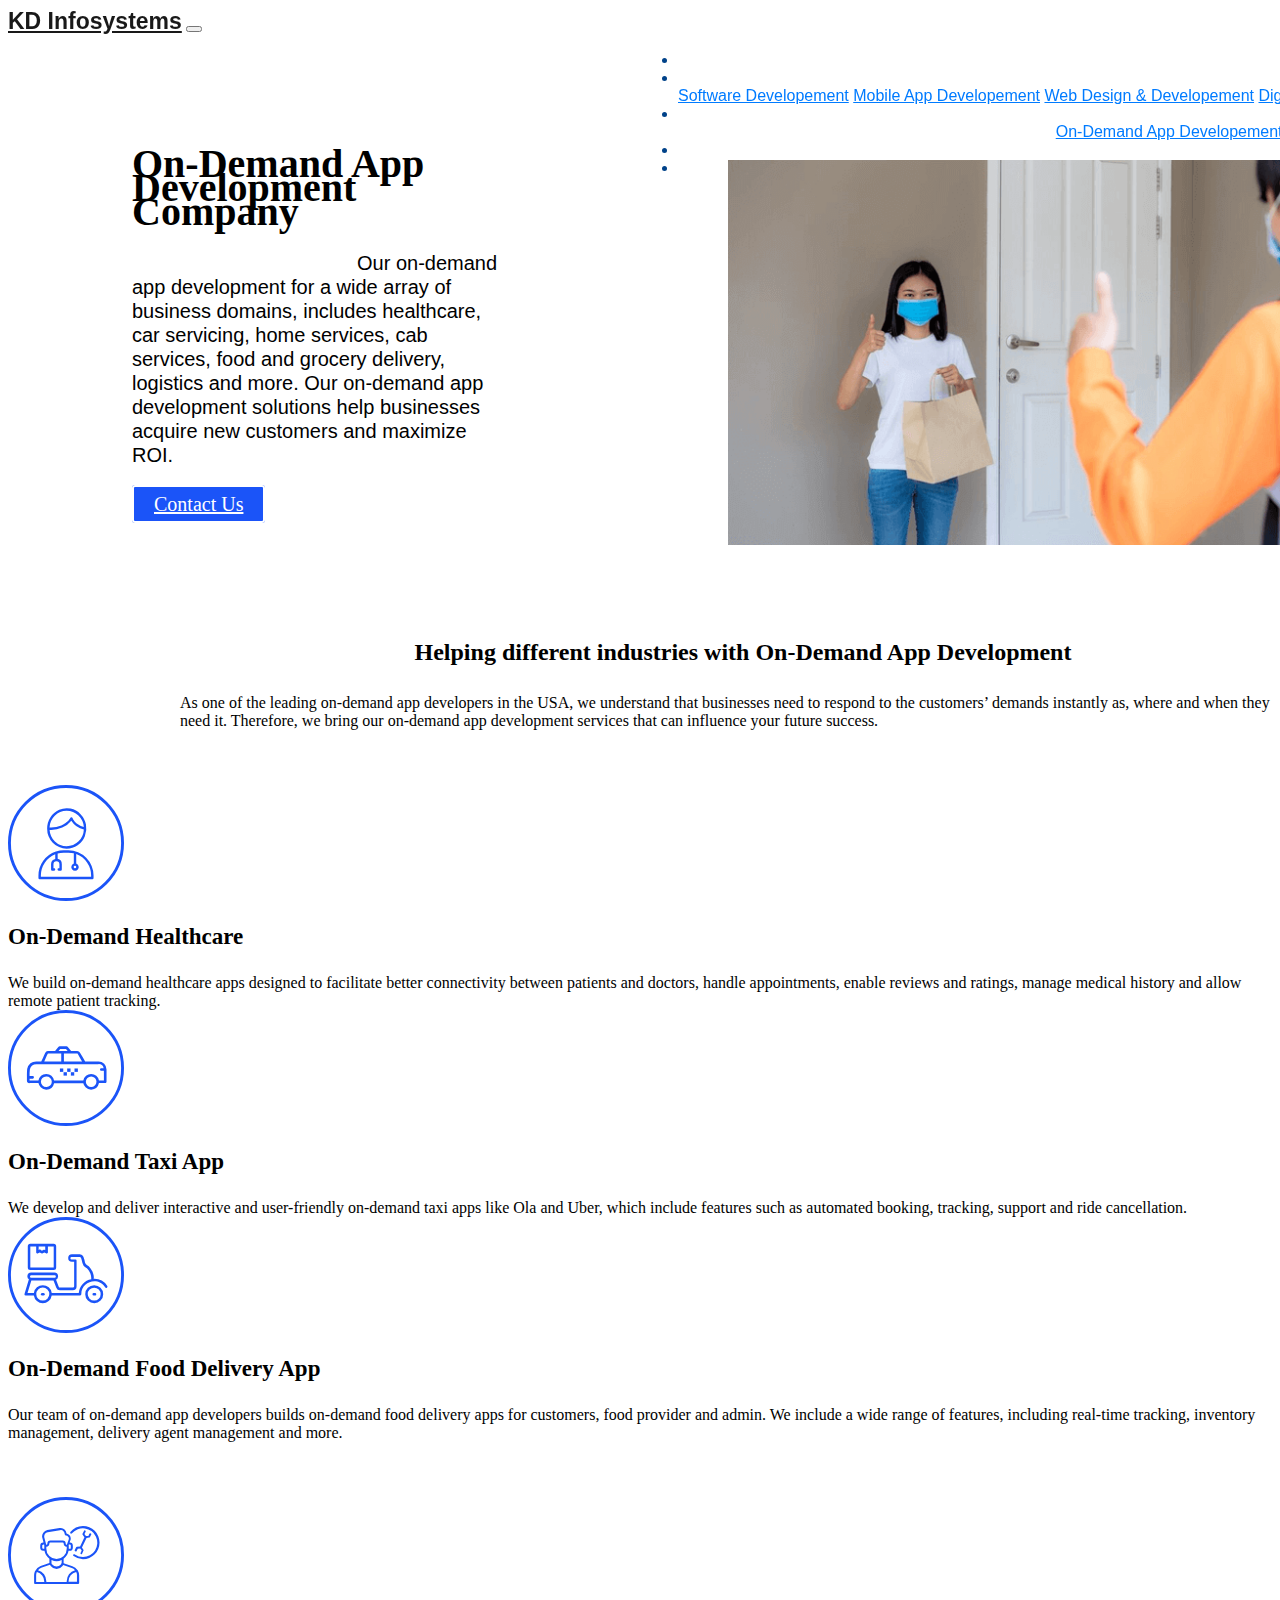
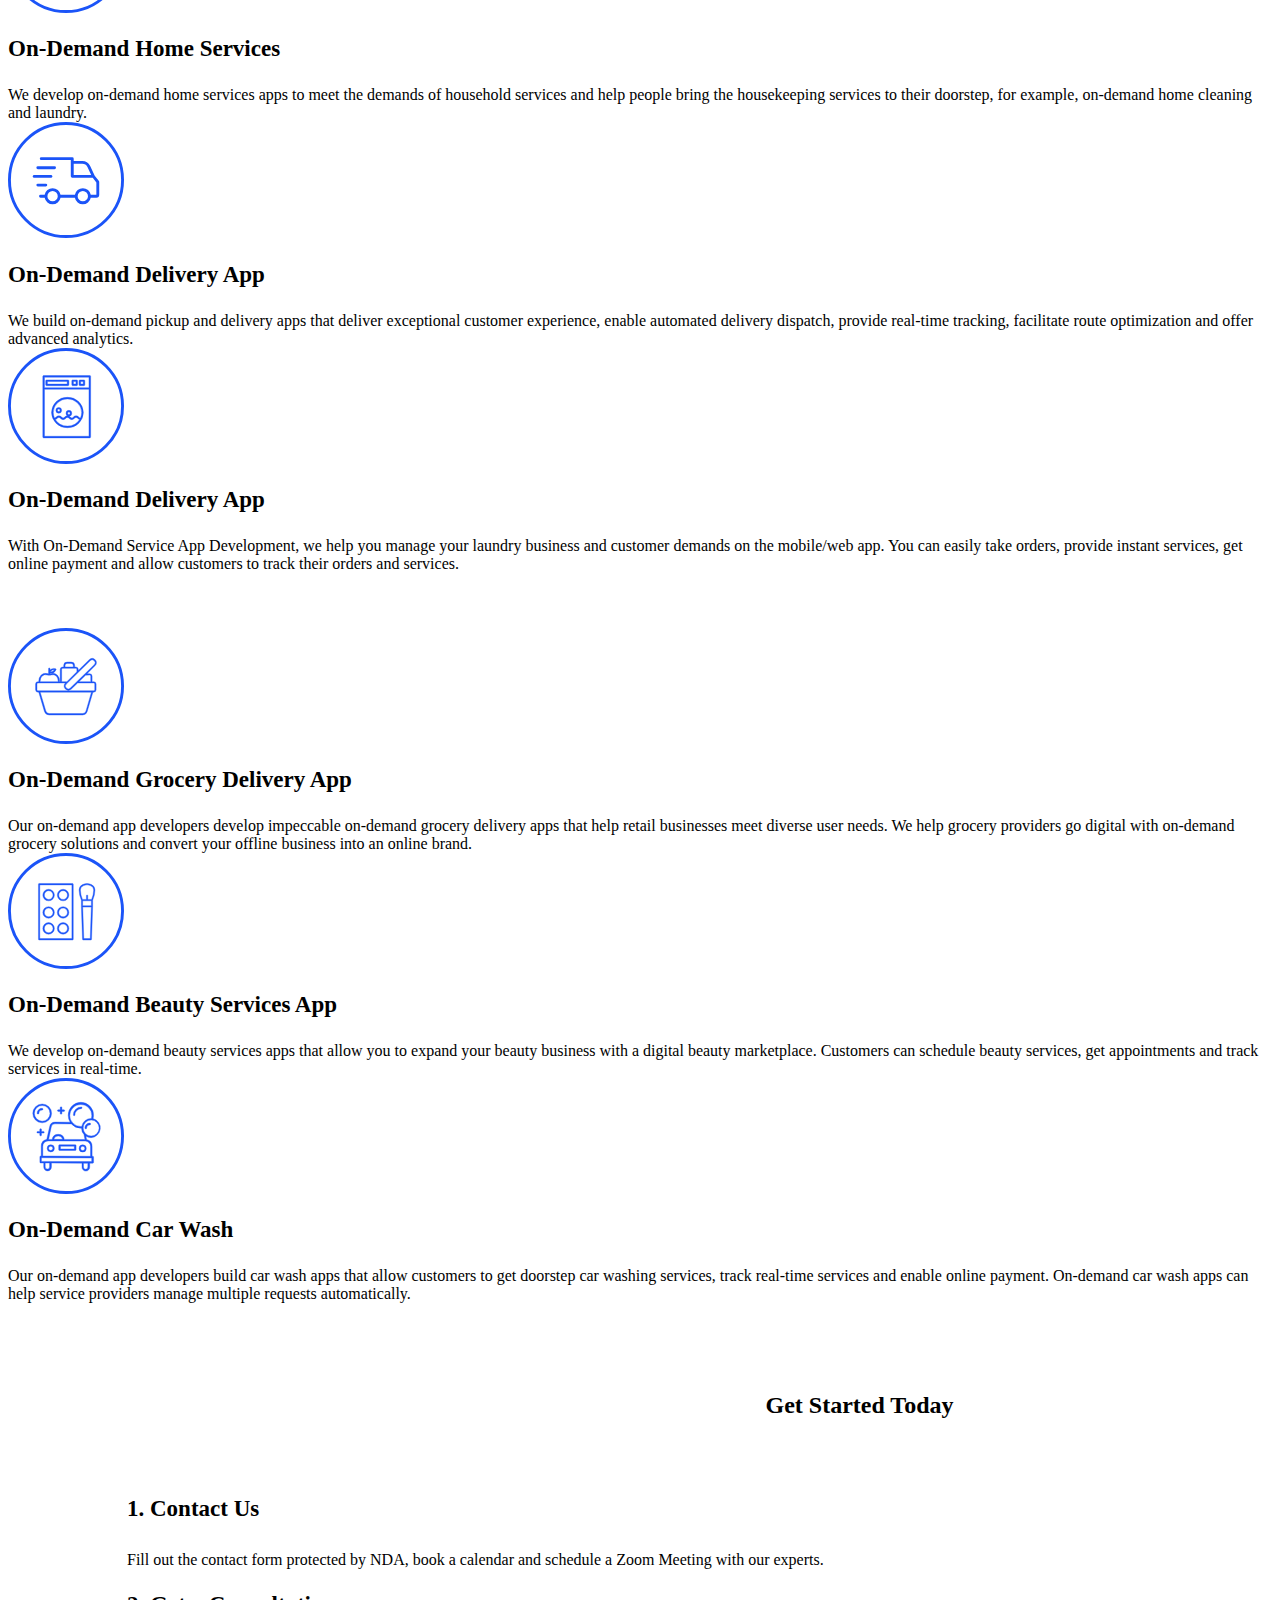
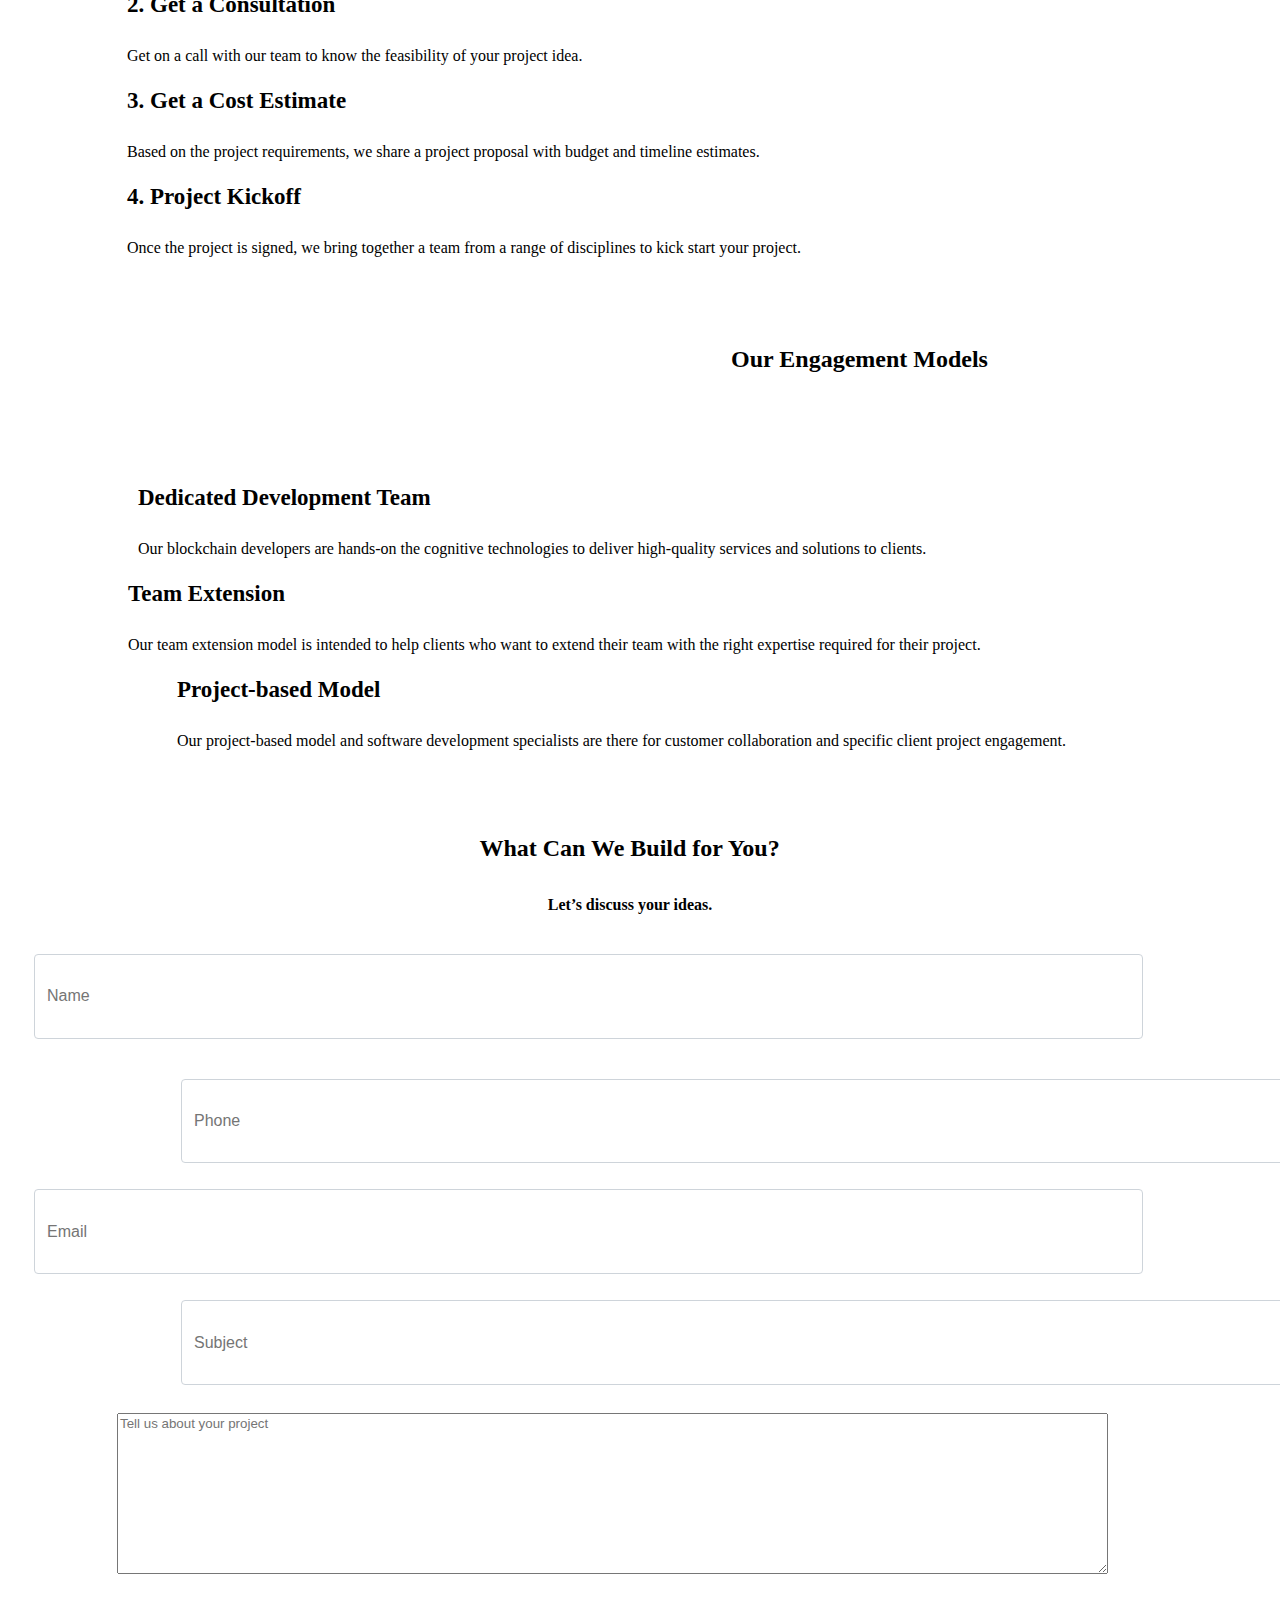
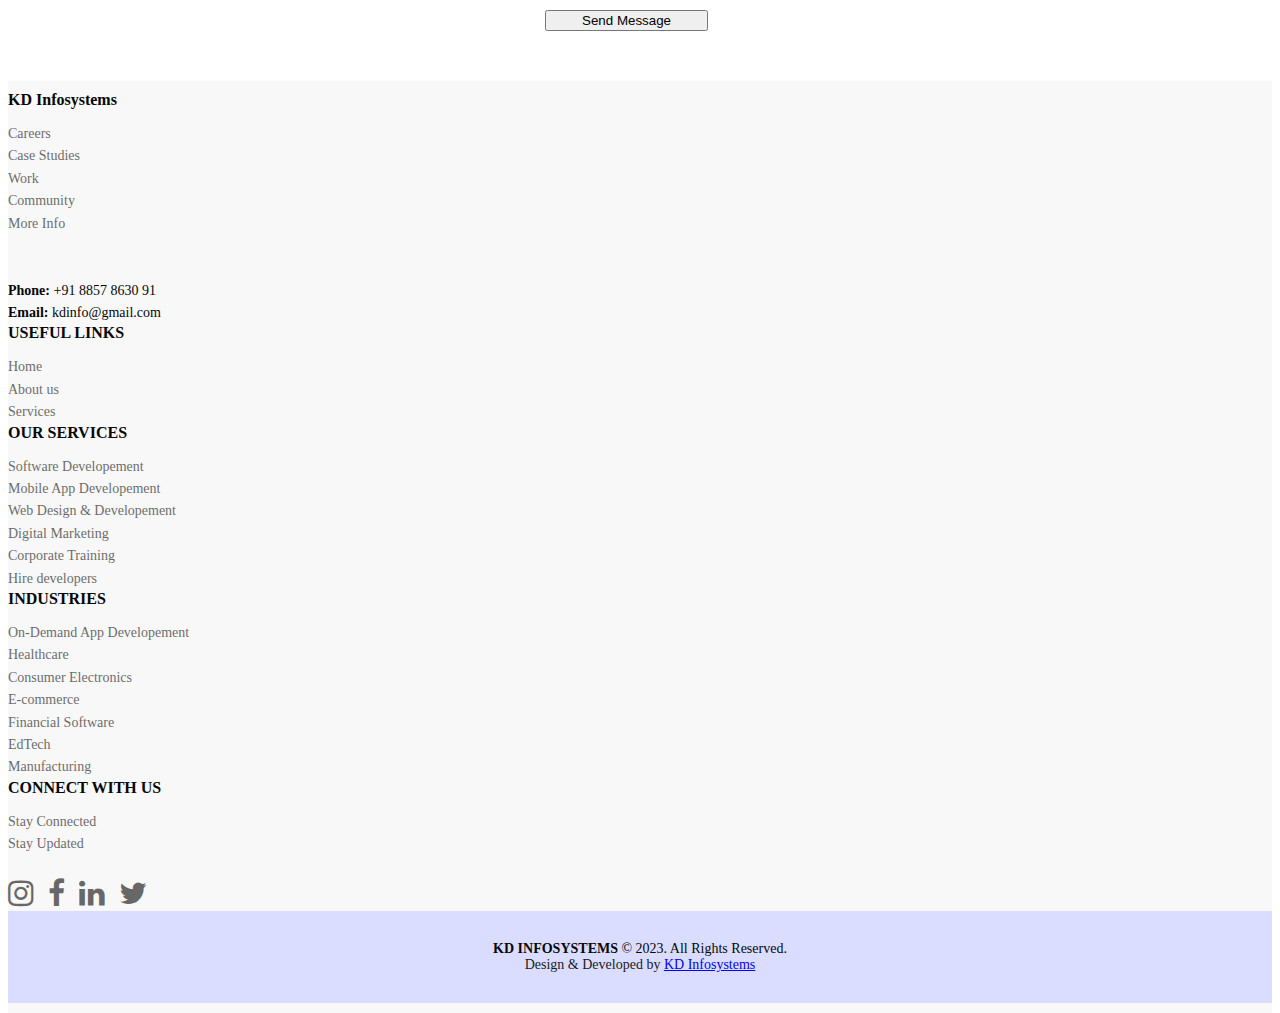
<file: ondemand.html>
<!doctype html>
<html lang="en">

<head>
  <link rel="stylesheet" href="extra.css">
  <!-- Required meta tags -->
  <meta charset="utf-8">
  <meta name="viewport" content="width=device-width, initial-scale=1, shrink-to-fit=no">

  <!-- Bootstrap CSS -->
  <link rel="stylesheet" href="https://cdn.jsdelivr.net/npm/bootstrap@4.6.2/dist/css/bootstrap.min.css"
    integrity="sha384-xOolHFLEh07PJGoPkLv1IbcEPTNtaed2xpHsD9ESMhqIYd0nLMwNLD69Npy4HI+N" crossorigin="anonymous">
  <link rel="stylesheet" href="https://cdnjs.cloudflare.com/ajax/libs/font-awesome/4.7.0/css/font-awesome.min.css">
  <title>Web Developement </title>
</head>

<body style="background-color: white">


    <nav class="navbar navbar-expand-lg navbar-light bg-light" id="navbarkd">
        <a class="navbar-brand" href="webdevlope.html" href="#" style="font-size: 23px;">KD Infosystems</a>
        <button class="navbar-toggler" type="button" data-toggle="collapse" data-target="#navbarSupportedContent"
          aria-controls="navbarSupportedContent" aria-expanded="false" aria-label="Toggle navigation">
          <span class="navbar-toggler-icon"></span>
        </button>
    
        <div class="collapse navbar-collapse" id="navbarSupportedContent">
          <ul class="navbar-nav mr-auto" style="text-align: right;">
            <li class="nav-item active">
              <a class="nav-link" href="webdevlope.html">HOME <span class="sr-only">(current)</span></a>
            </li>
            <li class="nav-item dropdown">
              <a class="nav-link dropdown-toggle" href="#" role="button" data-toggle="dropdown" aria-expanded="false">
                SERVICES
              </a>
              <div class="dropdown-menu">
                <a class="dropdown-item" href="softwaredev.html">Software Developement</a>
                <a class="dropdown-item" href="mobileapp.html">Mobile App Developement</a>
                <a class="dropdown-item" href="web.html">Web Design & Developement</a>
                <a class="dropdown-item" href="digitalm.html">Digital Marketing</a>
                <a class="dropdown-item" href="carporate.html">Corporate Training</a>
                <a class="dropdown-item" href="hire.html">Hire developers</a>
    
              </div>
            </li>
            <li class="nav-item dropdown">
              <a class="nav-link dropdown-toggle" href="#" role="button" data-toggle="dropdown" aria-expanded="false">
                INDUSTRIES
              </a>
              <div class="dropdown-menu">
                <a class="dropdown-item" href="ondemand.html">On-Demand App Developement</a>
                <a class="dropdown-item" href="consumer.html">Consumer Electronics</a>
                <a class="dropdown-item" href="healthcare.html">Healthcare </a>
                <a class="dropdown-item" href="manu.html">Manufacturing</a>
              </div>
            </li>
    
            <li class="nav-item active">
              <a class="nav-link" href="work.html">WORK <span class="sr-only">(current)</span></a>
            </li>
            <li class="nav-item active">
              <a class="nav-link" href="about.html">ABOUT <span class="sr-only">(current)</span></a>
            </li>
            <button type="button"  class="btn btn-primary"><a href="contact.html" style="color: white;">CONTACT US</a></button>
          </ul>
    
        </div>
      </nav>
  <div >
    <div class="myt1">
        <h1>On-Demand App Development Company</h1> 
        <span class="mute1">Our on-demand app development for a wide array of business domains, includes healthcare, car servicing, home services, cab services, food and grocery delivery, logistics and more. Our on-demand app development solutions help businesses acquire new customers and maximize ROI.</span>
       <div >
        <div style="margin-top: 20px;"> <a href="contact.html" class="et_pb_button" role="button" aria-pressed="true">Contact Us</a>
  
  
          </button>
        <div class="row">
          <div class="col-6"></div>
          <img src="ondemand.png" style="width: 685px;margin-top: -361px;margin-left: 596px;">
      </div>
    </div>
  </div>
  </div>


  


  <div class="container" style="  margin-left: 172px;margin-top: 89px;margin-bottom: 54px;">

    <h2 style="    text-align: center;
    margin-left: 540px;"><strong style="font-weight: 700;margin-left: -506px;font-family: Georgia,Georgia,Times New Roman,serif;">Helping different industries with On-Demand App Development</strong> </h2> 
<p style="margin-top: 28px;">As one of the leading on-demand app developers in the USA, we understand that businesses need to respond to the customers’ demands instantly as, where and when they need it. Therefore, we bring our on-demand app development services that can influence your future success.</p> 
</div>

  



    
  <div class="container" style="margin-top: 55px;">

    <div class="row">
      <div class="col">
        <img src="k1.svg" style="width: 116px;"/>
        <h2 style="font-size: 23px;margin-bottom: 24px;">On-Demand Healthcare</h2>
        We build on-demand healthcare apps designed to facilitate better connectivity between patients and doctors, handle appointments, enable reviews and ratings, manage medical history and allow remote patient tracking. </div>
      <div class="col">
        <img src="k2.svg" style="width: 116px;"/>
        <h2 style="font-size: 23px;margin-bottom: 24px;">On-Demand Taxi App</h2>
        We develop and deliver interactive and user-friendly on-demand taxi apps like Ola and Uber, which include features such as automated booking, tracking, support and ride cancellation.</div>
      <div class="col">
        <img src="k3.svg" style="width: 116px;"/>
        <h2 style="font-size: 23px;margin-bottom: 24px;">On-Demand Food Delivery App</h2>
        Our team of on-demand app developers builds on-demand food delivery apps for customers, food provider and admin. We include a wide range of features, including real-time tracking, inventory management, delivery agent management and more.</div>
    </div>
    
    </div>
  <div class="container" style="margin-top: 55px;">
  
    <div class="row">
      <div class="col">
        <img src="k4.svg" style="width: 116px;"/>
        <h2 style="font-size: 23px;margin-bottom: 24px;">On-Demand Home Services</h2>
        We develop on-demand home services apps to meet the demands of household services and help people bring the housekeeping services to their doorstep, for example, on-demand home cleaning and laundry.</div>
      <div class="col">
        <img src="k5.svg" style="width: 116px;"/>
        <h2 style="font-size: 23px;margin-bottom: 24px;">On-Demand Delivery App</h2>
        We build on-demand pickup and delivery apps that deliver exceptional customer experience, enable automated delivery dispatch, provide real-time tracking, facilitate route optimization and offer advanced analytics.</div>
      <div class="col">
        <img src="k6.svg" style="width: 116px;"/>
        <h2 style="font-size: 23px;margin-bottom: 24px;">On-Demand Delivery App</h2>
        With On-Demand Service App Development, we help you manage your laundry business and customer demands on the mobile/web app. You can easily take orders, provide instant services, get online payment and allow customers to track their orders and services.</div>
    </div>
    
    </div>
  
    <div class="container" style="margin-top: 55px;">
  
      <div class="row">
        <div class="col">
          <img src="k7.svg" style="width: 116px;"/>
          <h2 style="font-size: 23px;margin-bottom: 24px;">On-Demand Grocery Delivery App</h2>
          Our on-demand app developers develop impeccable on-demand grocery delivery apps that help retail businesses meet diverse user needs. We help grocery providers go digital with on-demand grocery solutions and convert your offline business into an online brand.</div>
        <div class="col">
          <img src="k8.svg" style="width: 116px;"/>
          <h2 style="font-size: 23px;margin-bottom: 24px;">On-Demand Beauty Services App</h2>
          We develop on-demand beauty services apps that allow you to expand your beauty business with a digital beauty marketplace. Customers can schedule beauty services, get appointments and track services in real-time.</div>
        <div class="col">
          <img src="k9.svg" style="width: 116px;"/>
          <h2 style="font-size: 23px;margin-bottom: 24px;">On-Demand Car Wash</h2>
          Our on-demand app developers build car wash apps that allow customers to get doorstep car washing services, track real-time services and enable online payment. On-demand car wash apps can help service providers manage multiple requests automatically. </div>
      </div>
      
      </div>
   



  


  <div class="container" style="margin-left: -101px;margin-top: 89px;margin-bottom: 54px;">

    <h2 style="    text-align: center;
    margin-left: 540px;"><strong style="font-weight: 700;font-family: Georgia,Georgia,Times New Roman,serif;">Get Started Today</strong> </h2> 
 </div>
    <div class="row3">
      <div class="col-sm">
        <h3 style="    font-size: 23px;    margin-bottom: 29px;">1. Contact Us</h3>
        Fill out the contact form protected by NDA, book a calendar and schedule a Zoom Meeting with our experts.
      </div>
      <div class="col-sm">
        <h3 style="    font-size: 23px;    margin-bottom: 29px;">2. Get a Consultation</h3>
        Get on a call with our team to know the feasibility of your project idea.
      </div>
      <div class="col-sm">
        <h3 style="    font-size: 23px;    margin-bottom: 29px;">3. Get a Cost Estimate</h3>
        Based on the project requirements, we share a project proposal with budget and timeline estimates.  </div>
      <div class="col-sm">
        <h3 style="    font-size: 23px;    margin-bottom: 29px;">4. Project Kickoff</h3>
        Once the project is signed, we bring together a team from a range of disciplines to kick start your project.   </div>
    </div>




  <div class="container" style="margin-left: -101px;margin-top: 89px;">

      <h2 style="    text-align: center;
      margin-left: 540px;"><strong style="font-weight: 700;font-family: Georgia,Georgia,Times New Roman,serif;">Our Engagement Models</strong> </h2> 
   </div>

  <div class="container" style="margin-left: -101px;margin-top: 89px;">
   
    <div class="row2">
      
      <div class="col-sm" style="    margin-left: -2px;
      ">
        <h3 style="    font-size: 23px;    margin-bottom: 29px;">Dedicated Development Team</h3>
        Our blockchain developers are hands-on the cognitive technologies to deliver high-quality services and solutions to clients.
      </div>
      <div class="col-sm" style="margin-left: -12px;
      text-align: justify;">
        <h3 style="    font-size: 23px;    margin-bottom: 29px;">Team Extension</h3>
        Our team extension model is intended to help clients who want to extend their team with the right expertise required for their project.
      </div>
      <div class="col-sm" style="    margin-left: 37px;">
        <h3 style="    font-size: 23px;    margin-bottom: 29px;">Project-based Model</h3>
        Our project-based model and software development specialists are there for customer collaboration and specific client project engagement.
      </div>
    </div>
  </div>



  <div class="container block">
    <div class="row" style="margin-top: 40px;">
  <div class="et_pb_text_inner">
    <h2><strong style="font-weight: 700;font-family: Georgia,Georgia,Times New Roman,serif;margin-left: -99px;">What Can We Build for You?</strong> </h2>
    <p style="margin-left: -98px;margin-top: 34px;">Let’s discuss your ideas. </p>
    <center>
    <form >
      <div class="row">
        <div class="col">
          <input type="text" class="form-control1" placeholder="Name" style="margin-left: -190px;margin-top: 40px;font-family: sans-serif;">
        </div>
        <div class="col">
          <input type="text" class="form-control1" placeholder="Phone" style="margin-top: 40px;font-family: sans-serif;">
        </div>
        
      </div>
      <div class="row">
        <div class="col">
          <input type="text" class="form-control1" placeholder="Email" style="margin-left: -190px;margin-top: 26px;font-family: sans-serif;">
        </div>
        <div class="col">
          <input type="text" class="form-control1" placeholder="Subject" style="margin-top: 26px;font-family: sans-serif;">
        </div>
        
      </div>
      <div class="row">
        <div class="col">
          <textarea style="    height: 155px;
          width: 985px;
          margin-left: -133px;
          margin-top: 28px;font-family: sans-serif;" placeholder="Tell us about your project"></textarea>

        </div>
    
      </div>
    </form>
    <input class="btn btn-primary" style="margin-top: 32px;width: 163px;margin-left: -105px;" type="submit" value="Send Message">
  


    </button>

    </center>
  </div>
  </div>
  </div>


  <div class="footer-dark">
    <footer>
      <div class="mm">
        <div class="container">
          <div class="row">
            <div class="col kd">
              <h3>KD Infosystems</h3>
              <ul>
                <li><a href="#">Careers</a></li>
                <li><a href="#">Case Studies</a></li>
                <li><a href="#">Work</a></li>
                <li><a href="#">Community</a></li>
                <li><a href="#">More Info</a></li><br><br>
                <li><strong>Phone:</strong> +91 8857 8630 91</a></li>
                <li><strong>Email:</strong> kdinfo@gmail.com</a></li>


              </ul>
            </div>
            <div class="col kd">
              <h3> USEFUL LINKS</h3>
              <ul>
                <li><a href="#">Home</a></li>
                <li><a href="#">About us</a></li>
                <li><a href="#">Services</a></li>

              </ul>
            </div>
            <div class="col kd">
              <h3>OUR SERVICES</h3>
              <ul>
                <li><a href="#">Software Developement</a></li>
                <li><a href="#">Mobile App Developement</a></li>
                <li><a href="#">Web Design & Developement</a></li>
                <li><a href="#">Digital Marketing</a></li>
                <li><a href="#">Corporate Training</a></li>
                <li><a href="#">Hire developers</a></li>

              </ul>
            </div>
            <div class="col kd">
              <h3>INDUSTRIES</h3>
              <ul>
                <li><a href="#">On-Demand App Developement</a></li>
                <li><a href="#">Healthcare</a></li>
                <li><a href="#">Consumer Electronics</a></li>
                <li><a href="#">E-commerce</a></li>
                <li><a href="#">Financial Software</a></li>
                <li><a href="#">EdTech</a></li>
                <li><a href="#">Manufacturing</a></li>
              </ul>
            </div>
            <div class="col kd">
              <h3>CONNECT WITH US </h3>
              <ul>
                <li><a>Stay Connected </a></li>
                <li><a> Stay Updated</a></li>
                <br>
                <li><a href="https://facebook.com"><span class="fa fa-instagram"
                      style="font-size: 30px;"></span></a>&nbsp;&nbsp;&nbsp;
                  <a href="https://facebook.com"><span class="fa fa-facebook"
                      style="font-size: 30px;"></span></a>&nbsp;&nbsp;&nbsp;
                  <a href="https://facebook.com"><span class="fa fa-linkedin"
                      style="font-size: 30px;"></span></a>&nbsp;&nbsp;&nbsp;
                  <a href="https://facebook.com"><span class="fa fa-twitter" style="font-size: 30px;"></span></a>
                </li>

              </ul>
            </div>
            
          </div>
        </div>
       

        <div class="copyright1">
          <div class="copy">
            <strong> KD INFOSYSTEMS </strong>© 2023. All Rights Reserved.
          </div>
          <div class="credits">
            Design & Developed by <a href="webdevlope.html" style="color:blue">KD Infosystems</a>
          </div>
        </div>
      </div>
  </div>

  </footer>


  <!-- Optional JavaScript; choose one of the two! -->

  <!-- Option 1: jQuery and Bootstrap Bundle (includes Popper) -->
  <script src="https://cdn.jsdelivr.net/npm/jquery@3.5.1/dist/jquery.slim.min.js"
    integrity="sha384-DfXdz2htPH0lsSSs5nCTpuj/zy4C+OGpamoFVy38MVBnE+IbbVYUew+OrCXaRkfj"
    crossorigin="anonymous"></script>
  <script src="https://cdn.jsdelivr.net/npm/bootstrap@4.6.2/dist/js/bootstrap.bundle.min.js"
    integrity="sha384-Fy6S3B9q64WdZWQUiU+q4/2Lc9npb8tCaSX9FK7E8HnRr0Jz8D6OP9dO5Vg3Q9ct"
    crossorigin="anonymous"></script>

  <!-- Option 2: Separate Popper and Bootstrap JS -->
  <!--
    <script src="https://cdn.jsdelivr.net/npm/jquery@3.5.1/dist/jquery.slim.min.js" integrity="sha384-DfXdz2htPH0lsSSs5nCTpuj/zy4C+OGpamoFVy38MVBnE+IbbVYUew+OrCXaRkfj" crossorigin="anonymous"></script>
    <script src="https://cdn.jsdelivr.net/npm/popper.js@1.16.1/dist/umd/popper.min.js" integrity="sha384-9/reFTGAW83EW2RDu2S0VKaIzap3H66lZH81PoYlFhbGU+6BZp6G7niu735Sk7lN" crossorigin="anonymous"></script>
    <script src="https://cdn.jsdelivr.net/npm/bootstrap@4.6.2/dist/js/bootstrap.min.js" integrity="sha384-+sLIOodYLS7CIrQpBjl+C7nPvqq+FbNUBDunl/OZv93DB7Ln/533i8e/mZXLi/P+" crossorigin="anonymous"></script>
    -->
</body>

</html>
</file>
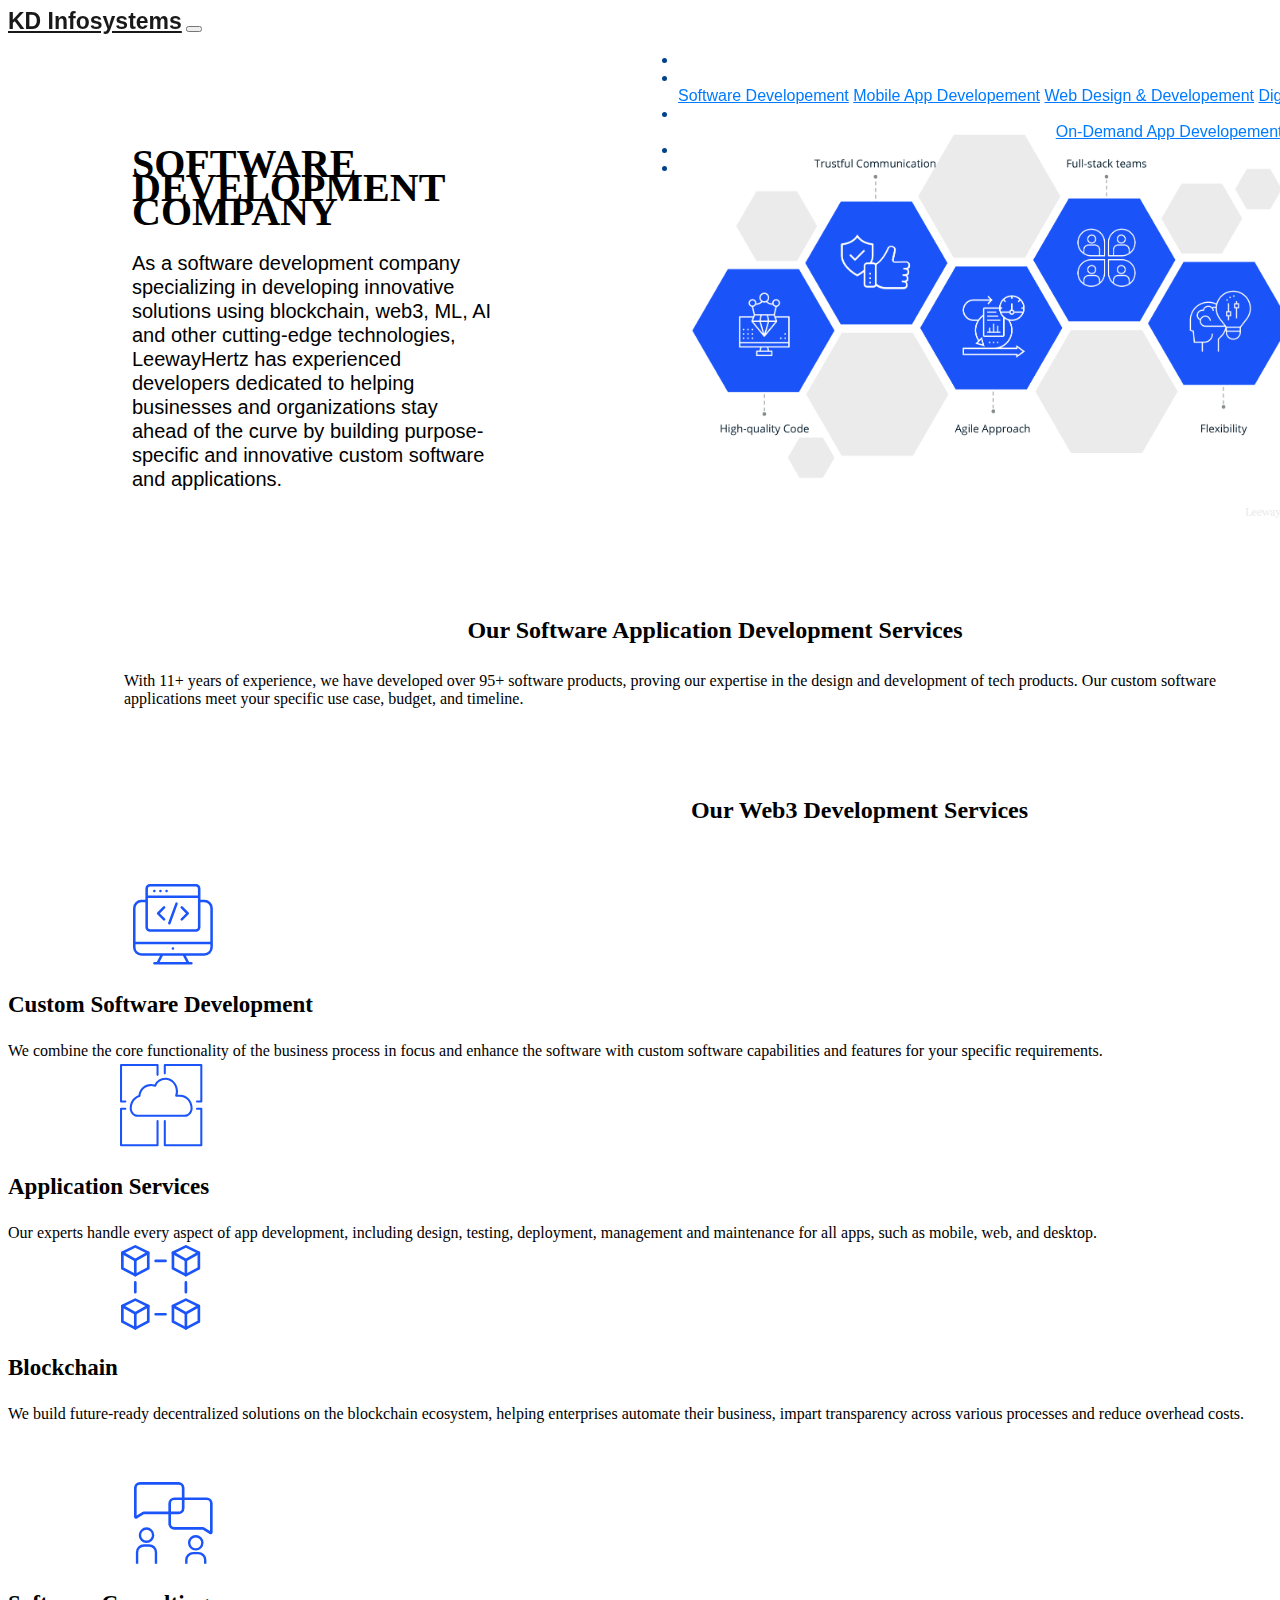
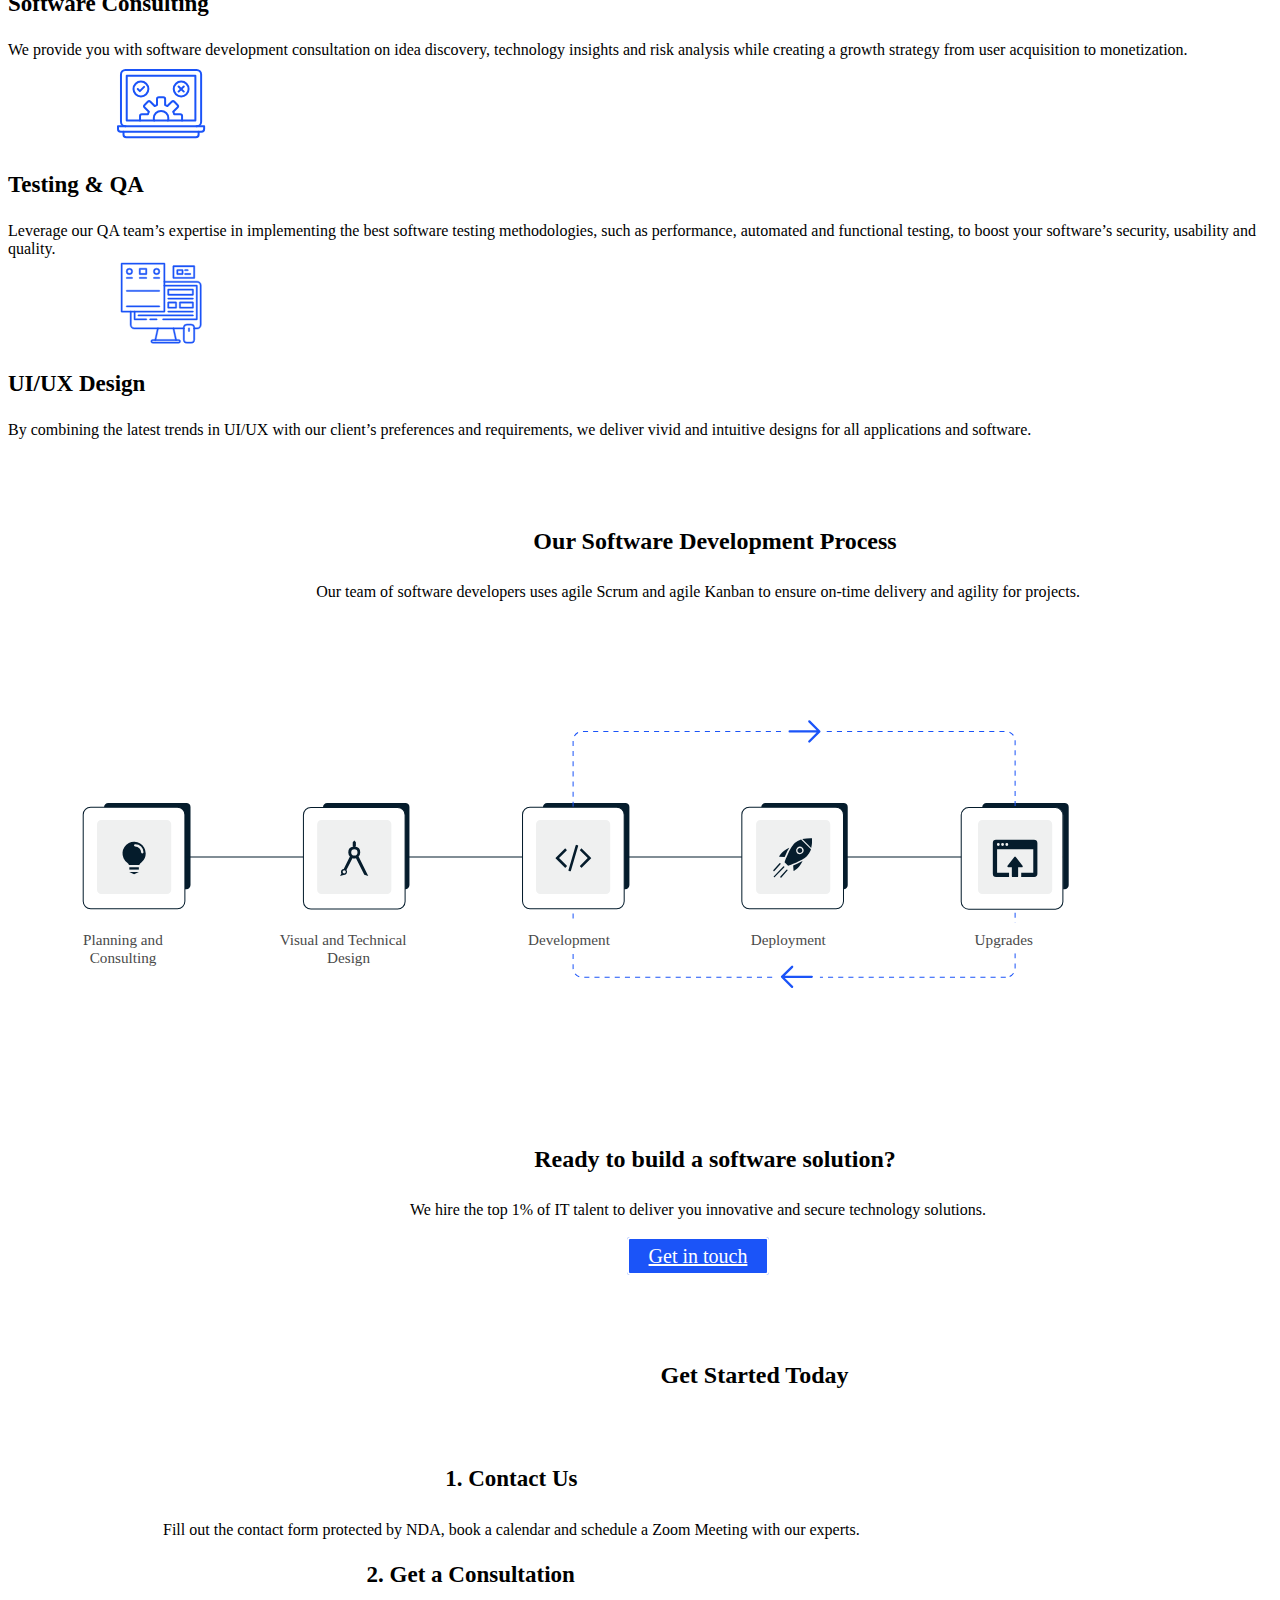
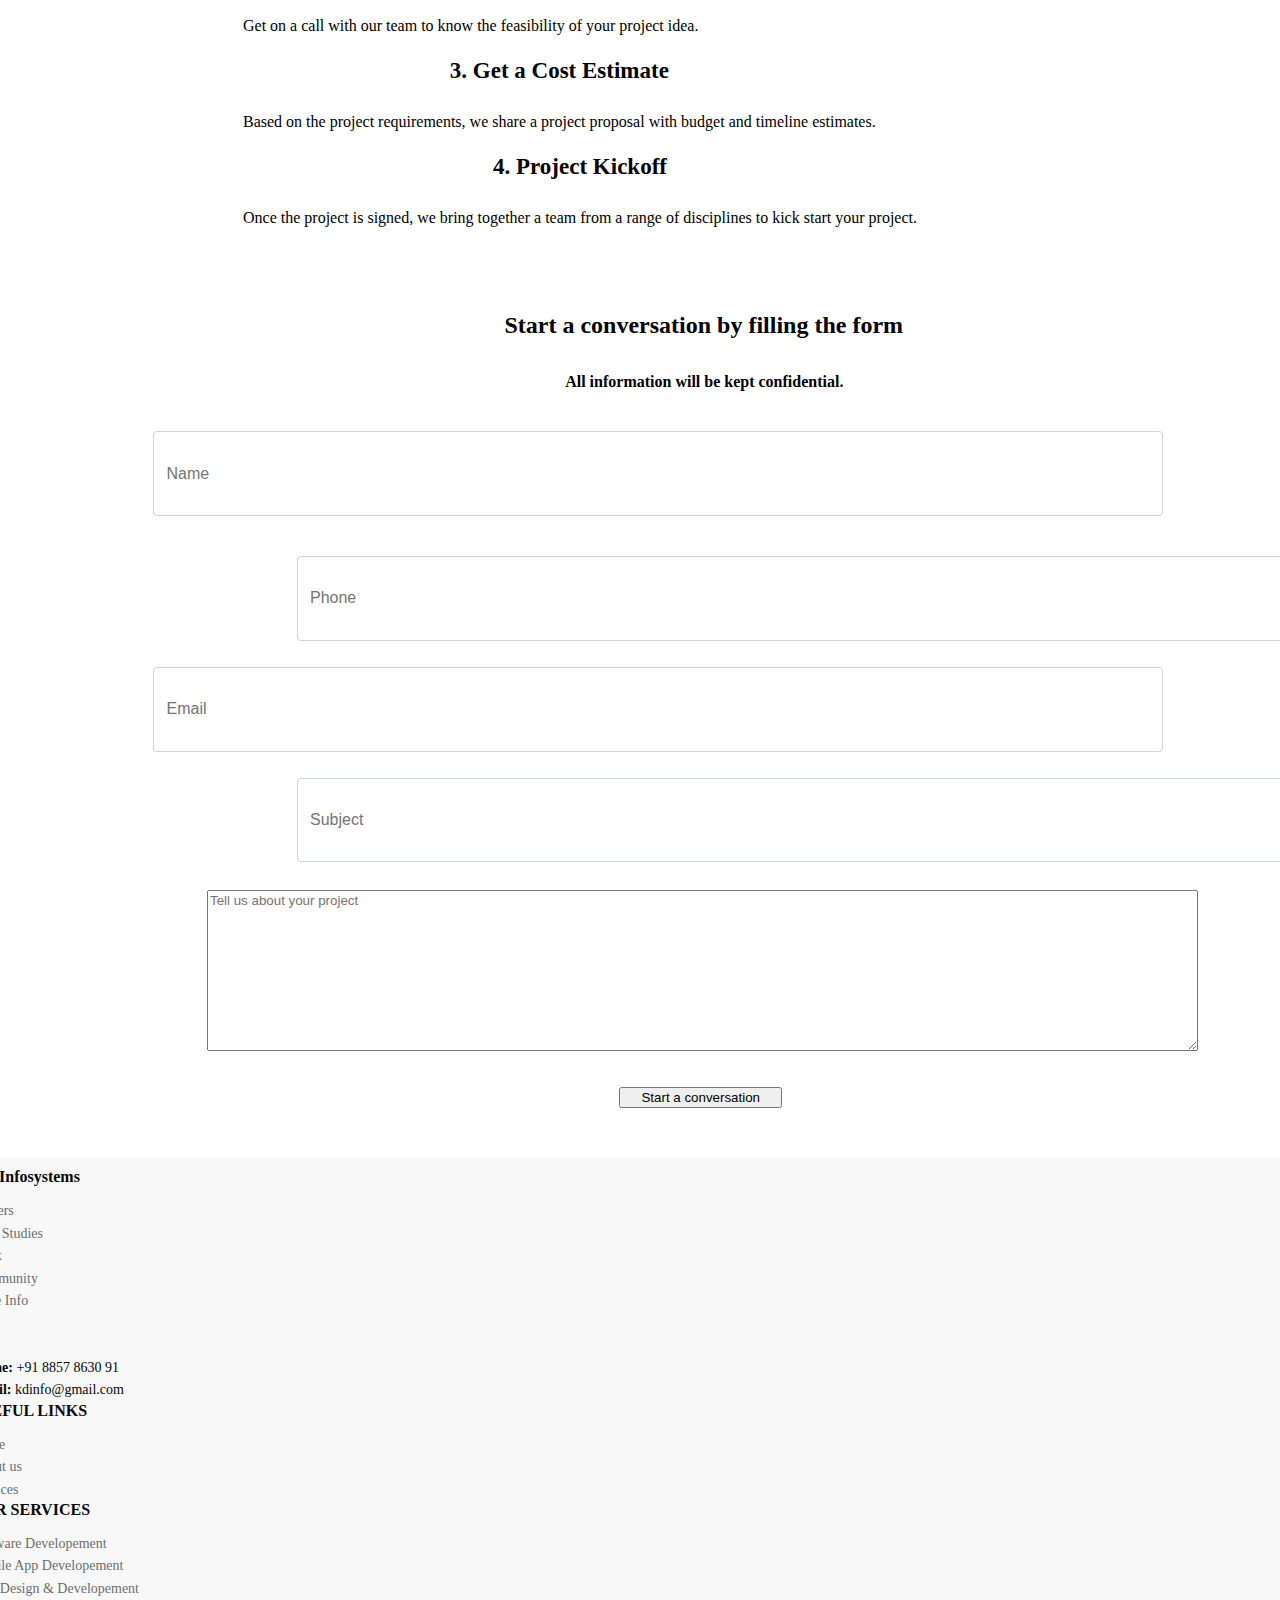
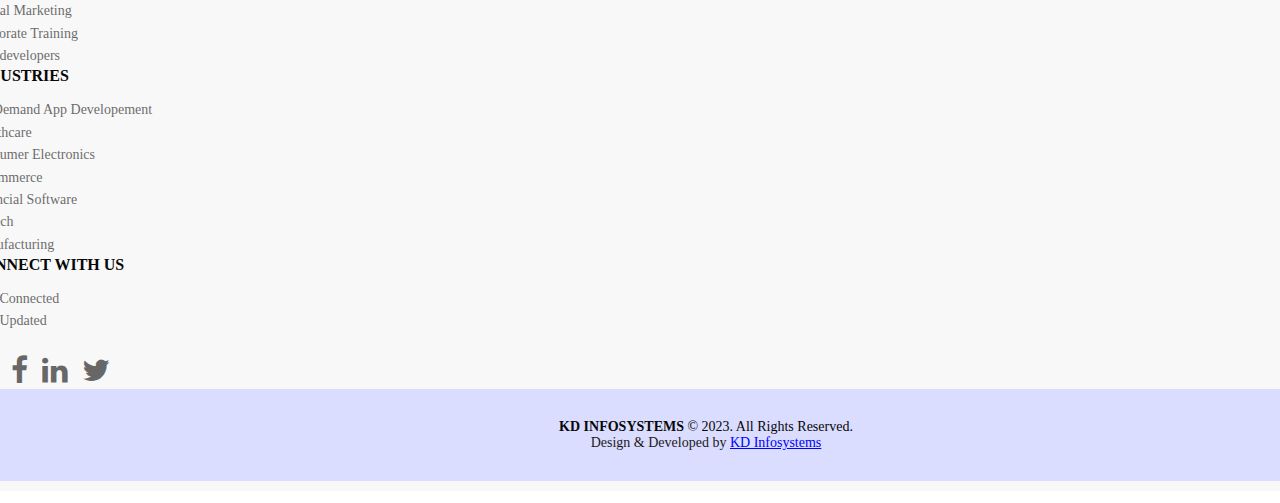
<file: softwaredev.html>
<!doctype html>
<html lang="en">

<head>
  <link rel="stylesheet" href="extra.css">
  <!-- Required meta tags -->
  <meta charset="utf-8">
  <meta name="viewport" content="width=device-width, initial-scale=1, shrink-to-fit=no">

  <!-- Bootstrap CSS -->
  <link rel="stylesheet" href="https://cdn.jsdelivr.net/npm/bootstrap@4.6.2/dist/css/bootstrap.min.css"
    integrity="sha384-xOolHFLEh07PJGoPkLv1IbcEPTNtaed2xpHsD9ESMhqIYd0nLMwNLD69Npy4HI+N" crossorigin="anonymous">
  <link rel="stylesheet" href="https://cdnjs.cloudflare.com/ajax/libs/font-awesome/4.7.0/css/font-awesome.min.css">
  <title>Web Developement </title>
</head>

<body style="background-color: white">



    <nav class="navbar navbar-expand-lg navbar-light bg-light" id="navbarkd">
        <a class="navbar-brand" href="webdevlope.html" href="#" style="font-size: 23px;">KD Infosystems</a>
        <button class="navbar-toggler" type="button" data-toggle="collapse" data-target="#navbarSupportedContent"
          aria-controls="navbarSupportedContent" aria-expanded="false" aria-label="Toggle navigation">
          <span class="navbar-toggler-icon"></span>
        </button>
    
        <div class="collapse navbar-collapse" id="navbarSupportedContent">
          <ul class="navbar-nav mr-auto" style="text-align: right;">
            <li class="nav-item active">
              <a class="nav-link" href="webdevlope.html">HOME <span class="sr-only">(current)</span></a>
            </li>
            <li class="nav-item dropdown">
              <a class="nav-link dropdown-toggle" href="#" role="button" data-toggle="dropdown" aria-expanded="false">
                SERVICES
              </a>
              <div class="dropdown-menu">
                <a class="dropdown-item" href="softwaredev.html">Software Developement</a>
                <a class="dropdown-item" href="mobileapp.html">Mobile App Developement</a>
                <a class="dropdown-item" href="web.html">Web Design & Developement</a>
                <a class="dropdown-item" href="digitalm.html">Digital Marketing</a>
                <a class="dropdown-item" href="carporate.html">Corporate Training</a>
                <a class="dropdown-item" href="hire.html">Hire developers</a>
    
              </div>
            </li>
            <li class="nav-item dropdown">
              <a class="nav-link dropdown-toggle" href="#" role="button" data-toggle="dropdown" aria-expanded="false">
                INDUSTRIES
              </a>
              <div class="dropdown-menu">
                <a class="dropdown-item" href="ondemand.html">On-Demand App Developement</a>
                <a class="dropdown-item" href="consumer.html">Consumer Electronics</a>
                <a class="dropdown-item" href="healthcare.html">Healthcare </a>
                <a class="dropdown-item" href="manu.html">Manufacturing</a>
              </div>
            </li>
    
            <li class="nav-item active">
              <a class="nav-link" href="work.html">WORK <span class="sr-only">(current)</span></a>
            </li>
            <li class="nav-item active">
              <a class="nav-link" href="about.html">ABOUT <span class="sr-only">(current)</span></a>
            </li>
            <button type="button"  class="btn btn-primary"><a href="contact.html" style="color: white;">CONTACT US</a></button>
          </ul>
    
        </div>
      </nav>

  <div >
    <div class="myt1" >
        <h1>SOFTWARE DEVELOPMENT COMPANY</h1> 
        <span class="mute1" style="display: contents;">As a software development company specializing in developing innovative solutions using blockchain, web3, ML, AI and other cutting-edge technologies, LeewayHertz has experienced developers dedicated to helping businesses and organizations stay ahead of the curve by building purpose-specific and innovative custom software and applications.</span>
       <div >
 
        <div class="row">
          <div class="col-6"></div>
          <img src="soft1.png" style="width: 647px;margin-top: -402px; margin-left: 536px;">
      </div>
    </div>
  </div>
  </div>

  <div class="container" style="  margin-left: 116px;margin-top: 89px;margin-bottom: 54px;">

    <h2 style="    text-align: center;
    margin-left: 540px;"><strong style="font-weight: 700;margin-left: -506px;font-family: Georgia,Georgia,Times New Roman,serif;">Our Software Application Development Services</strong> </h2> 
<p style="margin-top: 28px;">With 11+ years of experience, we have developed over 95+ software products, proving our expertise in the design and development of tech products. Our custom software applications meet your specific use case, budget, and timeline.</p> 
</div>

  

  <div class="container" style="margin-left: -101px;margin-top: 89px;">

    <h2 style="    text-align: center;
    margin-left: 540px;"><strong style="font-weight: 700;font-family: Georgia,Georgia,Times New Roman,serif;">Our Web3 Development Services</strong> </h2> 

</div>
    
<div class="container" style="margin-top: 55px;">

  <div class="row">
    <div class="col">
      <img src="soft3.svg" style="    margin-left: 120px;"/>
      <h2 style="font-size: 23px;margin-bottom: 24px;">Custom Software Development</h2>
      We combine the core functionality of the business process in focus and enhance the software with custom software capabilities and features for your specific requirements.

 </div>
    <div class="col">
      <img src="soft4.svg" style="    margin-left: 108px;"/>
      <h2 style="font-size: 23px;margin-bottom: 24px;">Application Services</h2>
      Our experts handle every aspect of app development, including design, testing, deployment, management and maintenance for all apps, such as mobile, web, and desktop.</div>
    <div class="col">
      <img src="soft5.svg" style="    margin-left: 108px;"/>
      <h2 style="font-size: 23px;margin-bottom: 24px;">Blockchain</h2>
      We build future-ready decentralized solutions on the blockchain ecosystem, helping enterprises automate their business, impart transparency across various processes and reduce overhead costs.</div>
  </div>
  
  </div>
<div class="container" style="margin-top: 55px;">

  <div class="row">
    <div class="col">
      <img src="soft6.svg" style="    margin-left: 120px;"/>
      <h2 style="font-size: 23px;margin-bottom: 24px;">Software Consulting</h2>
      We provide you with software development consultation on idea discovery, technology insights and risk analysis while creating a growth strategy from user acquisition to monetization.</div>
    <div class="col">
      <img src="soft7.svg" style="    margin-left: 108px;"/>
      <h2 style="font-size: 23px;margin-bottom: 24px;">Testing & QA</h2>
      Leverage our QA team’s expertise in implementing the best software testing methodologies, such as performance, automated and functional testing, to boost your software’s security, usability and quality.</div>
    <div class="col">
      <img src="soft8.svg" style="    margin-left: 108px;"/>
      <h2 style="font-size: 23px;margin-bottom: 24px;">UI/UX Design</h2>
      By combining the latest trends in UI/UX with our client’s preferences and requirements, we deliver vivid and intuitive designs for all applications and software.</div>
  </div>
  
  </div>

  
  <div class="container" style="  margin-left: 116px;text-align: center;margin-top: 89px;margin-bottom: 54px;">

    <h2 style="    text-align: center;
    margin-left: 540px;"><strong style="font-weight: 700;margin-left: -506px;font-family: Georgia,Georgia,Times New Roman,serif;">Our Software Development Process</strong> </h2> 
<p style="margin-top: 28px;">Our team of software developers uses agile Scrum and agile Kanban to ensure on-time delivery and agility for projects.

</p> 
</div>
 

    <div class="container" >
      <img src="soft2.svg" style="width: 1112px;"/>
    </div>

 
    <div class="container" style="  margin-left: 116px;text-align: center;margin-top: 89px;margin-bottom: 54px;">

        <h2 style="    text-align: center;
        margin-left: 540px;"><strong style="font-weight: 700;margin-left: -506px;font-family: Georgia,Georgia,Times New Roman,serif;">Ready to build a software solution?</strong> </h2> 
    <p style="margin-top: 28px;">We hire the top 1% of IT talent to deliver you innovative and secure technology solutions.
    
    </p> 
    <div style="margin-top: 20px;"> <a href="contact.html" class="et_pb_button" role="button" aria-pressed="true"> Get in touch</a>


    </button>
    </div>


  <div class="container" style="margin-left: -101px;margin-top: 89px;margin-bottom: 54px;">

    <h2 style="    text-align: center;
    margin-left: 540px;"><strong style="font-weight: 700;font-family: Georgia,Georgia,Times New Roman,serif;margin-left: -326px;">Get Started Today</strong> </h2> 
 </div>
    <div class="row3">
      <div class="col-sm" style="    margin-left: -80px;">
        <h3 style="    font-size: 23px;    margin-bottom: 29px;">1. Contact Us</h3>
        Fill out the contact form protected by NDA, book a calendar and schedule a Zoom Meeting with our experts.
      </div>
      <div class="col-sm">
        <h3 style="    font-size: 23px;    margin-bottom: 29px;">2. Get a Consultation</h3>
        Get on a call with our team to know the feasibility of your project idea.
      </div>
      <div class="col-sm">
        <h3 style="    font-size: 23px;    margin-bottom: 29px;">3. Get a Cost Estimate</h3>
        Based on the project requirements, we share a project proposal with budget and timeline estimates.  </div>
      <div class="col-sm" style="    margin-right: -107px;">
        <h3 style="    font-size: 23px;    margin-bottom: 29px;">4. Project Kickoff</h3>
        Once the project is signed, we bring together a team from a range of disciplines to kick start your project.   </div>
    </div>





  <div class="container block">
    <div class="row" style="margin-top: 40px;">
  <div class="et_pb_text_inner">
    <h2><strong style="font-weight: 700;font-family: Georgia,Georgia,Times New Roman,serif;margin-left: -99px;">Start a conversation by filling the form</strong> </h2>
    <p style="margin-left: -98px;margin-top: 34px;font-family: math;">All information will be kept confidential.
    </p>
    <center>
    <form >
      <div class="row">
        <div class="col">
          <input type="text" class="form-control1" placeholder="Name" style="margin-left: -190px;margin-top: 40px;font-family: sans-serif;">
        </div>
        <div class="col">
          <input type="text" class="form-control1" placeholder="Phone" style="margin-top: 40px;font-family: sans-serif;">
        </div>
        
      </div>
      <div class="row">
        <div class="col">
          <input type="text" class="form-control1" placeholder="Email" style="margin-left: -190px;margin-top: 26px;font-family: sans-serif;">
        </div>
        <div class="col">
          <input type="text" class="form-control1" placeholder="Subject" style="margin-top: 26px;font-family: sans-serif;">
        </div>
        
      </div>
      
     
     
      <div class="row">
        <div class="col">
          <textarea style="    height: 155px;
          width: 985px;
          margin-left: -133px;
          margin-top: 28px;font-family: sans-serif;" placeholder="Tell us about your project"></textarea>

        </div>
     </div>
      
    </form>
    <input class="btn btn-primary" style="margin-top: 32px;width: 163px;margin-left: -105px;" type="submit" value="Start a conversation">
  


    </button>

    </center>
  </div>
  </div>
  </div>


  <div class="footer-dark" style="margin-right: -169px;text-align: left;margin-left: -153px;">
    <footer>
      <div class="mm">
        <div class="container">
          <div class="row">
            <div class="col kd">
              <h3>KD Infosystems</h3>
              <ul>
                <li><a href="#">Careers</a></li>
                <li><a href="#">Case Studies</a></li>
                <li><a href="#">Work</a></li>
                <li><a href="#">Community</a></li>
                <li><a href="#">More Info</a></li><br><br>
                <li><strong>Phone:</strong> +91 8857 8630 91</a></li>
                <li><strong>Email:</strong> kdinfo@gmail.com</a></li>


              </ul>
            </div>
            <div class="col kd">
              <h3> USEFUL LINKS</h3>
              <ul>
                <li><a href="#">Home</a></li>
                <li><a href="#">About us</a></li>
                <li><a href="#">Services</a></li>

              </ul>
            </div>
            <div class="col kd">
              <h3>OUR SERVICES</h3>
              <ul>
                <li><a href="#">Software Developement</a></li>
                <li><a href="#">Mobile App Developement</a></li>
                <li><a href="#">Web Design & Developement</a></li>
                <li><a href="#">Digital Marketing</a></li>
                <li><a href="#">Corporate Training</a></li>
                <li><a href="#">Hire developers</a></li>

              </ul>
            </div>
            <div class="col kd">
              <h3>INDUSTRIES</h3>
              <ul>
                <li><a href="#">On-Demand App Developement</a></li>
                <li><a href="#">Healthcare</a></li>
                <li><a href="#">Consumer Electronics</a></li>
                <li><a href="#">E-commerce</a></li>
                <li><a href="#">Financial Software</a></li>
                <li><a href="#">EdTech</a></li>
                <li><a href="#">Manufacturing</a></li>
              </ul>
            </div>
            <div class="col kd">
              <h3>CONNECT WITH US </h3>
              <ul>
                <li><a>Stay Connected </a></li>
                <li><a> Stay Updated</a></li>
                <br>
                <li><a href="https://facebook.com"><span class="fa fa-instagram"
                      style="font-size: 30px;"></span></a>&nbsp;&nbsp;&nbsp;
                  <a href="https://facebook.com"><span class="fa fa-facebook"
                      style="font-size: 30px;"></span></a>&nbsp;&nbsp;&nbsp;
                  <a href="https://facebook.com"><span class="fa fa-linkedin"
                      style="font-size: 30px;"></span></a>&nbsp;&nbsp;&nbsp;
                  <a href="https://facebook.com"><span class="fa fa-twitter" style="font-size: 30px;"></span></a>
                </li>

              </ul>
            </div>
            
          </div>
        </div>
       

        <div class="copyright1">
          <div class="copy">
            <strong> KD INFOSYSTEMS </strong>© 2023. All Rights Reserved.
          </div>
          <div class="credits">
            Design & Developed by <a href="webdevlope.html" style="color:blue">KD Infosystems</a>
          </div>
        </div>
      </div>
  </div>

  </footer>


  <!-- Optional JavaScript; choose one of the two! -->

  <!-- Option 1: jQuery and Bootstrap Bundle (includes Popper) -->
  <script src="https://cdn.jsdelivr.net/npm/jquery@3.5.1/dist/jquery.slim.min.js"
    integrity="sha384-DfXdz2htPH0lsSSs5nCTpuj/zy4C+OGpamoFVy38MVBnE+IbbVYUew+OrCXaRkfj"
    crossorigin="anonymous"></script>
  <script src="https://cdn.jsdelivr.net/npm/bootstrap@4.6.2/dist/js/bootstrap.bundle.min.js"
    integrity="sha384-Fy6S3B9q64WdZWQUiU+q4/2Lc9npb8tCaSX9FK7E8HnRr0Jz8D6OP9dO5Vg3Q9ct"
    crossorigin="anonymous"></script>

  <!-- Option 2: Separate Popper and Bootstrap JS -->
  <!--
    <script src="https://cdn.jsdelivr.net/npm/jquery@3.5.1/dist/jquery.slim.min.js" integrity="sha384-DfXdz2htPH0lsSSs5nCTpuj/zy4C+OGpamoFVy38MVBnE+IbbVYUew+OrCXaRkfj" crossorigin="anonymous"></script>
    <script src="https://cdn.jsdelivr.net/npm/popper.js@1.16.1/dist/umd/popper.min.js" integrity="sha384-9/reFTGAW83EW2RDu2S0VKaIzap3H66lZH81PoYlFhbGU+6BZp6G7niu735Sk7lN" crossorigin="anonymous"></script>
    <script src="https://cdn.jsdelivr.net/npm/bootstrap@4.6.2/dist/js/bootstrap.min.js" integrity="sha384-+sLIOodYLS7CIrQpBjl+C7nPvqq+FbNUBDunl/OZv93DB7Ln/533i8e/mZXLi/P+" crossorigin="anonymous"></script>
    -->
</body>

</html>c
</file>
<file: extra.css>
.navbar-expand-lg .navbar-collapse {
    display: -ms-flexbox!important;
    display: flex!important;
    -ms-flex-preferred-size: auto;
    flex-basis: auto;
    margin-left: 630px;
  
        display: block;
        position: relative;
        color: #004289;
       
        transition: 0.3s;
        font-size: 16px;
        font-family: "Montserrat", sans-serif;
        font-weight: 500;
    
}


.navbar-light .navbar-brand {
    color: rgba(0,0,0,.9);
    /* font-style: italic; */
    font: icon;
    font-weight: bold;
    font-synthesis: initial;
}

.navbar-light .navbar-nav .active>.nav-link, .navbar-light .navbar-nav .nav-link.active, .navbar-light .navbar-nav .nav-link.show, .navbar-light .navbar-nav .show>.nav-link {
    /* 
    color: rgba(0,0,0,.9); */
    color: #004289;
}

.myt{
    margin-left: 198px;
    padding-top: 117px;
    font-family: Georgia,Georgia,"Times New Roman",serif;
    font-weight: 300;
    font-size: 20px;
    color: #fff!important;
    text-align: left;
    line-height: 1.2em;
    width: 29%;
    -webkit-align-self: center;
    -ms-align-self: center;
    -ms-flex-item-align: center;
    align-self: center;
}

.myt1{
    margin-left: 198px;
    padding-top: 117px;
    font-family: Georgia,Georgia,"Times New Roman",serif;
    font-weight: 300;
    font-size: 20px;
    color: rgb(0, 0, 0)!important;
    text-align: left;
    line-height: 1.2em;
    width: 29%;
    -webkit-align-self: center;
    -ms-align-self: center;
    -ms-flex-item-align: center;
    align-self: center;
}

.mute
{
    margin-left: 198px;
    padding-top: 117px;
  font-family: 'Open Sans',CenturyGothic,sans-serif!important;
    font-weight: 300;
    font-size: 20px;
    color: #fff!important;
    text-align: left;
    line-height: 1.2em;
    width: 29%;
    -webkit-align-self: center;
    -ms-align-self: center;
    -ms-flex-item-align: center;
    align-self: center;
}

.mute1
{
    
    margin-left: 225px;
    padding-top: 117px;
     font-family: 'Open Sans',CenturyGothic,sans-serif!important;
    font-weight: 300;
    font-size: 20px;
    color: rgb(0, 0, 0)!important;
    text-align: left;
    line-height: 1.2em;
    width: 29%;
    -webkit-align-self: center;
    -ms-align-self: center;
    -ms-flex-item-align: center;
    align-self: center;
}
.et_pb_button {
    
    background-color: #1b54f8!important;
    color: #fff!important;

    font-size: 20px;
    font-weight: 500;
    padding: 0.3em 1em;
    line-height: 1.7em!important;
    background-color: transparent;
    background-size: cover;
    background-position: center;
    background-repeat: no-repeat;
    position: relative;
    border: 2px solid;
    border-radius: 3px;
    -webkit-transition-duration: .2s;
    transition-duration: .2s;
    -webkit-transition-property: all!important;
    transition-property: all!important;
}

.et_pb_text_inner
{
    position: relative;
    padding-bottom: 0;
    margin-top: 85px;
    font-size: 100%;
    -ms-text-size-adjust: 100%;
    -webkit-text-size-adjust: 100%;
    vertical-align: baseline;
    font-family: Georgia,Georgia,"Times New Roman",serif;
    text-align: center;
    font-weight:bold;
    
    width: 72%;
   
    margin-left: 216px;
}

.imp
{
    display: inline;
}

.footer-dark {
    position: relative;
    /* bottom: -357px; */
    top: 60px;
    margin-top: -10px;
    padding:10px 0;
    color: rgb(7, 7, 7);
    background: #f8f8f8;
}

.footer-dark h3 {
    margin-top: 0;
    margin-bottom: 12px;
    font-weight: bold;
    font-size: 16px;
}

.footer-dark ul {
    padding: 0;
    list-style: none;
    line-height: 1.6;
    font-size: 14px;
    margin-bottom: 0;
}

.footer-dark ul a {
    color: inherit;
    text-decoration: none;
    opacity: 0.6;
}

.footer-dark ul a:hover {
    opacity: 0.8;
}

.footer-dark .copyright {
    text-align: center;
    padding-top: 24px;
    opacity: 0.3;
    font-size: 13px;
    margin-bottom: 0;
}

.copyright1{
   
    background: #daddff;
    padding: 0 0 30px 0;
    color: rgb(7, 7, 7);
    font-size: 14px;
}
.copy{
    font-size: 14px;
    text-align: center;
    padding-top: 30px;
}
.credits {
    font-size: 14px;
    text-align: center;
    color: #1a1a1a;
}

.colo{
    background-color:#c9e1ff;
}
    
.box {
    padding: 30px;
    position: relative;
    overflow: hidden;
    border-radius: 10px;
    margin: 0 10px 40px 10px;
    background: #fff;
    box-shadow: 0 10px 29px 0 rgb(68 88 144 / 10%);
    transition: all 0.3s ease-in-out;
}

.justify-content-center {
    -ms-flex-pack: center!important;
    justify-content: center!important;
}

.aos-animate {
    transition-delay: .1s;
    opacity: 1;
    transform: translateZ(0) scale(1);
}
.title {
    margin-left: 40px;
    font-weight: 700;
    margin-bottom: 15px;
    font-size: 18px;
    color: #111;
}

.description {
    font-size: 14px;
    margin-left: 40px;
    line-height: 24px;
    margin-bottom: 0;
}

.ddr{
    background: #daddff;
    
}

a {
    color: #007bff;
    transition: 0.5s;
}

.row1 {
    display: -ms-flexbox;
    display: flex;
    -ms-flex-wrap: wrap;
    flex-wrap: wrap;
    margin-right: -355px;
    margin-left: 251px;
}


.row2{
    display: -ms-flexbox;
    display: flex;
    -ms-flex-wrap: wrap;
    flex-wrap: wrap;
    margin-right: -355px;
    margin-left: 233px;
}


.form-control1 {
    margin-left: -43px;
    display: block;
    width: 119%;
    height: calc(1.5em + 0.75rem + 2px);
    padding: 1.4rem 0.75rem;
    font-size: 1rem;
    font-weight: 400;
    line-height: 1.5;
    color: #495057;
    background-color: #fff;
    background-clip: padding-box;
    border: 1px solid #ced4da;
    border-radius: 0.25rem;
    transition: border-color .15s ease-in-out,box-shadow .15s ease-in-out;
}




.form-control2 {
    margin-left: -43px;
    display: block;
    width: 120%;
    height: calc(1.5em + 0.75rem + 2px);
    padding: 5.4rem 0.75rem;
    font-size: 1rem;
    font-weight: 400;
    line-height: 1.5;
    color: #495057;
    background-color: #fff;
    background-clip: padding-box;
    border: 1px solid #ced4da;
    border-radius: 0.25rem;
    transition: border-color .15s ease-in-out,box-shadow .15s ease-in-out;
}

.aos-animate {
    opacity: 1;
    transform: translateZ(0) scale(1);
}

.row3 {
    display: -ms-flexbox;
    display: flex;
    -ms-flex-wrap: wrap;
    flex-wrap: wrap;
    margin-right: 109px;
    margin-left: 119px;
}

.myt1{
    margin-left: 124px;
    padding-top: 117px;
    font-family: Georgia,Georgia,"Times New Roman",serif;
    font-weight: 300;
    font-size: 20px;
    color: #000000!important;
    text-align: left;
    line-height: 1.2em;
    width: 29%;
    -webkit-align-self: center;
    -ms-align-self: center;
    -ms-flex-item-align: center;
    align-self: center;
}

#navbarkd
{
    position: fixed;
     z-index: 1093;
    width: 4390px;
}
</file>
